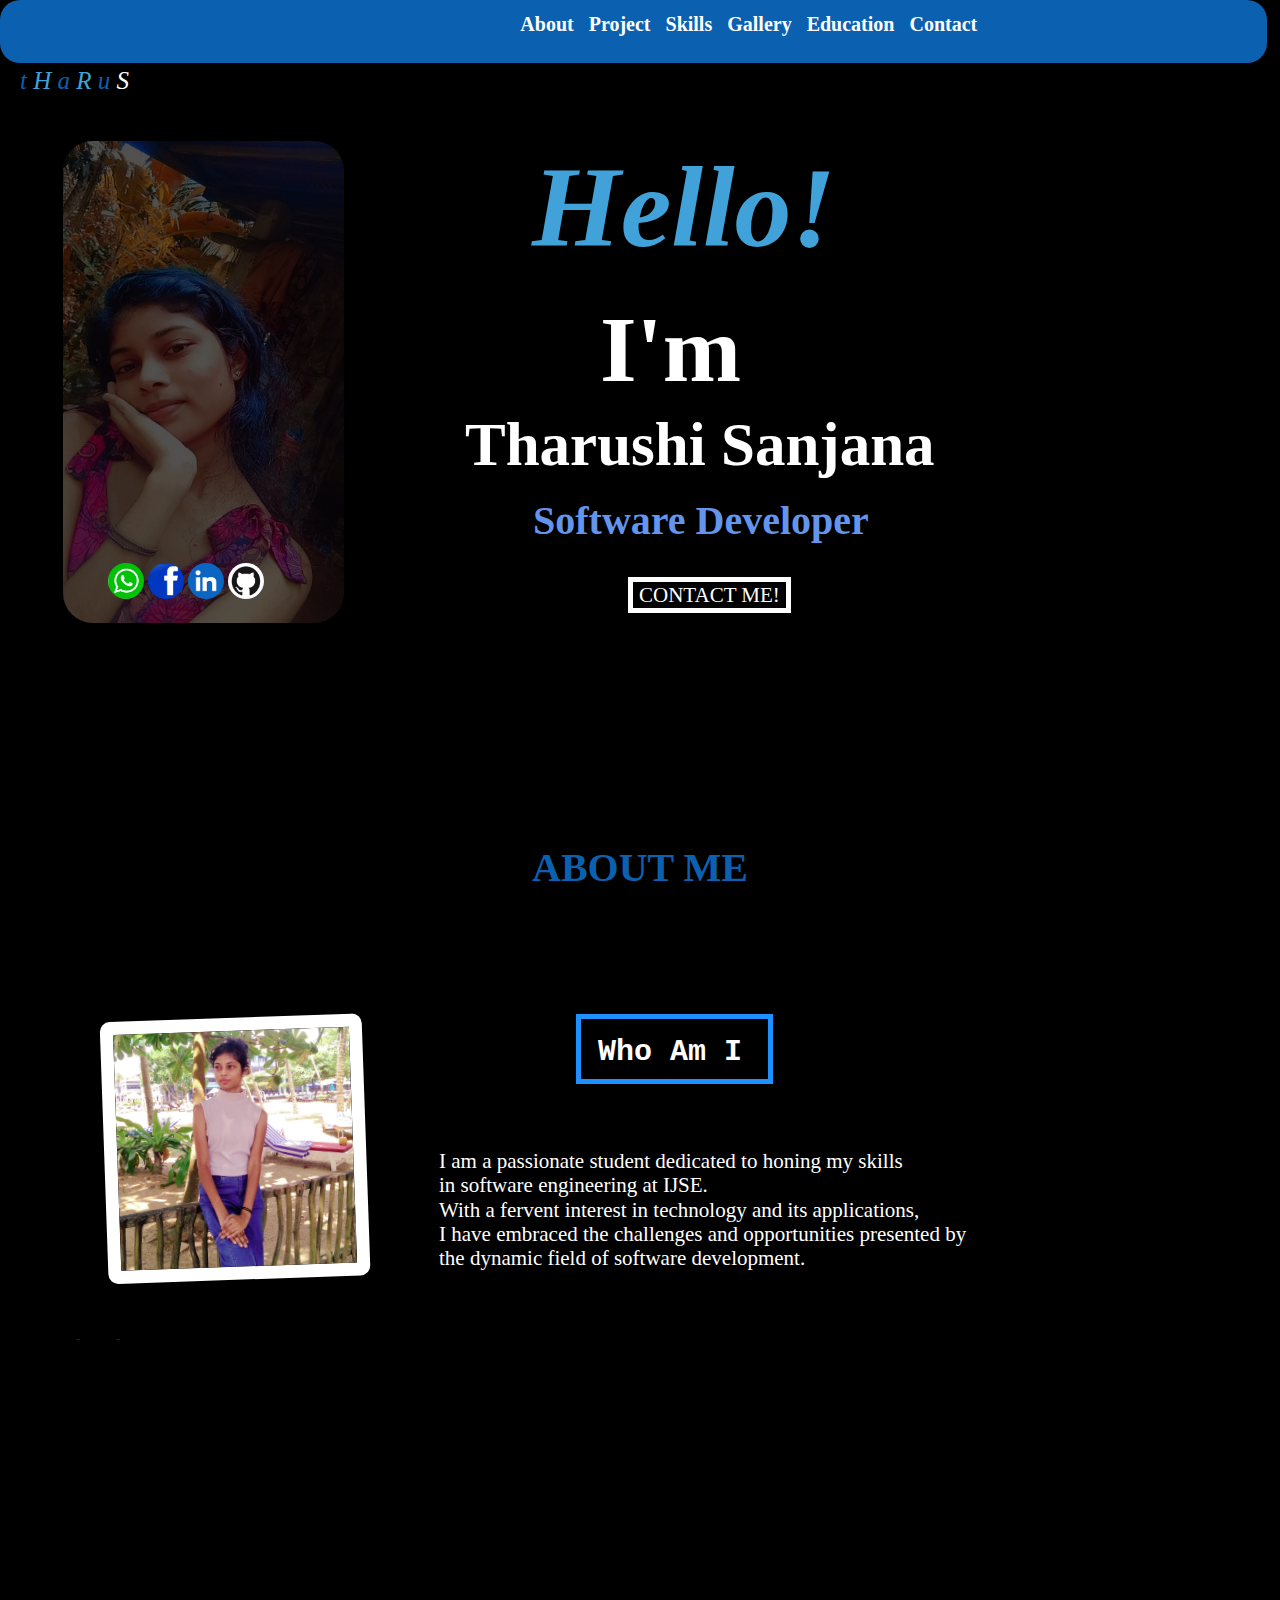
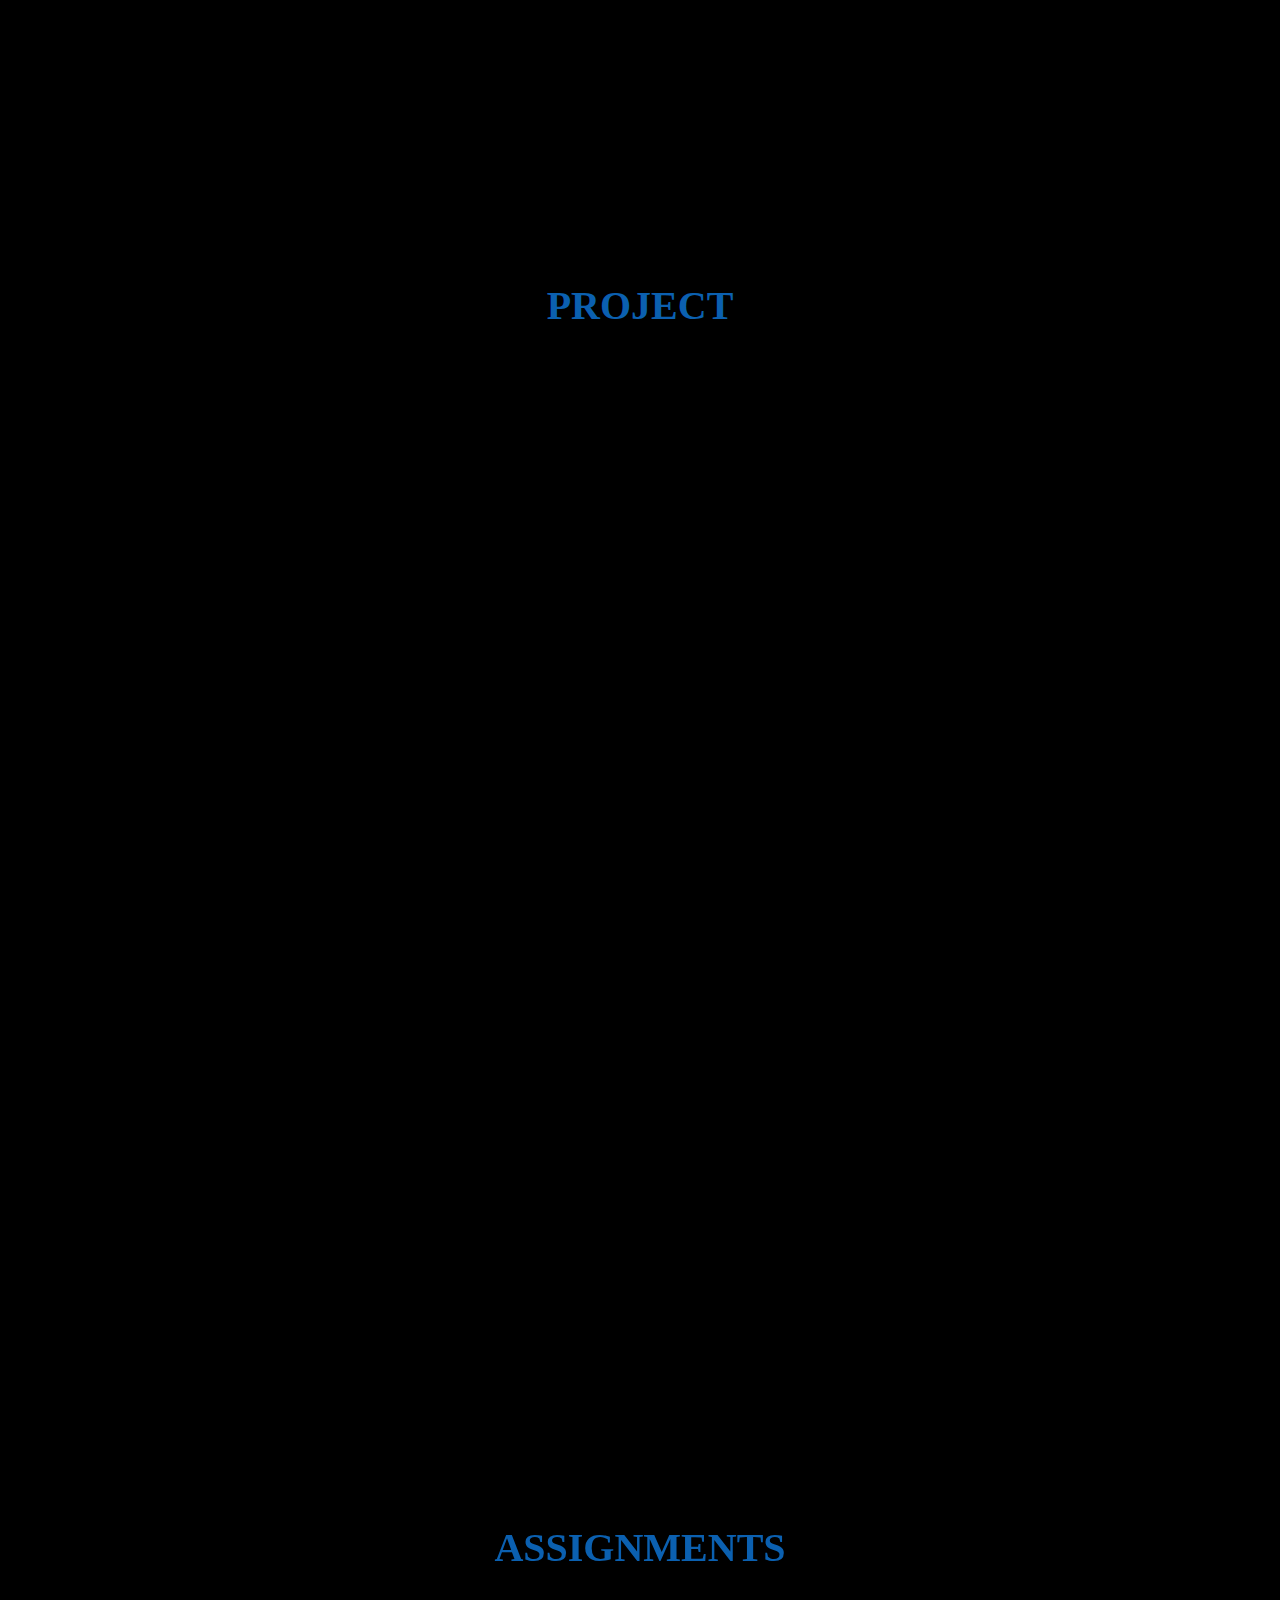
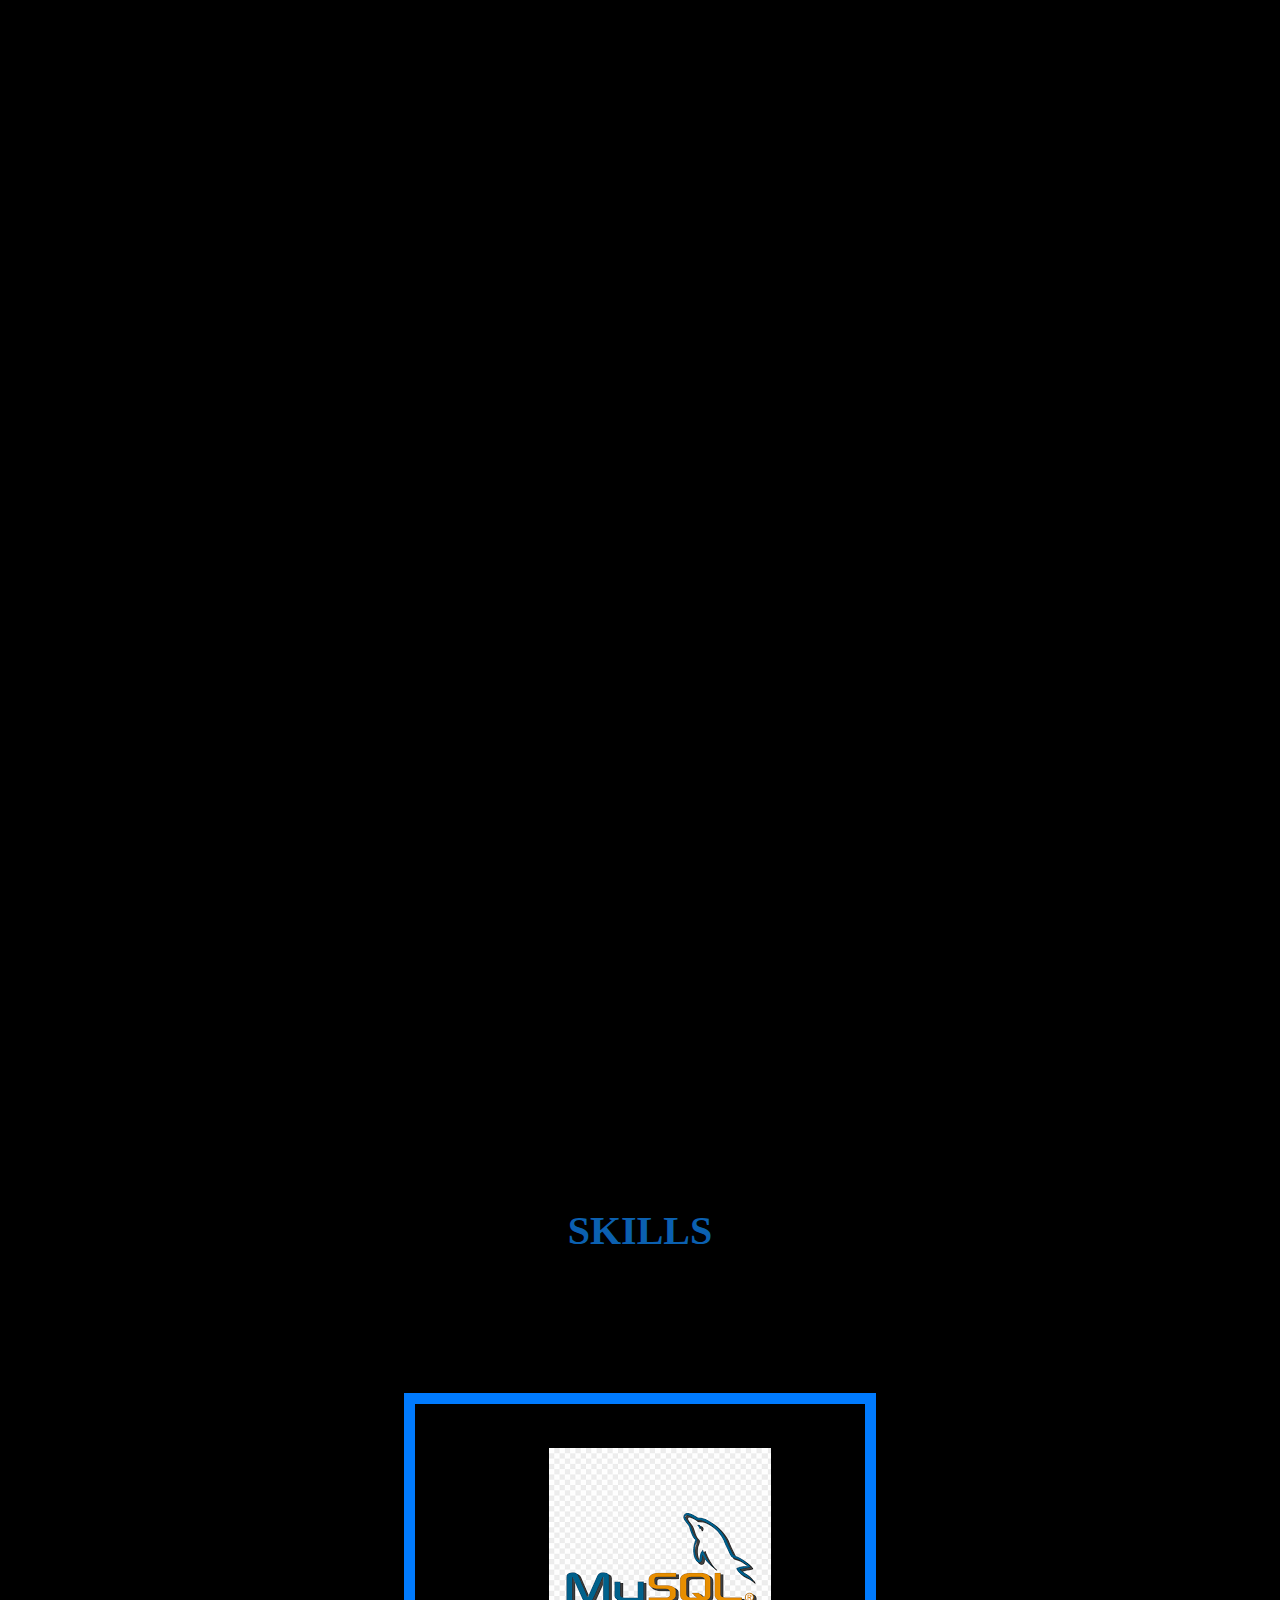
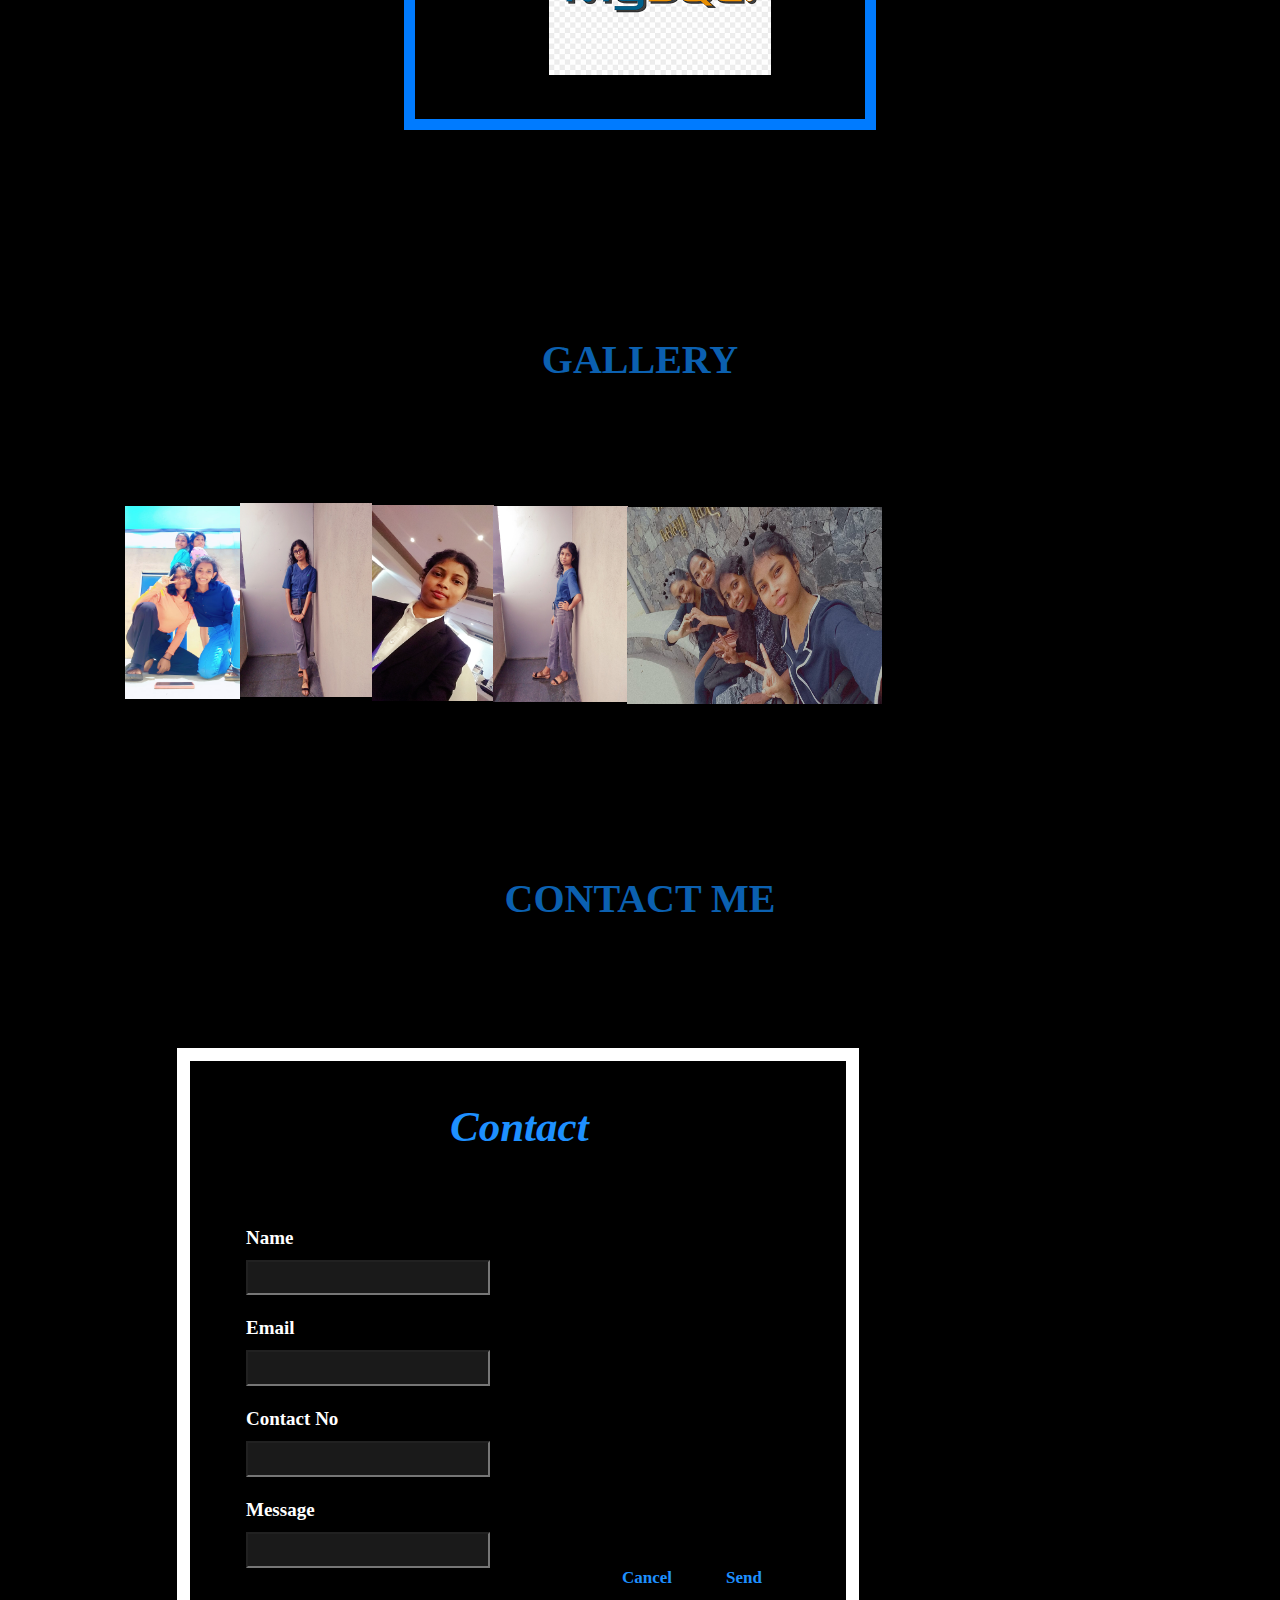
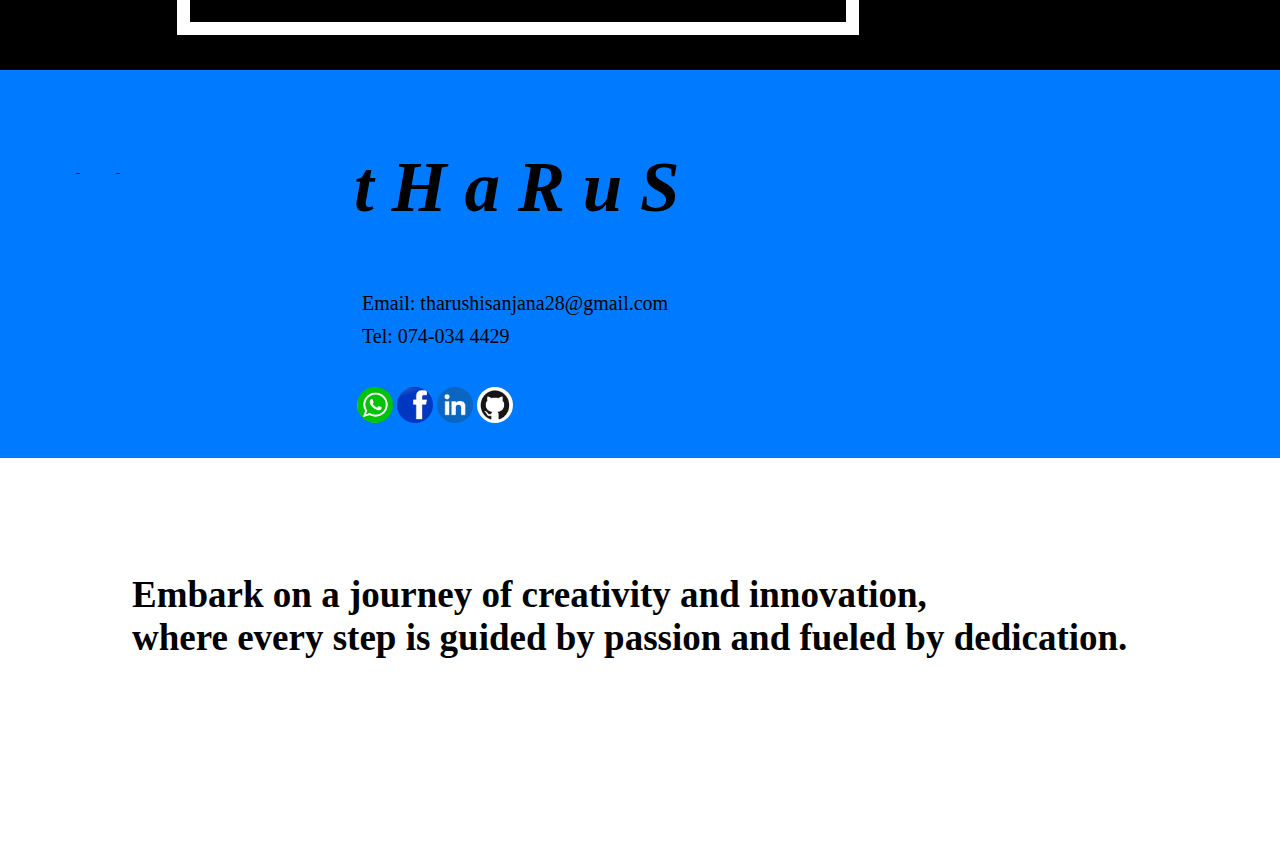
<file: index.html>
<!DOCTYPE html>
<html lang="en">
<head>
    <meta charset="UTF-8">
    <meta name="description" content="mockup design">
    <meta name="keywords" content="Tharushi Sanjana Software Developer">
    <meta name="author" content="Tharushi Sanjana">
    <meta name="viewport" content="width=device-width, initial-scale=1.0">
    <title>Home Page</title>
    <link rel="stylesheet" href="Home.css">
    <link rel="stylesheet" href="AboutMe.css">
    <link rel="stylesheet" href="Education.css">
    <link rel="stylesheet" href="Project.css">
    <link rel="stylesheet" href="Skill.css">
    <link rel="stylesheet" href="Gallery.css">
    <link rel="stylesheet" href="Contact.css">
    <link rel="stylesheet" href="Footer.css">
    <link rel="stylesheet" href="assets/normalize.css">
    <link rel="stylesheet" href="assets/fontawesome-free-6.5.1-web/css/all.min.css">
    <link rel="stylesheet" href="https://cdnjs.cloudflare.com/ajax/libs/animate.css/4.1.1/animate.min.css"/>
    <link href="https://unpkg.com/aos@2.3.1/dist/aos.css" rel="stylesheet">

    <style>





    </style>

</head>
<body>


<header>
    <nav >
        <a href="#about me"><b>About</b></a>
        <a href="#project"><b>Project</b></a>
        <a href="#skills"><b>Skills</b></a>
        <a href="#gallery"><b>Gallery</b></a>
        <a href="#education"><b>Education</b></a>
        <a href="#contact me"><b>Contact</b></a>
    </nav>

   <!-- <nav id="menu">
        <div class="menu-btn">
            <span></span>
            <span></span>
            <span></span>
        </div>
    </nav>-->

    <nav id="menu">
        <div class="menu-btn">
            <span></span>
            <span></span>
            <span></span>
        </div>
        <div class="menu-items" id="menu-items">
            <a href="#about me"><b>About</b></a>
            <a href="#project"><b>Project</b></a>
            <a href="#skills"><b>Skills</b></a>
            <a href="#gallery"><b>Gallery</b></a>
            <a href="#education"><b>Education</b></a>
            <a href="#contact me"><b>Contact</b></a>
        </div>
    </nav>


<!--    <div class="menu-button" onclick="toggleMenu()">
        <span></span>
        <span></span>
        <span></span>
    </div>
    <div id="dropdown-menu" class="dropdown-menu">
        <span onclick="navigateTo('education')">Education</span>
        <span onclick="navigateTo('about')">About</span>
        <span onclick="navigateTo('contact')">Contact</span>
        <span onclick="navigateTo('project')">Project</span>
    </div>-->


    <br><br>




</header>
<br><br>

<main>
    <div>
        <label id="letter1"><i>t</i></label>
        <label id="letter2"><i>H</i></label>
        <label id="letter3"><i>a</i></label>
        <label id="letter4"><i>R</i></label>
        <label id="letter5"><i>u</i></label>
        <label id="letter6"><i>S</i></label>
    </div>

    <section >
        <img src="assets/images/profilePic.jpg" title="profile_picture" alt="profile" >

        <div>
            <h1 class="animate__animated animate__bounceInUp"><i>Hello!</i></h1>
        </div>

        <div>
            <h3 id="im">I'm</h3>
            <h3 id="name">Tharushi Sanjana</h3>
        </div>

        <div>
            <h5>Software Developer</h5>

        </div>

        <div id="contactButton">

            <button data-aos="fade-up" id="contactBtn">CONTACT ME!
            </button>
        </div>
        <br><br>
        <div id="socialImages">
            <a>
                <img src="assets/images/whatsapp.png" title="whatsapp" alt="whatsapp logo">
            </a>

            <a href="https://www.facebook.com/tharushi.sanjana.5099?mibextid=ZbWKwL">
                <img src="assets/images/facebook.png" title="facebook" alt="facebook logo">
            </a>

            <a href="https://www.linkedin.com/in/tharushi-sanjana-27b335287/">
                <img src="assets/images/linkedin.png" title="linkedin" alt="linkedin logo">
            </a>
            <a href="https://github.com/tharuSanjana">
                <img src="assets/images/github.png" title="github" alt="github logo">
            </a>

        </div>


    </section>

    <section class="aboutMe">

        <div>
            <h3 id="about me">ABOUT ME</h3>
        </div>

        <div id="aboutPhoto">
            <img src="assets/images/photo.jpg" title="photo" alt="photo" >
        </div>
        <br><br>

        <div id="whoAmI">
            <h4>Who Am I</h4>
        </div>
        <p>
            I am a passionate student dedicated to honing my skills <br>in software engineering at IJSE.<br> With a fervent interest in technology and its applications,<br> I have embraced the challenges and opportunities presented by <br>the dynamic field of software development.
        </p>
        <br>
        <div id="downloadImage">
            <img src="assets/images/download.png" title="download" alt="download" data-aos="fade-up" >
            <button data-aos="fade-up" id="downloadCV"><b>Download</b></button>
        </div>

    </section>

    <section class="education">
        <div>
            <h3 id="education">EDUCATION</h3>
        </div>




        <div class="rec" data-aos="fade-up-right">
           <img src="assets/images/PMV.png" title="pmv" alt="pmv logo" >
                 <p class="desc">
                ⭐ Studied from grade 1-11 at WP/HO Polegoda M.V.<br>
                     ⭐ Completed O/L examination at Polegoda M.V. with grades A7 B1 and C1
           </p>



        </div>




        <div id="kcc" data-aos="fade-up-left">
            <img src="assets/images/KCC.png" title="kcc" alt="kcc logo" >
            <p id="aboutKcc">
                ⭐Studied from grade 12-13 at C.W.W.Kannangara M.M.V.
            </p>


            <br>

            <h2>
                ⭐ According to subject sequences
            </h2>
            <h4>
               <b> 1st attempt</b>
            </h4>

            <p id="result1">
                CSS (Combined Maths,Chemistry, Physics)
            </p>
            <br>
            <h4>
                <b>2st attempt</b>
            </h4>

            <p id="result2">
                CCS (Combined Maths,Physics,Chemistry)
            </p>
        </div>

        <div class="rec" data-aos="fade-up-right">
            <img src="assets/images/IJSE.png" title="ijse" alt="ijse logo" >
            <p class="desc">
                ⭐ Currently I’m studying in IJSE
            </p>
        </div>



    </section>

<br><br>
    <section class="proAss">

        <div>
            <h3 id="project">PROJECT</h3>
        </div>

        <div id="projectRec">
            <div class="about-project" data-aos="fade-up">
                <img src="assets/images/yummyFoodSs.png" title="Yummy Food" alt="Yummy Food photo" id="yummyFood-ss">

                <i class="fa-sharp fa-solid fa-eye"></i>
                <label id="yummyFood-label">Yummy Food</label>
                <p id="yummyFood-p"><b>This is my first semester <br>final project.<br>Created using javafx,and<br> mevan-based standalone<br> application</b> </p>
                <a href="https://github.com/tharuSanjana/yummy_food_project.git" target="_blank">
                    <img src="assets/images/github.png" title="Github" alt="Github photo" class="githubSearch-yf">
                </a>
            </div>

            <div class="about-project" data-aos="fade-up">
                <img src="assets/images/ClientServerSs.png" title="Chat Application" alt="Chat Application photo" id="chat-ss">
                <i class="fa-sharp fa-solid fa-eye"></i>
                <label id="chat-label">Chat Application</label>
                <p id="chat-p"><b>Java Socket Chat Application</b></p>
                <a href="https://github.com/tharuSanjana/Chat-Application.git" target="_blank">
                    <img src="assets/images/github.png" title="Github" alt="Github photo" class="githubSearch-ca">
                </a>

            </div>
            <div class="about-project" data-aos="fade-up">
                <img src="assets/images/libraryManagement.png" title="Library Management" alt="Library Management photo" id="library-ss">
                <i class="fa-sharp fa-solid fa-eye"></i>
                <label id="lidrary-label">Library Management System</label>
                <p id="library-p"><b>Created using Hibernate</b></p>
                <a href="https://github.com/tharuSanjana/LibraryManagementSystem.git" target="_blank">
                    <img src="assets/images/github.png" title="Github" alt="Github photo" class="githubSearch-li">
                </a>

            </div>
            <div class="second-row" data-aos="fade-up">
                <img src="assets/images/posSystem.png" title="Pos System" alt="Pos System photo" id="pos-ss">
                <i class="fa-sharp fa-solid fa-eye"></i>
                <label id="pos-label">Pos System</label>
                <p id="pos-p"><b>Created using HTML,CSS,JS</b></p>
                <a href="https://github.com/tharuSanjana/PosSystem.git" target="_blank">
                    <img src="assets/images/github.png" title="Github" alt="Github photo" class="githubSearch-po">
                </a>

            </div>
        </div>

        <div> <h3>ASSIGNMENTS</h3>
        </div>

        <div class="assignments">

            <div class="assignmentNumber" data-aos="fade-up">
                <label><b>Assignment 01</b></label>
                <a href="https://drive.google.com/file/d/15gg-oaXpODGzs7val_IbeVdupXGwkcBr/view?usp=classroom_web&authuser=0&hl=en_GB">
                    <i class="fa-sharp fa-solid fa-eye"></i>
                </a>

                <a href="https://github.com/tharuSanjana/my-profile.git">
                    <img src="assets/images/github.png" title="Github" alt="Github logo" class="assGit">
                </a>

            </div>
            <div  class="assignmentNumber" data-aos="fade-up">
                <label><b>Assignment 02</b></label>


                <a href="https://github.com/tharuSanjana/portpholio.git">
                    <img src="assets/images/github.png" title="Github" alt="Github logo" class="assGit">
                    <i class="fa-sharp fa-solid fa-eye"></i>
                </a>


                <a href="https://github.com/tharuSanjana/portpholio.git">
                    <i class="fa-sharp fa-solid fa-eye"></i>
                </a>

            </div>
            <div  class="assignmentNumber" data-aos="fade-up">
                <label><b>Assignment 03</b></label>

                <a href="https://github.com/tharuSanjana/HTMLAssignments.git">
                    <i class="fa-sharp fa-solid fa-eye"></i>
                </a>
                <a href="https://github.com/tharuSanjana/HTMLAssignments.git">
                    <img src="assets/images/github.png" title="Github" alt="Github logo" class="assGit">
                </a>


            </div>

            <div  class="assignmentNumber" data-aos="fade-up">
                <label><b>Assignment 04</b></label>
                <a href="https://github.com/tharuSanjana/CSSAssignment04.git">
                    <i class="fa-sharp fa-solid fa-eye"></i>
                </a>

                <a href="https://github.com/tharuSanjana/CSSAssignment04.git">
                    <img src="assets/images/github.png" title="Github" alt="Github logo" class="assGit">
                </a>

            </div>
            <div  class="assignmentNumber" data-aos="fade-up">
                <label><b>Assignment 05</b></label>
                <a href="https://github.com/tharuSanjana/portpholio.git">
                    <i class="fa-sharp fa-solid fa-eye"></i>
                </a>

                <a href="https://github.com/tharuSanjana/portpholio.git">
                    <img src="assets/images/github.png" title="Github" alt="Github logo" class="assGit">
                </a>


            </div>
            <div  class="assignmentNumber" data-aos="fade-up">
                <label><b>Assignment 06</b></label>
                <a href="https://github.com/tharuSanjana/PosSystem.git">
                    <i class="fa-sharp fa-solid fa-eye"></i>
                </a>

                <a href="https://github.com/tharuSanjana/PosSystem.git">
                    <img src="assets/images/github.png" title="Github" alt="Github logo" class="assGit">
                </a>

            </div>

            <div class="assignmentNumber" data-aos="fade-up">
                <label><b>Assignment 07</b></label>

                <a href="https://github.com/tharuSanjana/PosSystem.git">
                    <i class="fa-sharp fa-solid fa-eye"></i>
                </a>

                <a href="https://github.com/tharuSanjana/PosSystem.git">
                    <img src="assets/images/github.png" title="Github" alt="Github logo" class="assGit">
                </a>

            </div>
            <div class="assignmentNumber" data-aos="fade-up">
                <label><b>Assignment 08</b></label>
                <a href="https://github.com/tharuSanjana/Assignment_08.git">
                    <i class="fa-sharp fa-solid fa-eye"></i>
                </a>

                <a href="https://github.com/tharuSanjana/Assignment_08.git">
                    <img src="assets/images/github.png" title="Github" alt="Github logo" class="assGit">
                </a>

            </div>
            <div class="assignmentNumber" data-aos="fade-up">
                <label><b>Assignment 09</b></label>
                <a href="https://github.com/tharuSanjana/Assignment09.git">
                    <i class="fa-sharp fa-solid fa-eye"></i>
                </a>

                <a href="https://github.com/tharuSanjana/Assignment09.git">
                    <img src="assets/images/github.png" title="Github" alt="Github logo" class="assGit">
                </a>

            </div>
            <div class="assignmentNumber" data-aos="fade-up">
                <label><b>Assignment 10</b></label>
                <a href="https://github.com/tharuSanjana/Assignment10.git">
                    <i class="fa-sharp fa-solid fa-eye"></i>
                </a>

                <a href="https://github.com/tharuSanjana/Assignment10.git">
                    <img src="assets/images/github.png" title="Github" alt="Github logo" class="assGit">
                </a>


            </div>
            <div class="assignmentNumber" data-aos="fade-up">
                <label><b>Assignment 11</b></label>
                <a href="https://github.com/tharuSanjana/PosSystem.git">
                    <i class="fa-sharp fa-solid fa-eye"></i>
                </a>

                <a href="https://github.com/tharuSanjana/PosSystem.git">
                    <img src="assets/images/github.png" title="Github" alt="Github logo" class="assGit">
                </a>


            </div>
            <div class="assignmentNumber" data-aos="fade-up">
                <label><b>Assignment 12</b></label>
                <a href="https://github.com/tharuSanjana/PosSystem.git">
                    <i class="fa-sharp fa-solid fa-eye"></i>
                </a>

                <a href="https://github.com/tharuSanjana/PosSystem.git">
                    <img src="assets/images/github.png" title="Github" alt="Github logo" class="assGit">
                </a>
            </div>

        </div>

    </section>
<br><br>

    <section class="skill">
        <div>
            <h3 id="skills">SKILLS</h3>
        </div>

        <div id="blueRec">
<section class="skillImages">

    <div></div>
    <div></div>
    <div></div>
    <div></div>

</section>
        </div>   <!-- <img src="assets/images/mysql.png" title="Mysql" alt="Mysql logo">
            <img src="assets/images/java.png" title="Java" alt="Java logo">
            <img src="assets/images/html.png" title="Html" alt="Html logo">
            <img src="assets/images/css.png" title="Css" alt="Css logo">
            <img src="assets/images/hibernate.png" title="Hibernate" alt="Hibernate logo">-->




    </section>

    <section class="gallery">
    <div>
        <h3 id="gallery">GALLERY</h3>
    </div>

<div id="images">
    <div id="p1"   >
        <img src="assets/images/gallery%20Photo%205.jpg" title="gallery photo" alt="Gallery Photo">
    </div>

    <div id="p2">
        <img src="assets/images/gallery%20Photo%203.jpg" title="gallery photo" alt="Gallery Photo">
    </div>

    <div id="p3">
        <img src="assets/images/gallrery%20Photo%204.jpg" title="gallery photo" alt="Gallery Photo" >
    </div>

    <div id="p4">
        <img src="assets/images/gallery%20Photo%201.jpg" title="gallery photo" alt="Gallery Photo">
    </div>

    <div id="p5">
        <img src="assets/images/gallery%20Photo%206.jpg" title="gallery photo" alt="Gallery Photo">
    </div>
</div>

       <!-- <img src="assets/images/gallery%20Photo%203.jpg" title="gallery photo" alt="Gallery Photo" width="100" >
        <img src="assets/images/gallrery%20Photo%204.jpg" title="gallery photo" alt="Gallery Photo"width="100" >
        <br>
        <img src="assets/images/gallery%20Photo%201.jpg" title="gallery photo" alt="Gallery Photo" width="200">
        <img src="assets/images/galllery%20Photo%202.jpg" title="gallery photo" alt="Gallery Photo" width="100" height="120">-->

    </section>

    <section class="contact">

        <div>
            <h3 id="contact me">CONTACT ME</h3>
        </div>

        <div id="contactRec">
            <dt><b><i>Contact</i></b></dt>
            <br>


            <div class="details">
                <label>Name</label>
                <input type="text"  id="contactName">
            </div>

            <div class="details">
                <label >Email</label>
                <input type="text" id="contactEmail">
            </div>

            <div class="details">
                <label >Contact No</label>
                <input type="text" id="contactNum">
            </div>

            <div class="details">
                <label >Message</label>
                <input type="text" id="contactMsg">
            </div>

            <div id="button">
                <button id="cancelBtn"><b>Cancel</b></button>
                <button id="sendBtn"><b>Send</b></button>
            </div>

        </div>



    </section>



</main>

<footer>
    <div id="f">
       <!-- <img src="assets/images/whatsapp.png" title="whatsapp" alt="whatsapp logo" width="40">
        <img src="assets/images/facebook.png" title="facebook" alt="facebook logo" width="40">
        <img src="assets/images/linkedin.png" title="linkedin" alt="linkedin logo" width="40">
        <img src="assets/images/github.png" title="github" alt="github logo" width="40">-->
        <div id="le">
            <label id="l1"><b><i>t</i></b></label>
            <label id="l2"><b><i>H</i></b></label>
            <label id="l3"><b><i>a</i></b></label>
            <label id="l4"><b><i>R</i></b></label>
            <label id="l5"><b><i>u</i></b></label>
            <label id="l6"><b><i>S</i></b></label>
        </div>
<!--
        <label id="thank">Thank You</label>-->

        <label>Email: tharushisanjana28@gmail.com</label>
        <label>Tel: 074-034 4429</label>

        <div id="socialImg">
            <a>
                <img src="assets/images/whatsapp.png" title="whatsapp" alt="whatsapp logo">
            </a>

           <!-- <img src="assets/images/facebook.png" title="facebook" alt="facebook logo">
            <img src="assets/images/linkedin.png" title="linkedin" alt="linkedin logo">
            <img src="assets/images/github.png" title="github" alt="github logo">-->
            <a href="https://www.facebook.com/tharushi.sanjana.5099?mibextid=ZbWKwL">
                <img src="assets/images/facebook.png" title="facebook" alt="facebook logo">
            </a>

            <a href="https://www.linkedin.com/in/tharushi-sanjana-27b335287/">
                <img src="assets/images/linkedin.png" title="linkedin" alt="linkedin logo">
            </a>
            <a href="https://github.com/tharuSanjana">
                <img src="assets/images/github.png" title="github" alt="github logo">
            </a>
        </div>
    </div>






    <p><b>Embark on a journey of creativity and innovation, <br>where every step is guided by passion and fueled by dedication.</b></p>
</footer>
<script src="assets/lib/jquery-3.7.1.min.js"></script>
<script src="https://unpkg.com/aos@2.3.1/dist/aos.js"></script>

<script>
    AOS.init();

 /*   menu button*/
    document.addEventListener('DOMContentLoaded', function() {
        const menuBtn = document.querySelector('.menu-btn');
        const menuItems = document.getElementById('menu-items');

        menuBtn.addEventListener('click', function() {
            if (menuItems.style.display === 'block') {
                menuItems.style.display = 'none';
            } else {
                menuItems.style.display = 'block';
            }
        });
    });

/*    downloadCV*/
    document.getElementById('downloadCV').addEventListener('click', function() {
        const url = 'assets/cv.pdf';
        const link = document.createElement('a');
        link.href = url;
        link.download = 'CV.pdf';
        document.body.appendChild(link);
        link.click();
        document.body.removeChild(link);
    });

   /* contact*/
    let array=[];
    function cancelForm() {
        $('#contactName').val('');
        $('#contactEmail').val('');
        $('#contactNum').val('');
        $('#contactMsg').val('');
    }

    function sendForm() {
        let name = $('#contactName').val();
        let email = $('#contactEmail').val();
        let contactNo = $('#contactNum').val();
        let message = $('#contactMsg').val();


        let emailPattern = /^[a-zA-Z0-9._-]+@[a-zA-Z0-9.-]+\.[a-zA-Z]{2,6}$/;
        let contactPattern = /^[0-9]{10,15}$/;

        if (!name) {
            alert('Please enter your name.');
            return;
        }

        if (!email || !emailPattern.test(email)) {
            alert('Please enter a valid email address.');
            return;
        }

        if (!contactNo || !contactPattern.test(contactNo)) {
            alert('Please enter a valid contact number (10-15 digits).');
            return;
        }

        if (!message) {
            alert('Please enter your message.');
            return;
        }

        const data = {
            name: name,
            email: email,
            contactNo: contactNo,
            message: message
        };

        console.log('Sending data:', data);
        array.push(data);
        console.log('Array now contains:', array);
        $('#contactName').val('');
        $('#contactEmail').val('');
        $('#contactNum').val('');
        $('#contactMsg').val('');
    }

        $('#sendBtn').on('click', () => {
            sendForm();
        });

        $('#cancelBtn').on('click', () => {
            cancelForm();
        });

        document.getElementById('contactBtn').addEventListener('click', function () {
            var contactForm = document.getElementById('contactRec');
            if (contactForm.style.display === 'none' || contactForm.style.display === '') {
                contactForm.style.display = 'block';
                contactForm.scrollIntoView({behavior: 'smooth'});
            } else {
                contactForm.style.display = 'none';
            }
        });

</script>


</body>
</html>
</file>
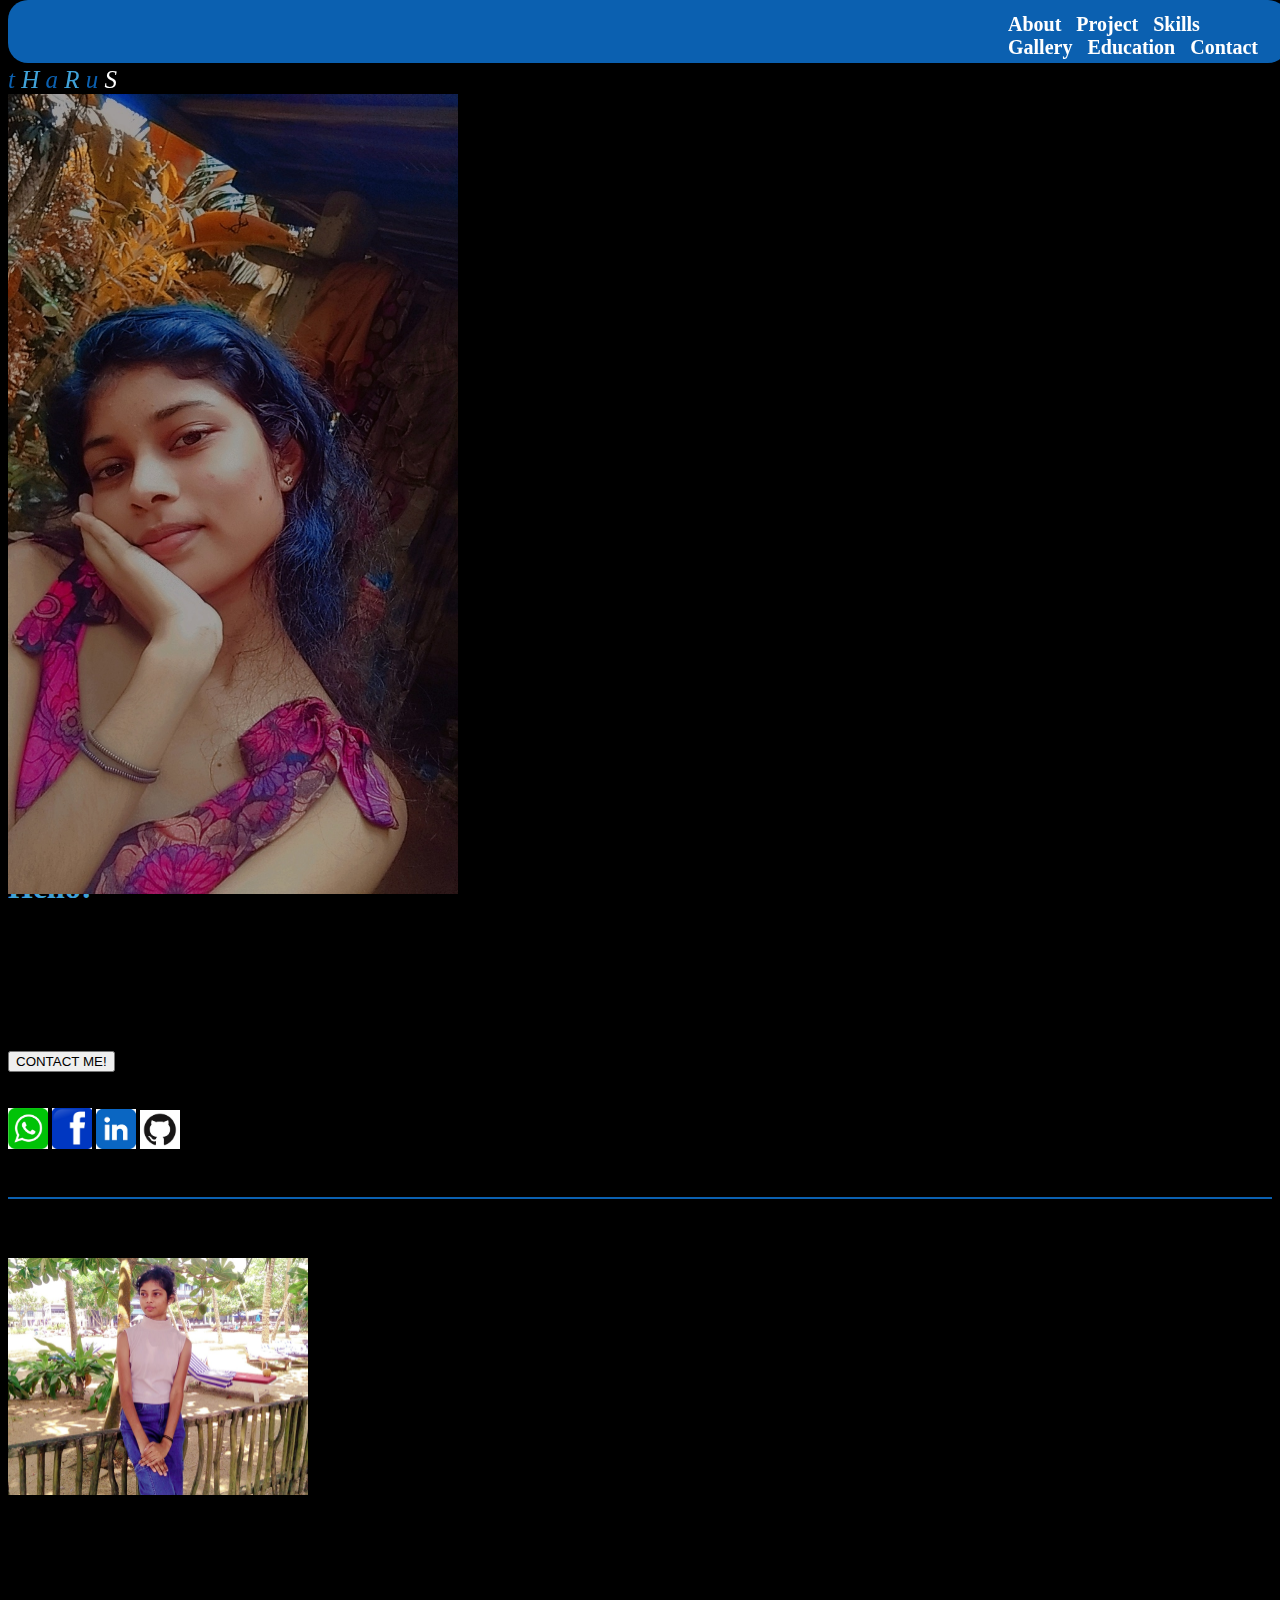
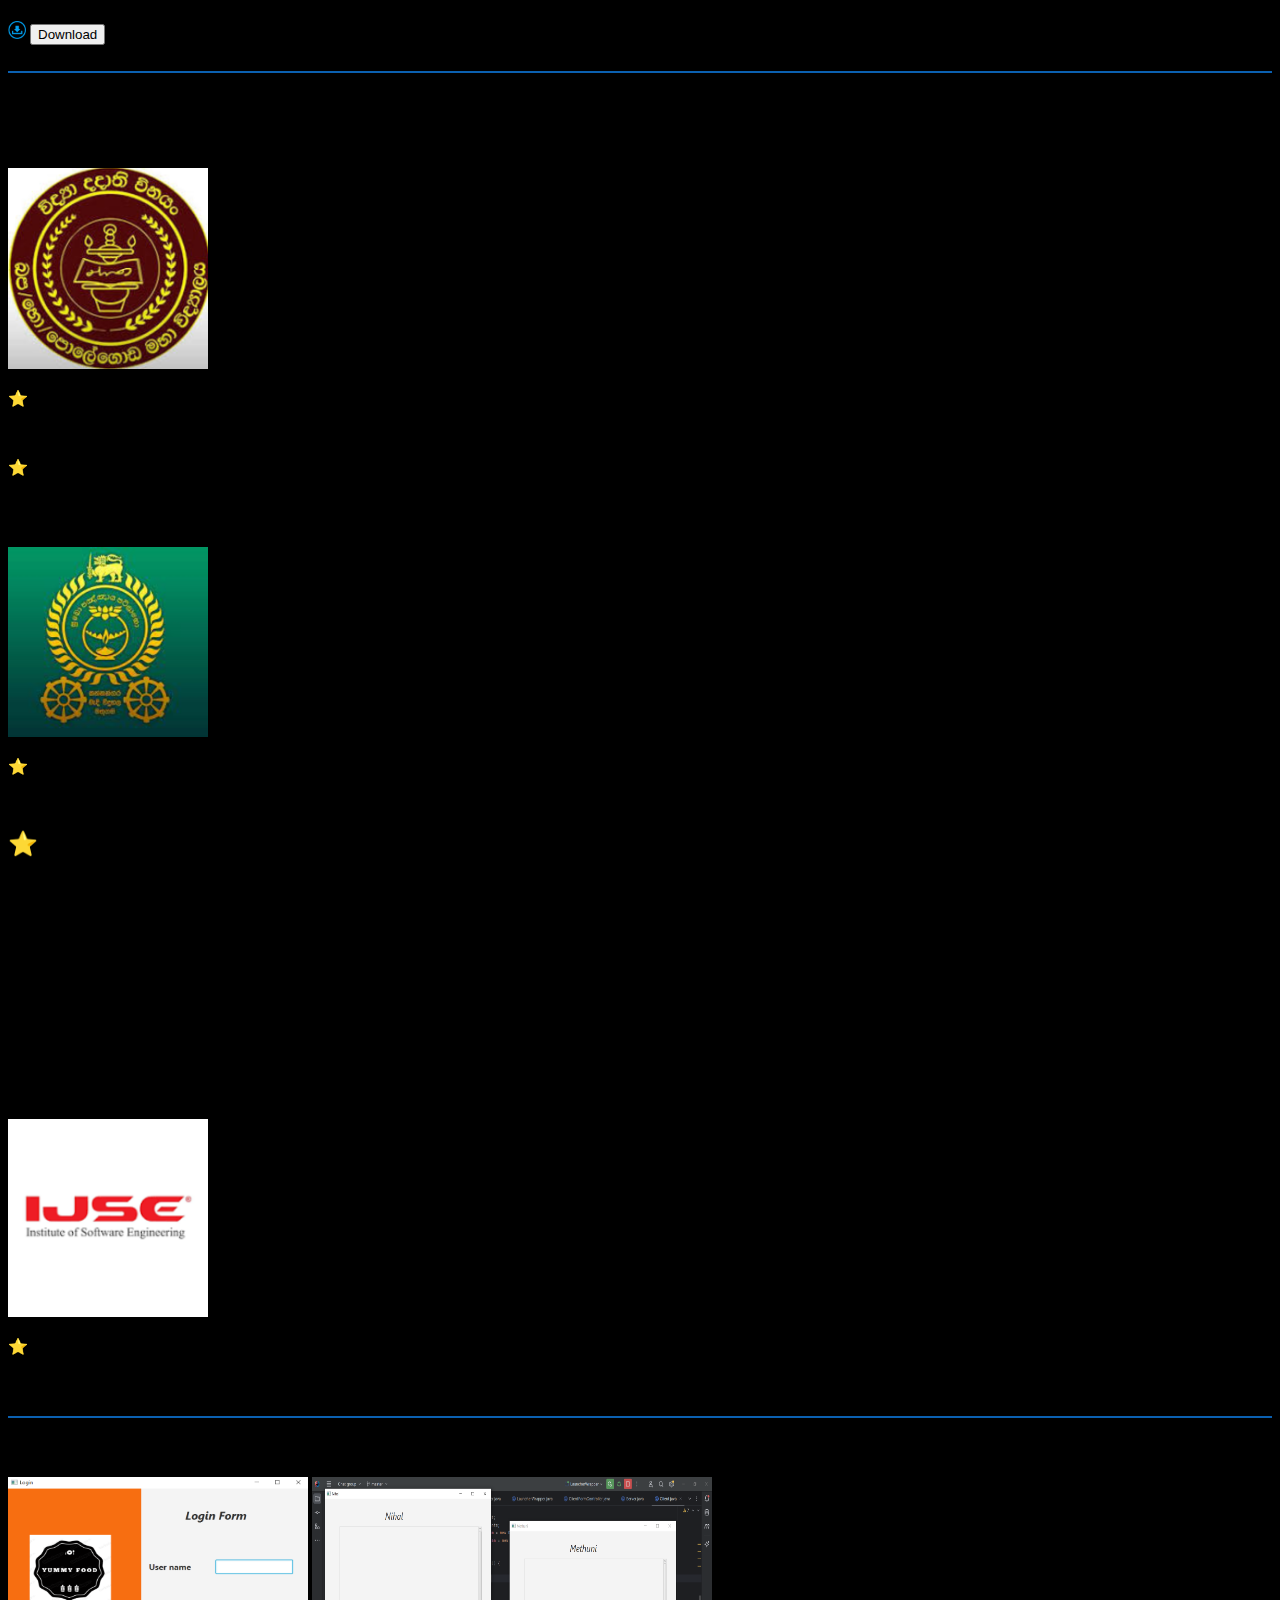
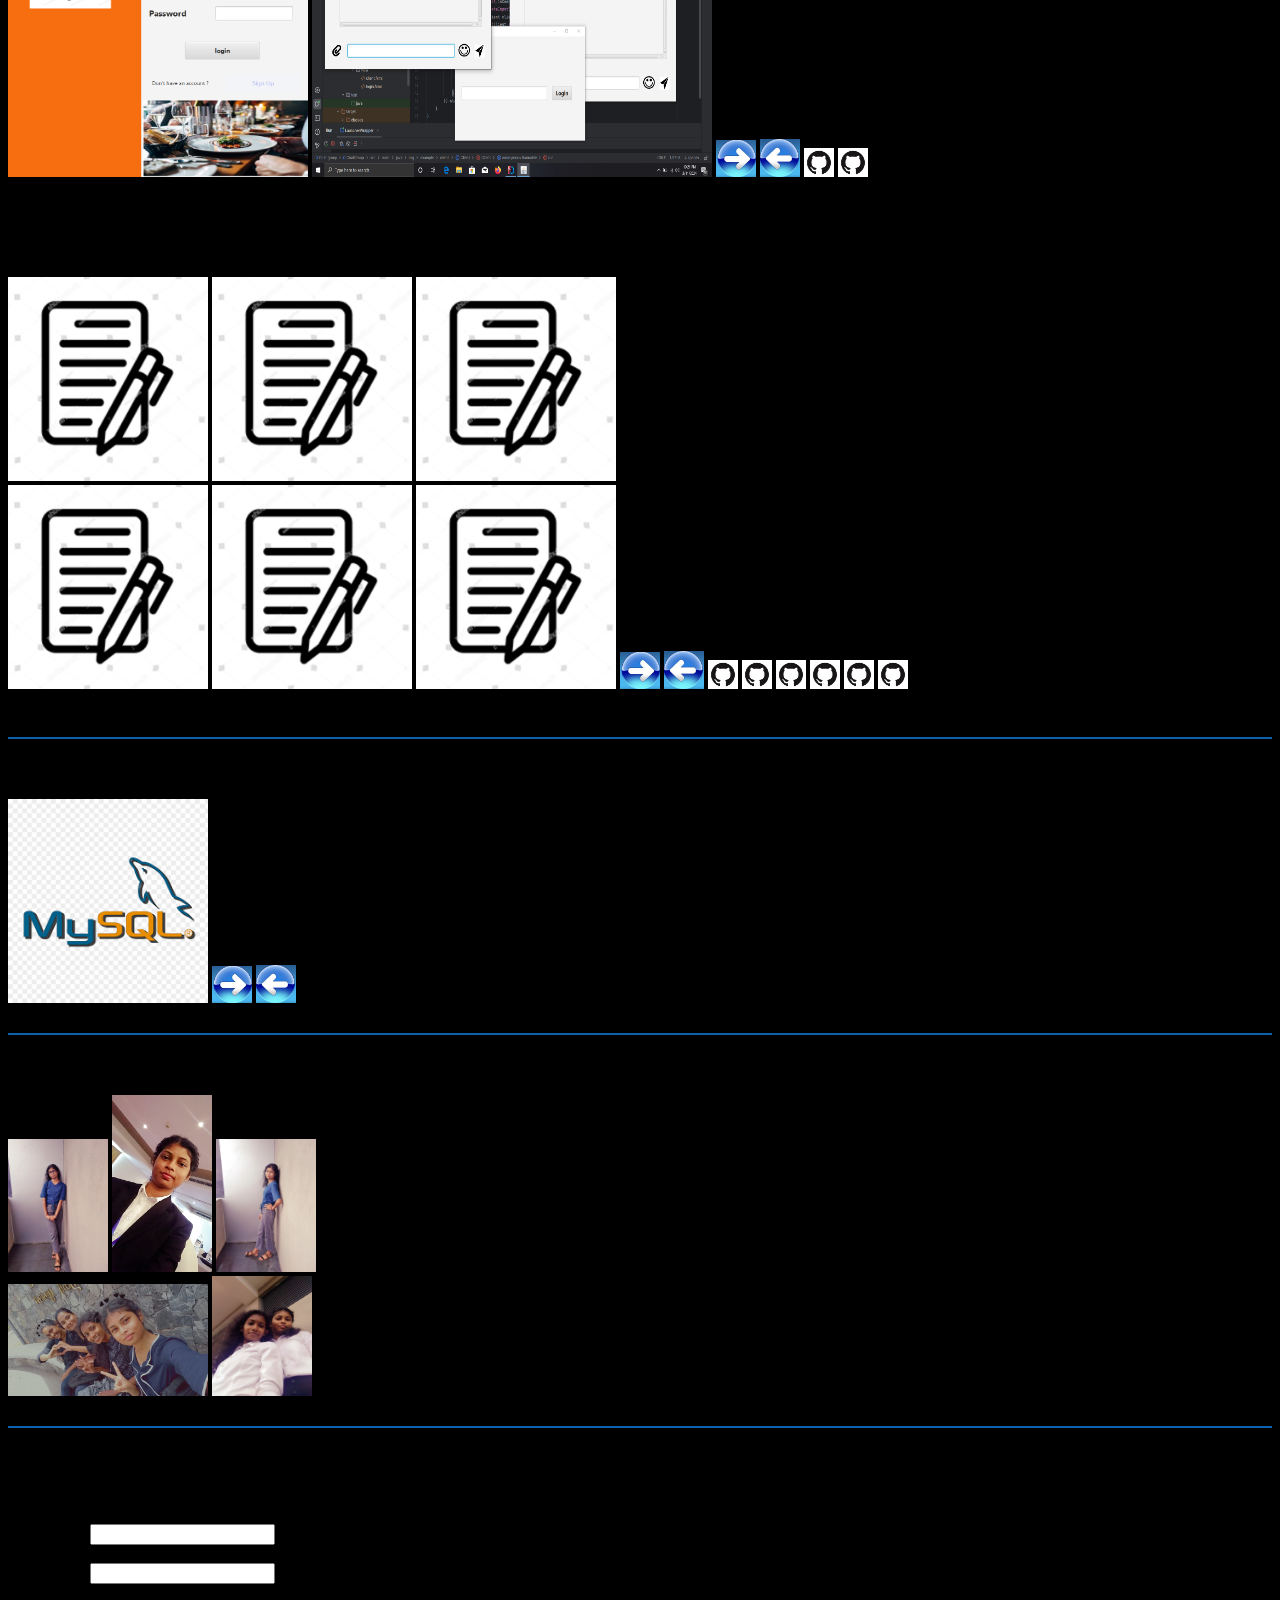
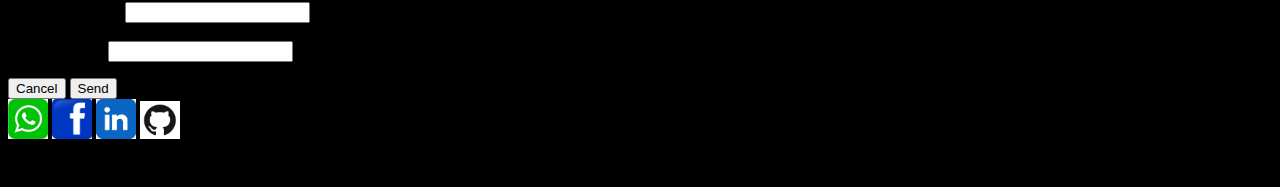
<file: HomePage.html>
<!DOCTYPE html>
<html lang="en">
<head>
    <meta charset="UTF-8">
    <meta name="description" content="mockup design">
    <meta name="keywords" content="Tharushi Sanjana Software Developer">
    <meta name="author" content="Tharushi Sanjana">
    <meta name="viewport" content="">
    <title>Home Page</title>

    <style>

        body{
    background-color: black;
}
        header{
            top: 0;
            position: fixed;
            width: 100vw;
            height: 7vh;
            background-color: #0B60B0;
            border-radius: 20px;
        }

        header>nav{
            font-size: 20px;
            position: absolute;
            top: 13px;
            left: 1000px;


        }

        header > nav a {
            color: white; /* Change text color of links */
            text-decoration: none; /* Remove underline from links */
            margin-right: 10px; /* Add margin between links */
        }

        header > nav a:hover {
            color: #40A2D8; /* Change text color on hover */
        }

        header>div{
            top: 30px;
            position: relative;
            display: inline-block;
            font-size: 25px;
        }

        #letter1{
            color:#0B60B0 ;
        }

        #letter2{
            color: #40A2D8;
        }

        #letter3{
            color:#0B60B0 ;
        }

        #letter4{
            color: #40A2D8;
        }

        #letter5{
            color: #0B60B0;
        }

        #letter6{
            color: white;
        }
        main>section>img{
            top: 50px;
            position: relative;
        }
    </style>

</head>
<body>


<header>
    <nav>
        <a href="#about me"><b>About</b></a>
        <a href="#project"><b>Project</b></a>
        <a href="#skills"><b>Skills</b></a>
        <a href="#gallery"><b>Gallery</b></a>
        <a href="#education"><b>Education</b></a>
        <a href="#contact me"><b>Contact</b></a>
    </nav>
    <br><br>

    <div>
        <label id="letter1"><i>t</i></label>
        <label id="letter2"><i>H</i></label>
        <label id="letter3"><i>a</i></label>
        <label id="letter4"><i>R</i></label>
        <label id="letter5"><i>u</i></label>
        <label id="letter6"><i>S</i></label>
    </div>

</header>
<br><br>

<main>
    <section >
        <img src="assets/images/profilePic.jpg" title="profile_picture" alt="profile"width="450" height="800" >

        <div>
            <h1><font color="#40A2D8">Hello!</font></h1>
        </div>

        <div>
            <h3>I'm</h3>
            <h3>Tharushi Sanjana</h3>
        </div>

        <div>
            <h5>Software Developer</h5>

        </div>

        <div>
            <button>CONTACT ME!</button>
        </div>
        <br><br>
        <div>
            <img src="assets/images/whatsapp.png" title="whatsapp" alt="whatsapp logo" width="40">
            <img src="assets/images/facebook.png" title="facebook" alt="facebook logo" width="40">
            <img src="assets/images/linkedin.png" title="linkedin" alt="linkedin logo" width="40">
            <img src="assets/images/github.png" title="github" alt="github logo" width="40">
        </div>

        <br><br>
        <hr color="0B60B0">
    </section>

    <section>

        <div>
            <h3 id="about me">ABOUT ME</h3>
        </div>

        <div>
            <img src="assets/images/photo.jpg" title="photo" alt="photo" width="300">
        </div>
        <br><br>

        <p>
            I am a passionate student dedicated to honing my skills in software engineering at IJSE. With a fervent interest in technology and its applications, I have embraced the challenges and opportunities presented by the dynamic field of software development.
        </p>
        <br>
        <div>
            <img src="assets/images/download.png" title="download" alt="download" width="18">
            <button>Download</button>
        </div>
        <br>
        <hr color="0B60B0">
    </section>

    <section>
        <div>
            <h3 id="education">EDUCATION</h3>
        </div>

        <br><br>


        <div>
            <img src="assets/images/PMV.png" title="pmv" alt="pmv logo" width="200">
        </div>

        <div>
            <p>
                ⭐ Studied from grade 1-11 at WP/HO Polegoda M.V.
            </p>
            <br>
            <p>
                ⭐ Completed O/L examination at Polegoda M.V. with grades A7 B1 and C1
            </p>
        </div>

        <br><br><br>

        <div>
            <img src="assets/images/KCC.png" title="kcc" alt="kcc logo" width="200">
        </div>

        <div>
            <p>
                ⭐Studied from grade 12-13 at C.W.W.Kannangara M.M.V.
            </p>
            <br>

            <h2>
                ⭐ According to subject sequences
            </h2>
            <h4>
                1st attempt
            </h4>

            <p>
                CSS (Combined Maths,Chemistry, Physics)
            </p>
            <br>
            <h4>
                2st attempt
            </h4>

            <p>
                CCS (Combined Maths, Physics,Chemistry)
            </p>
        </div>
        <br><br><br>

        <div>
            <img src="assets/images/IJSE.png" title="ijse" alt="ijse logo" width="200">
        </div>

        <div>
            <p>
                ⭐ Currently I’m studying in IJSE
            </p>
        </div>
        <br><br>

        <hr color="0B60B0">
    </section>


    <section>

        <div>
            <h3 id="project">PROJECT</h3>
        </div>

        <div>
            <img src="assets/images/yummyFoodSs.png" title="Yummy Food" alt="Yummy Food photo" width="300" height="300">
            <img src="assets/images/ClientServerSs.png" title="Chat Application" alt="Chat Application photo" width="400" height="300">
            <img src="assets/images/leftKey.png" title="Left" alt="left key" width="40">
            <img src="assets/images/rightKey.png"  title="Right" alt="right key" width="40">
            <img src="assets/images/github.png" title="Github"  alt="Github logo" width="30">
            <img src="assets/images/github.png" title="Github" alt="Github logo" width="30">
        </div>
        <br><br>

        <div>
            <h3>ASSIGNMENTS</h3>
        </div>

        <div>
            <img src="assets/images/assignments.png" title="Assignments" alt="Assignment photo" width="200">
            <img src="assets/images/assignments.png" title="Assignments" alt="Assignment photo" width="200">
            <img src="assets/images/assignments.png" title="Assignments" alt="Assignment photo" width="200">
            <br>
            <img src="assets/images/assignments.png" title="Assignments" alt="Assignment photo" width="200">
            <img src="assets/images/assignments.png" title="Assignments" alt="Assignment photo" width="200">
            <img src="assets/images/assignments.png" title="Assignments" alt="Assignment photo" width="200">
            <img src="assets/images/leftKey.png" title="Left key"alt="left key" width="40">
            <img src="assets/images/rightKey.png" title="Right key" alt="right key" width="40">
            <img src="assets/images/github.png" title="Github" alt="Github logo" width="30">
            <img src="assets/images/github.png" title="Github" alt="Github logo" width="30">
            <img src="assets/images/github.png" title="Github" alt="Github logo" width="30">
            <img src="assets/images/github.png" title="Github" alt="Github logo" width="30">
            <img src="assets/images/github.png" title="Github" alt="Github logo" width="30">
            <img src="assets/images/github.png" title="Github" alt="Github logo" width="30">
        </div>
        <br><br>

        <hr color="0B60B0">
    </section>

    <section>
        <div>
            <h3 id="skills">SKILLS</h3>
        </div>

        <div>
            <img src="assets/images/mysql.png"title="Mysql" alt="Mysql logo" width="200">
            <img src="assets/images/leftKey.png" title="Left key"alt="left key" width="40">
            <img src="assets/images/rightKey.png" title="Right key" alt="right key" width="40">
        </div>
        <br>

        <hr color="0B60B0">

    </section>

    <section>

        <h3 id="gallery">GALLERY</h3>
        <div>
            <img src="assets/images/gallery%20Photo%205.jpg" title="gallery photo" alt="Gallery Photo" width="100">
            <img src="assets/images/gallery%20Photo%203.jpg" title="gallery photo" alt="Gallery Photo" width="100" >
            <img src="assets/images/gallrery%20Photo%204.jpg" title="gallery photo" alt="Gallery Photo"width="100" >
            <br>
            <img src="assets/images/gallery%20Photo%201.jpg" title="gallery photo" alt="Gallery Photo" width="200">
            <img src="assets/images/galllery%20Photo%202.jpg" title="gallery photo" alt="Gallery Photo" width="100" height="120">
        </div>
        <br>
        <hr color="0B60B0">

    </section>

    <section>

        <div>
            <h3 id="contact me">CONTACT ME</h3>
        </div>

        <div>

            <dl>
                <dt>Contact</dt>
                <br>
                <dd style="display: inline;">Name</dd>
                <input type="text" style="display: inline;">
                <br><br>
                <dd style="display: inline;">Email</dd>
                <input type="text" style="display: inline;">
                <br><br>
                <dd style="display: inline;">Contact No</dd>
                <input type="text" style="display: inline;">
                <br><br>
                <dd style="display: inline;">Message</dd>
                <input type="text" style="display: inline;">

            </dl>
        </div>
    </section>
        <div>
            <button>Cancel</button>
            <button>Send</button>
        </div>


</main>

<footer>
    <div>
        <img src="assets/images/whatsapp.png" title="whatsapp" alt="whatsapp logo" width="40">
        <img src="assets/images/facebook.png" title="facebook" alt="facebook logo" width="40">
        <img src="assets/images/linkedin.png" title="linkedin" alt="linkedin logo" width="40">
        <img src="assets/images/github.png" title="github" alt="github logo" width="40">
    </div>
    <br>
    <div>
        <label ><i>tHaRu</i></label>
    </div>
</footer>




</section>
</body>
</html>
</file>
<file: Home.css>
body{
    background-color: black;
overflow-x: hidden;
}

/*body, h1, ul, header, main, section, footer {
    margin: 0;
    padding: 0;
}*/
header{
    top: 0;
    position: fixed;
    width: 100vw;
    height: 7vh;
    background-color: #0B60B0;
    border-radius: 20px;
    left: 0;
    z-index: 1000;

}

header>nav{
    font-size: 20px;
    position: absolute;
    top: 13px;
    left: 1000px;
transform: translateX(0%);

}

header > nav a {
    color: white;
    text-decoration: none;
    margin-right: 10px;

}

header > nav a:hover {
    color: #40A2D8;
}

main>div{
    top: 30px;
    left: 20px;
    position: relative;
    display: inline-block;
    font-size: 25px;
}

#letter1{
    color:#0B60B0 ;
}

#letter2{
    color: #40A2D8;
}

#letter3{
    color:#0B60B0 ;
}

#letter4{
    color: #40A2D8;
}

#letter5{
    color: #0B60B0;
}

#letter6{
    color: white;
}
main>section>img{
    top: 50px;
    position: relative;
}

main>section>img{
    filter: brightness(51%);
    position: relative;
    top: 75px;
    left: 63px;
    border-radius: 30px;
    width:281px ;
    height: 482px;
}
main>section>div>h1{
    color: #40A2D8;
    position: relative;
    top: -410px;
    bottom: 0;
    left: 745px;
    font-size: 132px;
    margin: auto;
}

#im{
    color: white;
    position: relative;
    top: -460px;
    bottom: 0;
    left: 801px;
    font-size: 99px;
}


#name{
    color: white;
    position: relative;
    top: -541px;
    bottom: 0;
    left: 674px;
    font-size: 61px;
}

section>div>h5{
    color: cornflowerblue;
    position: relative;
    top: -590px;
    bottom: 0;
    left: 742px;
    font-size: 40px;
}

#contactButton>button{
    position: relative;
    right: -1244px;
    top: -613px;
    font-size: 21px;
    color: white;
    background-color: black;
    border: 5px solid white;
}

#socialImages>a>img{
    position: relative;
    border-radius: 100%;
    width: 36px;
    aspect-ratio: 1/1;
    top: -697px;
    left: 108px;
}
/*
////////////////////////////////////////////////////////////////
*/
header {
    position: relative;
}

nav#main-nav {
    display: none; /* Hide main nav by default on small screens */
}

#menu {
    position: absolute;
    top: 34px;
    left: 76%;
    transform: translateX(-50%);
}

.menu-btn {
    display: block;
    width: 40px;
    height: 33px;
    position: absolute;
    top: 50%;
    left: 26px;
    transform: translateY(-50%);
    cursor: pointer;
}

/*.menu-btn span {
    display: block;
    width: 25px;
    height: 3px;
    background-color: white;
    margin-bottom: 6px;
}*/

.menu-items {
    display: none;
    position: absolute;
    top: 31px;
    left: -30px;
    background-color: white;
    border: 1px solid #ccc;
    border-radius: 5px;
    overflow: hidden;
}

.menu-items a {
    display: block;
    padding: 10px 15px;
    color: black;
    text-decoration: none;
}

.menu-items a:hover {
    background-color: #f0f0f0;
}


@media all and (max-width: 320px ){

   /* header > #menu {

        position: absolute;
        top: 34px;
        left: 76%;
        transform: translateX(-50%);
    }

    .menu-btn {
        display: block;
        width: 40px;
        height: 33px;
        position: absolute;
        top: 50%;
        left: 26px;
        transform: translateY(-50%);
        cursor: pointer;
    }

    .menu-btn span {
        display: block;
        width: 25px;
        height: 3px;
        background-color: white;
        margin-bottom: 6px;
    }

    main>div{
        top: 30px;
        left: 20px;
        position: relative;
        display: inline-block;
        font-size: 19px;
    }

    main>section>img{
        filter: brightness(51%);
        position: relative;
        top: 57px;
        left: 65px;
        border-radius: 30px;
        width:184px ;
        height: 313px;
    }

    #socialImages>a>img{
        position: relative;
        border-radius: 100%;
        width: 25px;
        aspect-ratio: 1/1;
        top: -424px;
        left: 99px;
    }

    main>section>div>h1{
        color: #40A2D8;
        position: relative;
        top: 104px;
        bottom: 0;
        left: 79px;
        font-size: 66px;
        margin: auto;
    }

    #im{
        color: white;
        position: relative;
        top: 45px;
        bottom: 0;
        left: 120px;
        font-size: 51px;
    }

    #name{
        color: white;
        position: relative;
        top: 2px;
        bottom: 0;
        left: 32px;
        font-size: 35px;
    }

    section>div>h5{
        color: cornflowerblue;
        position: relative;
        top: -43px;
        bottom: 0;
        left: 28px;
        font-size: 33px;
    }

    #contactButton>button{
        position: relative;
        left: 97px;
        top: -58px;
        font-size: 16px;
        color: white;
        background-color: black;
        border: 5px solid white;
    }*/
    header{
        top: 0;
        position: fixed;
        width: 100vw;
        height: 7vh;
        background-color: #0B60B0;
        border-radius: 20px;
        left: 0;
        z-index: 1000;

    }

    .menu-btn span {
        display: block;
        width: 25px;
        height: 3px;
        background-color: white;
        margin-bottom: 6px;
    }

    header > #menu {
        position: absolute;
        top: 34px;
        left: 76%;
        transform: translateX(-50%);
    }

    .menu-btn {
        display: block;
        width: 40px;
        height: 33px;
        position: absolute;
        top: 50%;
        left: 26px;
        transform: translateY(-50%);
        cursor: pointer;
    }

    .menu-btn span {
        display: block;
        width: 25px;
        height: 3px;
        background-color: black;
        margin-bottom: 6px;
    }

    main > div {
        top: 30px;
        left: 20px;
        position: relative;
        display: inline-block;
        font-size: 19px;
    }

    main > section > img {
        filter: brightness(51%);
        position: relative;
        top: 57px;
        left: 65px;
        border-radius: 30px;
        width: 184px;
        height: 313px;
    }

    #socialImages > a > img {
        position: relative;
        border-radius: 100%;
        width: 25px;
        aspect-ratio: 1/1;
        top: -424px;
        left: 99px;
    }

    main > section > div > h1 {
        color: #40A2D8;
        position: relative;
        top: 104px;
        bottom: 0;
        left: 79px;
        font-size: 66px;
        margin: auto;
    }

    #im {
        color: white;
        position: relative;
        top: 45px;
        bottom: 0;
        left: 120px;
        font-size: 51px;
    }

    #name {
        color: white;
        position: relative;
        top: 2px;
        bottom: 0;
        left: 32px;
        font-size: 35px;
    }

    section > div > h5 {
        color: cornflowerblue;
        position: relative;
        top: -43px;
        bottom: 0;
        left: 28px;
        font-size: 33px;
    }

    #contactButton > button {
        position: relative;
        left: 97px;
        top: -58px;
        font-size: 16px;
        color: white;
        background-color: black;
        border: 5px solid white;
    }

}
@media all and (min-width: 321px ) and (max-width: 376px){

    header{
        top: 0;
        position: fixed;
        width: 100vw;
        height: 11vh;
        background-color: #0B60B0;
        border-radius: 20px;
        left: 0;
        z-index: 1000;

    }

    header > #menu {

        position: absolute;
        top: 34px;
        left: 76%;
        transform: translateX(-50%);
    }

    .menu-btn {
        display: block;
        width: 40px;
        height: 33px;
        position: absolute;
        top: 50%;
        left: 36px;
        transform: translateY(-50%);
        cursor: pointer;
    }

    .menu-btn span {
        display: block;
        width: 25px;
        height: 3px;
        background-color: white;
        margin-bottom: 6px;
    }

    main>div{
        top: 30px;
        left: 20px;
        position: relative;
        display: inline-block;
        font-size: 19px;
    }

    main>section>img{
        filter: brightness(51%);
        position: relative;
        top: 57px;
        left: 95px;
        border-radius: 30px;
        width:184px ;
        height: 313px;
    }

    #socialImages>a>img{
        position: relative;
        border-radius: 100%;
        width: 25px;
        aspect-ratio: 1/1;
        top: -424px;
        left: 120px;
    }

    main>section>div>h1{
        color: #40A2D8;
        position: relative;
        top: 104px;
        bottom: 0;
        left: 105px;
        font-size: 66px;
        margin: auto;
    }

    #im{
        color: white;
        position: relative;
        top: 45px;
        bottom: 0;
        left: 146px;
        font-size: 51px;
    }

    #name{
        color: white;
        position: relative;
        top: 2px;
        bottom: 0;
        left: 57px;
        font-size: 35px;
    }

    section>div>h5{
        color: cornflowerblue;
        position: relative;
        top: -43px;
        bottom: 0;
        left: 51px;
        font-size: 33px;
    }

    #contactButton>button{
        position: relative;
        left: 123px;
        top: -58px;
        font-size: 16px;
        color: white;
        background-color: black;
        border: 5px solid white;
    }
}
@media all and (min-width: 377px ) and (max-width: 425px){

    header{
        top: 0;
        position: fixed;
        width: 100vw;
        height: 7vh;
        background-color: #0B60B0;
        border-radius: 20px;
        left: 0;
        z-index: 1000;

    }

    header > #menu {

        position: absolute;
        top: 34px;
        left: 76%;
        transform: translateX(-50%);
    }

    .menu-btn {
        display: block;
        width: 40px;
        height: 33px;
        position: absolute;
        top: 50%;
        left: 36px;
        transform: translateY(-50%);
        cursor: pointer;
    }

    .menu-btn span {
        display: block;
        width: 25px;
        height: 3px;
        background-color: white;
        margin-bottom: 6px;
    }
    main>section>img{
        filter: brightness(51%);
        position: relative;
        top: 57px;
        left: 114px;
        border-radius: 30px;
        width:184px ;
        height: 313px;
    }



    main>div{
        top: 30px;
        left: 20px;
        position: relative;
        display: inline-block;
        font-size: 19px;
    }

    #socialImages>a>img{
        position: relative;
        border-radius: 100%;
        width: 25px;
        aspect-ratio: 1/1;
        top: -423px;
        left: 144px;
    }

    main>section>div>h1{
        color: #40A2D8;
        position: relative;
        top: 133px;
        bottom: 0;
        left: 124px;
        font-size: 66px;
        margin: auto;
    }

    #im{
        color: white;
        position: relative;
        top: 80px;
        bottom: 0;
        left: 160px;
        font-size: 51px;
    }

    #name{
        color: white;
        position: relative;
        top: 24px;
        bottom: 0;
        left: 71px;
        font-size: 35px;
    }

    section>div>h5{
        color: cornflowerblue;
        position: relative;
        top: -29px;
        bottom: 0;
        left: 75px;
        font-size: 33px;
    }

    #contactButton>button{
        position: relative;
        left: 142px;
        top: -58px;
        font-size: 16px;
        color: white;
        background-color: black;
        border: 5px solid white;
    }
}

@media all and (min-width: 426px ) and (max-width: 526px){
    header{
        top: 0;
        position: fixed;
        width: 99vw;
        height: 7vh;
        background-color: #0B60B0;
        border-radius: 20px;
        left: 0;
        z-index: 1000;

    }

    header > #menu {

        position: absolute;
        top: 34px;
        left: 76%;
        transform: translateX(-50%);
    }

    .menu-btn {
        display: block;
        width: 40px;
        height: 33px;
        position: absolute;
        top: 50%;
        left: 36px;
        transform: translateY(-50%);
        cursor: pointer;
    }

    .menu-btn span {
        display: block;
        width: 25px;
        height: 3px;
        background-color: white;
        margin-bottom: 6px;
    }
    main>section>img{
        filter: brightness(51%);
        position: relative;
        top: 57px;
        left: 114px;
        border-radius: 30px;
        width:184px ;
        height: 313px;
    }



    main>div{
        top: 30px;
        left: 20px;
        position: relative;
        display: inline-block;
        font-size: 19px;
    }

    #socialImages>a>img{
        position: relative;
        border-radius: 100%;
        width: 25px;
        aspect-ratio: 1/1;
        top: -423px;
        left: 144px;
    }

    main>section>div>h1{
        color: #40A2D8;
        position: relative;
        top: 133px;
        bottom: 0;
        left: 124px;
        font-size: 66px;
        margin: auto;
    }

    #im{
        color: white;
        position: relative;
        top: 80px;
        bottom: 0;
        left: 160px;
        font-size: 51px;
    }

    #name{
        color: white;
        position: relative;
        top: 24px;
        bottom: 0;
        left: 71px;
        font-size: 35px;
    }

    section>div>h5{
        color: cornflowerblue;
        position: relative;
        top: -29px;
        bottom: 0;
        left: 75px;
        font-size: 33px;
    }

    #contactButton>button{
        position: relative;
        left: 142px;
        top: -58px;
        font-size: 16px;
        color: white;
        background-color: black;
        border: 5px solid white;
    }

}

@media all and (min-width: 527px ) and (max-width: 627px){

    body{
        overflow-x: hidden;
    }
    header{
        top: 0;
        position: fixed;
        width: 99vw;
        height: 7vh;
        background-color: #0B60B0;
        border-radius: 20px;
        left: 0;
        z-index: 1000;

    }

    header > #menu {

        position: absolute;
        top: 34px;
        left: 76%;
        transform: translateX(-50%);
    }

    .menu-btn {
        display: block;
        width: 40px;
        height: 33px;
        position: absolute;
        top: 50%;
        left: 36px;
        transform: translateY(-50%);
        cursor: pointer;
    }

    .menu-btn span {
        display: block;
        width: 25px;
        height: 3px;
        background-color: white;
        margin-bottom: 6px;
    }
    main>section>img{
        filter: brightness(51%);
        position: relative;
        top: 57px;
        left: 165px;
        border-radius: 30px;
        width:201px ;
        height: 341px;
    }



    main>div{
        top: 30px;
        left: 20px;
        position: relative;
        display: inline-block;
        font-size: 19px;
    }

    #socialImages>a>img{
        position: relative;
        border-radius: 100%;
        width: 30px;
        aspect-ratio: 1/1;
        top: -423px;
        left: 195px;
    }

    main>section>div>h1{
        color: #40A2D8;
        position: relative;
        top: 155px;
        bottom: 0;
        left: 166px;
        font-size: 77px;
        margin: auto;
    }

    #im{
        color: white;
        position: relative;
        top: 102px;
        bottom: 0;
        left: 206px;
        font-size: 51px;
    }

    #name{
        color: white;
        position: relative;
        top: 54px;
        bottom: 0;
        left: 122px;
        font-size: 35px;
    }

    section>div>h5{
        color: cornflowerblue;
        position: relative;
        top: 15px;
        bottom: 0;
        left: 115px;
        font-size: 33px;
    }

    #contactButton>button{
        position: relative;
        left: 201px;
        top: -12px;
        font-size: 16px;
        color: white;
        background-color: black;
        border: 5px solid white;
    }
}
@media all and (min-width: 628px ) and (max-width: 768px){
/*
    body{
        background-color: black;
    }
    header{
        top: 0;
        position: fixed;
        width: 99vw;
        height: 7vh;
        background-color: #0B60B0;
        border-radius: 20px;
        left: 0;
        z-index: 1000;

    }

    header>nav{
        font-size: 20px;
        position: absolute;
        top: 13px;
        left: -65px;
        transform: translateX(56%);

    }

    header > nav a {
        color: white;
        text-decoration: none;
        margin-right: 10px;

    }

    header > nav a:hover {
        color: #40A2D8;
    }

    main>section>div>h1{
        color: #40A2D8;
        position: relative;
        top: -410px;
        bottom: 0;
        left: 447px;
        font-size: 81px;
        margin: auto;
    }

    #im{
        color: white;
        position: relative;
        top: -463px;
        bottom: 0;
        left: 498px;
        font-size: 72px;
    }

    #name{
        color: white;
        position: relative;
        top: -508px;
        bottom: 0;
        left: 382px;
        font-size: 37px;
    }

    section>div>h5{
        color: cornflowerblue;
        position: relative;
        top: -553px;
        bottom: 0;
        left: 385px;
        font-size: 33px;
    }

    #contactButton>button{
        position: relative;
        left: 503px;
        top: -478px;
        font-size: 21px;
        color: white;
        background-color: black;
        border: 5px solid white;
    }

    #socialImages>a>img{
        position: relative;
        border-radius: 100%;
        width: 36px;
        aspect-ratio: 1/1;
        top: -567px;
        left: 108px;
    }*/

    header{
        top: 0;
        position: fixed;
        width: 100vw;
        height: 7vh;
        background-color: #0B60B0;
        border-radius: 20px;
        left: 0;
        z-index: 1000;

    }

    header > #menu {

        position: absolute;
        top: 34px;
        left: 76%;
        transform: translateX(-50%);
    }

    .menu-btn {
        display: block;
        width: 40px;
        height: 33px;
        position: absolute;
        top: 50%;
        left: 36px;
        transform: translateY(-50%);
        cursor: pointer;
    }

    .menu-btn span {
        display: block;
        width: 25px;
        height: 3px;
        background-color: white;
        margin-bottom: 6px;
    }
    main>section>img{
        filter: brightness(51%);
        position: relative;
        top: 57px;
        left: 211px;
        border-radius: 30px;
        width:222px ;
        height: 373px;
    }



    main>div{
        top: 30px;
        left: 20px;
        position: relative;
        display: inline-block;
        font-size: 19px;
    }

    #socialImages>a>img{
        position: relative;
        border-radius: 100%;
        width: 30px;
        aspect-ratio: 1/1;
        top: -452px;
        left: 251px;
    }

    main>section>div>h1{
        color: #40A2D8;
        position: relative;
        top: 133px;
        bottom: 0;
        left: 210px;
        font-size: 96px;
        margin: auto;
    }

    #im{
        color: white;
        position: relative;
        top: 80px;
        bottom: 0;
        left: 279px;
        font-size: 55px;
    }

    #name{
        color: white;
        position: relative;
        top: 24px;
        bottom: 0;
        left: 187px;
        font-size: 42px;
    }

    section>div>h5{
        color: cornflowerblue;
        position: relative;
        top: -29px;
        bottom: 0;
        left: 214px;
        font-size: 33px;
    }

    #contactButton>button{
        position: relative;
        left: 267px;
        top: -36px;
        font-size: 18px;
        color: white;
        background-color: black;
        border: 5px solid white;
    }

}
/*@media all and (min-width: 461px ) and (max-width: 768px){

    body{
        background-color: black;
    }
    header{
        top: 0;
        position: fixed;
        width: 99vw;
        height: 7vh;
        background-color: #0B60B0;
        border-radius: 20px;
        left: 0;
        z-index: 1000;

    }

    header>nav{
        font-size: 20px;
        position: absolute;
        top: 13px;
        left: 0;
        transform: translateX(56%);

    }

    header > nav a {
        color: white;
        text-decoration: none;
        margin-right: 10px;

    }

    header > nav a:hover {
        color: #40A2D8;
    }

    main>section>div>h1{
        color: #40A2D8;
        position: relative;
        top: -410px;
        bottom: 0;
        left: 447px;
        font-size: 81px;
        margin: auto;
    }

    #im{
        color: white;
        position: relative;
        top: -463px;
        bottom: 0;
        left: 498px;
        font-size: 72px;
    }

    #name{
        color: white;
        position: relative;
        top: -508px;
        bottom: 0;
        left: 382px;
        font-size: 46px;
    }

    section>div>h5{
        color: cornflowerblue;
        position: relative;
        top: -553px;
        bottom: 0;
        left: 410px;
        font-size: 38px;
    }

    #contactButton>button{
        position: relative;
        left: 503px;
        top: -568px;
        font-size: 21px;
        color: white;
        background-color: black;
        border: 5px solid white;
    }

    #socialImages>a>img{
        position: relative;
        border-radius: 100%;
        width: 36px;
        aspect-ratio: 1/1;
        top: -597px;
        left: 108px;
    }



}*/
@media all and (min-width: 835px ) and (max-width: 1024px){
    body{
        background-color: black;
    }
    header{
        top: 0;
        position: fixed;
        width: 99vw;
        height: 7vh;
        background-color: #0B60B0;
        border-radius: 20px;
        left: 0;
        z-index: 1000;

    }

    header>nav{
        font-size: 20px;
        position: absolute;
        top: 13px;
        left: 532px;
        transform: translateX(-6%);

    }

    header > nav a {
        color: white;
        text-decoration: none;
        margin-right: 10px;

    }

    header > nav a:hover {
        color: #40A2D8;
    }

    main>section>div>h1{
        color: #40A2D8;
        position: relative;
        top: -410px;
        bottom: 0;
        left: 575px;
        font-size: 108px;
        margin: auto;
    }

    #im{
        color: white;
        position: relative;
        top: -482px;
        bottom: 0;
        left: 638px;
        font-size: 88px;
    }

    #name{
        color: white;
        position: relative;
        top: -569px;
        bottom: 0;
        left: 509px;
        font-size: 57px;
    }

    section>div>h5{
        color: cornflowerblue;
        position: relative;
        top: -618px;
        bottom: 0;
        left: 579px;
        font-size: 38px;
    }

    #contactButton>button{
        position: relative;
        left: 647px;
        top: -639px;
        font-size: 21px;
        color: white;
        background-color: black;
        border: 5px solid white;
    }


}
@media all and (min-width: 1025px ) and (max-width: 1440px){
    body{
        background-color: black;
        overflow-x: hidden;
    }
    header{
        top: 0;
        position: fixed;
        width: 99vw;
        height: 7vh;
        background-color: #0B60B0;
        border-radius: 20px;
        left: 0;
        z-index: 1000;

    }

    header>nav{
        font-size: 20px;
        position: absolute;
        top: 13px;
        left: 525px;
        transform: translateX(-1%);

    }

    header > nav a {
        color: white;
        text-decoration: none;
        margin-right: 10px;

    }

    header > nav a:hover {
        color: #40A2D8;
    }

    main>section>div>h1{
        color: #40A2D8;
        position: relative;
        top: -410px;
        bottom: 0;
        left: 532px;
        font-size: 114px;
        margin: auto;
    }

    #im{
        color: white;
        position: relative;
        top: -482px;
        bottom: 0;
        left: 600px;
        font-size: 94px;
    }


    #name{
        color: white;
        position: relative;
        top: -569px;
        bottom: 0;
        left: 465px;
        font-size: 61px;
    }

    section>div>h5{
        color: cornflowerblue;
        position: relative;
        top: -618px;
        bottom: 0;
        left: 533px;
        font-size: 40px;
    }


    #socialImages>a>img{
        position: relative;
        border-radius: 100%;
        width: 36px;
        aspect-ratio: 1/1;
        top: -739px;
        left: 108px;
    }

    #contactButton>button{
        position: relative;
        left: 628px;
        top: -652px;
        font-size: 21px;
        color: white;
        background-color: black;
        border: 5px solid white;
    }

}
@media all and  (min-width:1440px){
    body{
        background-color: black;
    }
    header{
        top: 0;
        position: fixed;
        width: 99vw;
        height: 7vh;
        background-color: #0B60B0;
        border-radius: 20px;
        left: 0;
        z-index: 1000;

    }

    header>nav{
        font-size: 20px;
        position: absolute;
        top: 13px;
        left: 941px;
        transform: translateX(-1%);


    }

    header > nav a {
        color: white;
        text-decoration: none;
        margin-right: 10px;

    }

    header > nav a:hover {
        color: #40A2D8;
    }

    main>div{
        top: 30px;
        left: 20px;
        position: relative;
        display: inline-block;
        font-size: 25px;


    }

    #letter1{
        color:#0B60B0 ;
    }

    #letter2{
        color: #40A2D8;
    }

    #letter3{
        color:#0B60B0 ;
    }

    #letter4{
        color: #40A2D8;
    }

    #letter5{
        color: #0B60B0;
    }

    #letter6{
        color: white;
    }
    main>section>img{
        top: 50px;
        position: relative;
    }

    main>section>img{
        filter: brightness(51%);
        position: relative;
        top: 75px;
        left: 63px;
        border-radius: 30px;
        width:281px ;
        height: 482px;
    }
    main>section>div>h1{
        color: #40A2D8;
        position: relative;
        top: -410px;
        bottom: 0;
        left: 745px;
        font-size: 132px;
        margin: auto;
    }

    #im{
        color: white;
        position: relative;
        top: -460px;
        bottom: 0;
        left: 801px;
        font-size: 99px;
    }


    #name{
        color: white;
        position: relative;
        top: -541px;
        bottom: 0;
        left: 674px;
        font-size: 61px;
    }

    section>div>h5{
        color: cornflowerblue;
        position: relative;
        top: -590px;
        bottom: 0;
        left: 742px;
        font-size: 40px;
    }

    #contactButton>button{
        position: relative;
        right: -1244px;
        top: -613px;
        font-size: 21px;
        color: white;
        background-color: black;
        border: 5px solid white;
    }

    #socialImages>a>img{
        position: relative;
        border-radius: 100%;
        width: 36px;
        aspect-ratio: 1/1;
        top: -697px;
        left: 108px;
    }
}
</file>
<file: AboutMe.css>
/*header{
    top: 0;
    position: fixed;
    width: 99vw;
    height: 7vh;
    background-color: #0B60B0;
    border-radius: 20px;
    left: 0;
    z-index: 1000;

}

header>nav{
    font-size: 20px;
    position: absolute;
    top: 13px;
    left: 1000px;


}

header > nav a {
    color: white;
    text-decoration: none;
    margin-right: 10px;

}*/

#whoAmI{
    position: relative;
    width: 187px;
    height: 60px;
    border: 5px solid dodgerblue;
    left: 814px;
    top: -789px;
    animation: shine 2s infinite alternate;
}

#whoAmI>h4{
    position: absolute;
    color: white;
    font-size: 30px;
    text-align: center;
    top: -24px;
    left: 17px;
    font-family: "Lucida Console", "Courier New", monospace;
}
.aboutMe>div>h3{
    color: #0B60B0;
    text-align: center;
    font-size: 40px;
    position: relative;
    top: -537px;
}

.aboutMe>p{
    color: white;
    position: relative;
    top: -713px;
    left: 653px;
    font-size: 27px;
    font-family: Papyrus,fantasy;
}


#aboutPhoto > img {
    width: 288px;
    height: 288px;
    object-fit: cover;
    border-radius: 10px;
    border: 13px solid #fff;
    box-shadow: 0 2px 4px rgba(0, 0, 0, 0.1);
    transform: rotate(-2deg) translateX(-108px);
    top: -454px;
    position: relative;
    left: 212px;
}




.aboutMe>div>button{
    position: relative;
    background-color: #40A2D8;
    top: -646px;
    left: 852px;
    color: black;
    font-size: 20px;
    border: 2px solid black;

    width: 218px;
    height: 50px;
}

#downloadImage>img{
    left: 847px;
    top: -635px;
    position: relative;
    width: 34px;
    height: 33px;
    margin-right: 10px;
}
/*

@media all and (max-width: 768px) {
   !* header>nav{
        font-size: 20px;
        position: absolute;
        top: 13px;
        !*left: 270px;*!
        left: 16% !important;
        transform: translateX(33%) !important;


    }
*!
    #aboutPhoto>img{
        position: relative;
        top: 35px;
        left: 40px;
        width: 279px !important;
        height: 286px !important;



    }

    .aboutMe>p{
        color: white;
        position: relative;
        top: -263px !important;
        left: 367px !important;
        font-size: 11px;
    }

    #downloadImage>img{
        left: 661px !important;
        !* left: 50%;
         transform: translateX(-420%);*!
        top: -138px;
        position: relative;
        width: 34px;
        height: 33px;
        margin-right: 10px;
    }

    .aboutMe>div>button{

        position: relative;
        background-color: #40A2D8;
        top: -144px;
        left: 645px !important;
        !*left: 50%;
        transform: translateX(-80%);*!
        color: black;
        font-size: 20px;
        border: 2px solid black;

        width: 150px;
        height: 50px;

    }
}
*/

/*
@media all and (max-width: 1024px) {


   !* header {
        top: 0;
        position: fixed;
        width: 100vw;
        height: 7vh;
        background-color: #0B60B0;
        border-radius: 20px;
        left: 0;

    }

    header>nav{

        font-size: 20px;
        position: absolute;
        top: 13px;
        !*left: 518px;*!
        left: 50%;
        transform: translateX(1%);

    }
*!
    .aboutMe>p{
        color: white;
        position: relative;
        top: -299px;
        left: 490px;
        font-size: 18px !important;
    }

    #downloadImage>img{
        !*left: 661px;*!
        left: 50%;
        transform: translateX(-420%);
        top: -138px;
        position: relative;
        width: 34px;
        height: 33px;
        margin-right: 10px;
    }

    .aboutMe>div>button{

        position: relative;
        background-color: #40A2D8;
        top: -144px;
        !*left: 733px;*!
        left: 50%;
        transform: translateX(-80%);
        color: black;
        font-size: 20px;
        border: 2px solid black;

        width: 150px;
        height: 50px;

    }

}*/

@keyframes shine {
    from {
        background-color: dodgerblue;
        box-shadow: 0 0 10px 5px dodgerblue;
    }
    to {
        background-color: transparent;
        box-shadow: none;
    }
}
@media all and (max-width: 320px ){
    .aboutMe>div>h3{
        color: #0B60B0;
        text-align: center;
        font-size: 30px;
        position: relative;
        top: -43px;
    }

    #aboutPhoto > img {
        position: relative;
        width: 194px ;
        height: 194px ;
        object-fit: cover;
        border-radius: 10px;
        border: 13px solid #fff;
        box-shadow: 0 2px 4px rgba(0, 0, 0, 0.1);
        transform: rotate(-2deg) translateX(-108px);
        top: -5px;
        left: 161px;
    }

    .aboutMe>p{
        color: white;
        position: relative;
        top: 36px;
        left: 14px;
        font-size: 11px;
        font-family: Papyrus,fantasy;
    }

    #whoAmI{
        position: relative;
        width: 142px;
        height: 43px;
        border: 5px solid dodgerblue;
        left: 86px;
        top: 8px;
        animation: shine 2s infinite alternate;
    }

    #whoAmI>h4{
        position: absolute;
        color: white;
        font-size: 23px;
        text-align: center;
        top: -23px;
        left: 14px;
        font-family: "Lucida Console", "Courier New", monospace;
    }

    .aboutMe>div>button{
        position: relative;
        background-color: #40A2D8;
        top: 69px;
        left: 124px;
        color: black;
        font-size: 20px;
        border: 2px solid black;

        width: 134px;
        height: 34px;
    }

    #downloadImage>img{
        position: relative;
        left: 120px;
        top: 75px;

        width: 23px;
        height: 22px;
        margin-right: 10px;
    }
}
@media all and (min-width: 321px ) and (max-width: 376px){
    .aboutMe>div>h3{
        color: #0B60B0;
        text-align: center;
        font-size: 30px;
        position: relative;
        top: -43px;
    }

    #aboutPhoto > img {
        position: relative;
        width: 194px ;
        height: 194px ;
        object-fit: cover;
        border-radius: 10px;
        border: 13px solid #fff;
        box-shadow: 0 2px 4px rgba(0, 0, 0, 0.1);
        transform: rotate(-2deg) translateX(-108px);
        top: -5px;
        left: 185px;
    }

    .aboutMe>p{
        color: white;
        position: relative;
        top: 36px;
        left: 29px;
        font-size: 12px;
        font-family: Papyrus,fantasy;
    }

    #whoAmI{
        position: relative;
        width: 142px;
        height: 43px;
        border: 5px solid dodgerblue;
        left: 112px;
        top: 8px;
        animation: shine 2s infinite alternate;
    }

    #whoAmI>h4{
        position: absolute;
        color: white;
        font-size: 23px;
        text-align: center;
        top: -23px;
        left: 14px;
        font-family: "Lucida Console", "Courier New", monospace;
    }

    .aboutMe>div>button{
        position: relative;
        background-color: #40A2D8;
        top: 69px;
        left: 145px;
        color: black;
        font-size: 20px;
        border: 2px solid black;

        width: 145px;
        height: 36px;
    }

    #downloadImage>img{
        position: relative;
        left: 141px;
        top: 75px;

        width: 28px;
        height: 27px;
        margin-right: 10px;
    }

}
@media all and (min-width: 377px ) and (max-width: 425px){

    .aboutMe>div>h3{
        color: #0B60B0;
        text-align: center;
        font-size: 30px;
        position: relative;
        top: -43px;
    }

    #aboutPhoto > img {
        position: relative;
        width: 194px ;
        height: 194px ;
        object-fit: cover;
        border-radius: 10px;
        border: 13px solid #fff;
        box-shadow: 0 2px 4px rgba(0, 0, 0, 0.1);
        transform: rotate(-2deg) translateX(-108px);
        top: 9px;
        left: 209px;
    }

    .aboutMe>p{
        color: white;
        position: relative;
        top: 47px;
        left: 37px;
        font-size: 12px;
        font-family: Papyrus,fantasy;
    }

    #whoAmI{
        position: relative;
        width: 142px;
        height: 43px;
        border: 5px solid dodgerblue;
        left: 124px;
        top: 26px;
        animation: shine 2s infinite alternate;
    }

    #whoAmI>h4{
        position: absolute;
        color: white;
        font-size: 23px;
        text-align: center;
        top: -23px;
        left: 14px;
        font-family: "Lucida Console", "Courier New", monospace;
    }

    .aboutMe>div>button{
        position: relative;
        background-color: #40A2D8;
        top: 69px;
        left: 145px;
        color: black;
        font-size: 20px;
        border: 2px solid black;

        width: 145px;
        height: 36px;
    }

    #downloadImage>img{
        position: relative;
        left: 141px;
        top: 75px;

        width: 28px;
        height: 27px;
        margin-right: 10px;
    }

}

@media all and (min-width: 426px ) and (max-width: 526px){
    .aboutMe>div>h3{
        color: #0B60B0;
        text-align: center;
        font-size: 30px;
        position: relative;
        top: -43px;
    }

    #aboutPhoto > img {
        position: relative;
        width: 194px ;
        height: 194px ;
        object-fit: cover;
        border-radius: 10px;
        border: 13px solid #fff;
        box-shadow: 0 2px 4px rgba(0, 0, 0, 0.1);
        transform: rotate(-2deg) translateX(-108px);
        top: 9px;
        left: 209px;
    }

    .aboutMe>p{
        color: white;
        position: relative;
        top: 47px;
        left: 37px;
        font-size: 14px;
        font-family: Papyrus,fantasy;
    }

    #whoAmI{
        position: relative;
        width: 142px;
        height: 43px;
        border: 5px solid dodgerblue;
        left: 124px;
        top: 26px;
        animation: shine 2s infinite alternate;
    }

    #whoAmI>h4{
        position: absolute;
        color: white;
        font-size: 23px;
        text-align: center;
        top: -23px;
        left: 14px;
        font-family: "Lucida Console", "Courier New", monospace;
    }

    .aboutMe>div>button{
        position: relative;
        background-color: #40A2D8;
        top: 69px;
        left: 145px;
        color: black;
        font-size: 20px;
        border: 2px solid black;

        width: 145px;
        height: 36px;
    }

    #downloadImage>img{
        position: relative;
        left: 141px;
        top: 75px;

        width: 28px;
        height: 27px;
        margin-right: 10px;
    }

}

@media all and (min-width: 527px ) and (max-width: 627px){

    .aboutMe>div>h3{
        color: #0B60B0;
        text-align: center;
        font-size: 30px;
        position: relative;
        top: -43px;
    }

    #aboutPhoto > img {
        position: relative;
        width: 194px ;
        height: 194px ;
        object-fit: cover;
        border-radius: 10px;
        border: 13px solid #fff;
        box-shadow: 0 2px 4px rgba(0, 0, 0, 0.1);
        transform: rotate(-2deg) translateX(-108px);
        top: 9px;
        left: 255px;
    }

    .aboutMe>p{
        color: white;
        position: relative;
        top: 47px;
        left: 54px;
        font-size: 17px;
        font-family: Papyrus,fantasy;
    }

    #whoAmI{
        position: relative;
        width: 142px;
        height: 43px;
        border: 5px solid dodgerblue;
        left: 184px;
        top: 26px;
        animation: shine 2s infinite alternate;
    }

    #whoAmI>h4{
        position: absolute;
        color: white;
        font-size: 23px;
        text-align: center;
        top: -23px;
        left: 14px;
        font-family: "Lucida Console", "Courier New", monospace;
    }

    .aboutMe>div>button{
        position: relative;
        background-color: #40A2D8;
        top: 69px;
        left: 145px;
        color: black;
        font-size: 20px;
        border: 2px solid black;

        width: 145px;
        height: 36px;
    }

    #downloadImage>img{
        position: relative;
        left: 141px;
        top: 75px;

        width: 28px;
        height: 27px;
        margin-right: 10px;
    }
}

@media all and (min-width: 628px ) and (max-width: 768px){

    /*#whoAmI{
        position: relative;
        width: 169px;
        height: 50px;
        border: 5px solid dodgerblue;
        left: 452px;
        top: -716px;
        animation: shine 2s infinite alternate;
    }

    #whoAmI>h4{
        position: absolute;
        color: white;
        font-size: 30px;
        text-align: center;
        top: -30px;
        left: 14px;
        font-family: "Lucida Console", "Courier New", monospace;
    }
    .aboutMe>div>h3{
        color: #0B60B0;
        text-align: center;
        font-size: 40px;
        position: relative;
        top: -537px;
    }

    .aboutMe>p{
        color: white;
        position: relative;
        top: -660px ;
        left: 306px ;
        font-size: 15px;
        font-family: Papyrus,fantasy;
    }


    #aboutPhoto > img {
        position: relative;
        width: 194px ;
        height: 194px ;
        object-fit: cover;
        border-radius: 10px;
        border: 13px solid #fff;
        box-shadow: 0 2px 4px rgba(0, 0, 0, 0.1);
        transform: rotate(-2deg) translateX(-108px);
        top: -402px;
        left: 190px;
    }




    .aboutMe>div>button{
        position: relative;
        background-color: #40A2D8;
        top: -585px;
        left: 435px ;
        color: black;
        font-size: 20px;
        border: 2px solid black;

        width: 164px;
        height: 43px;
    }

    #downloadImage>img{
        position: relative;
        left: 437px;
        top: -585px;

        width: 28px;
        height: 27px;
        margin-right: 10px;
    }*/

    .aboutMe>div>h3{
        color: #0B60B0;
        text-align: center;
        font-size: 30px;
        position: relative;
        top: -43px;
    }

    #aboutPhoto > img {
        position: relative;
        width: 194px ;
        height: 194px ;
        object-fit: cover;
        border-radius: 10px;
        border: 13px solid #fff;
        box-shadow: 0 2px 4px rgba(0, 0, 0, 0.1);
        transform: rotate(-2deg) translateX(-108px);
        top: 9px;
        left: 209px;
    }

    .aboutMe>p{
        color: white;
        position: relative;
        top: 47px;
        left: 37px;
        font-size: 14px;
        font-family: Papyrus,fantasy;
    }

    #whoAmI{
        position: relative;
        width: 142px;
        height: 43px;
        border: 5px solid dodgerblue;
        left: 124px;
        top: 26px;
        animation: shine 2s infinite alternate;
    }

    #whoAmI>h4{
        position: absolute;
        color: white;
        font-size: 23px;
        text-align: center;
        top: -23px;
        left: 14px;
        font-family: "Lucida Console", "Courier New", monospace;
    }

    .aboutMe>div>button{
        position: relative;
        background-color: #40A2D8;
        top: 69px;
        left: 145px;
        color: black;
        font-size: 20px;
        border: 2px solid black;

        width: 145px;
        height: 36px;
    }

    #downloadImage>img{
        position: relative;
        left: 141px;
        top: 75px;

        width: 28px;
        height: 27px;
        margin-right: 10px;
    }

}
/*@media all and (min-width: 461px ) and (max-width: 768px){
    #whoAmI{
        position: relative;
        width: 169px;
        height: 50px;
        border: 5px solid dodgerblue;
        left: 452px;
        top: -716px;
        animation: shine 2s infinite alternate;
    }

    #whoAmI>h4{
        position: absolute;
        color: white;
        font-size: 30px;
        text-align: center;
        top: -30px;
        left: 14px;
        font-family: "Lucida Console", "Courier New", monospace;
    }
    .aboutMe>div>h3{
        color: #0B60B0;
        text-align: center;
        font-size: 40px;
        position: relative;
        top: -537px;
    }

    .aboutMe>p{
        color: white;
        position: relative;
        top: -660px ;
        left: 337px ;
        font-size: 15px;
        font-family: Papyrus,fantasy;
    }


    #aboutPhoto > img {
        position: relative;
        width: 194px ;
        height: 194px ;
        object-fit: cover;
        border-radius: 10px;
        border: 13px solid #fff;
        box-shadow: 0 2px 4px rgba(0, 0, 0, 0.1);
        transform: rotate(-2deg) translateX(-108px);
        top: -402px;
        left: 190px;
    }




    .aboutMe>div>button{
        position: relative;
        background-color: #40A2D8;
        top: -585px;
        left: 435px ;
        color: black;
        font-size: 20px;
        border: 2px solid black;

        width: 164px;
        height: 43px;
    }

    #downloadImage>img{
        position: relative;
        left: 437px;
        top: -585px;

        width: 28px;
        height: 27px;
        margin-right: 10px;
    }

}*/
@media all and (min-width: 835px ) and (max-width: 1024px){
    body{
        background-color: black;
    }
    header{
        top: 0;
        position: fixed;
        width: 100vw;
        height: 7vh;
        background-color: #0B60B0;
        border-radius: 20px;
        left: 0;
        z-index: 1000;

    }

    header>nav{
        font-size: 20px;
        position: absolute;
        top: 13px;
        left: 532px;
        transform: translateX(-6%);

    }

    header > nav a {
        color: white;
        text-decoration: none;
        margin-right: 10px;

    }

    header > nav a:hover {
        color: #40A2D8;
    }

    #whoAmI{
        position: relative;
        width: 187px;
        height: 60px;
        border: 5px solid dodgerblue;
        left: 576px;
        top: -757px;
        animation: shine 2s infinite alternate;
    }

    #whoAmI>h4{
        position: absolute;
        color: white;
        font-size: 30px;
        text-align: center;
        top: -24px;
        left: 17px;
        font-family: "Lucida Console", "Courier New", monospace;
    }
    .aboutMe>div>h3{
        color: #0B60B0;
        text-align: center;
        font-size: 40px;
        position: relative;
        top: -537px;
    }

    .aboutMe>p{
        color: white;
        position: relative;
        top: -713px;
        left: 439px;
        font-size: 21px;
        font-family: Papyrus,fantasy;
    }


    #aboutPhoto > img {
        width: 236px;
        height: 236px;
        object-fit: cover;
        border-radius: 10px;
        border: 13px solid #fff;
        box-shadow: 0 2px 4px rgba(0, 0, 0, 0.1);
        transform: rotate(-2deg) translateX(-108px);
        top: -454px;
        position: relative;
        left: 212px;
    }




    .aboutMe>div>button{
        position: relative;
        background-color: #40A2D8;
        top: -646px;
        left: 626px;
        color: black;
        font-size: 20px;
        border: 2px solid black;

        width: 218px;
        height: 50px;
    }

    #downloadImage>img{
        left: 624px;
        top: -635px;
        position: relative;
        width: 34px;
        height: 33px;
        margin-right: 10px;
    }

}
@media all and (min-width: 1025px ) and (max-width: 1440px) {

    #whoAmI {
        position: relative;
        width: 187px;
        height: 60px;
        border: 5px solid dodgerblue;
        left: 576px;
        top: -757px;
        animation: shine 2s infinite alternate;
    }

    #whoAmI > h4 {
        position: absolute;
        color: white;
        font-size: 30px;
        text-align: center;
        top: -24px;
        left: 17px;
        font-family: "Lucida Console", "Courier New", monospace;
    }

    .aboutMe > div > h3 {
        color: #0B60B0;
        text-align: center;
        font-size: 40px;
        position: relative;
        top: -537px;
    }

    .aboutMe > p {
        color: white;
        position: relative;
        top: -713px;
        left: 439px;
        font-size: 21px;
        font-family: Papyrus, fantasy;
    }


    #aboutPhoto > img {
        width: 236px;
        height: 236px;
        object-fit: cover;
        border-radius: 10px;
        border: 13px solid #fff;
        box-shadow: 0 2px 4px rgba(0, 0, 0, 0.1);
        transform: rotate(-2deg) translateX(-108px);
        top: -454px;
        position: relative;
        left: 212px;
    }


    .aboutMe > div > button {
        position: relative;
        background-color: #40A2D8;
        top: -646px;
        left: 626px;
        color: black;
        font-size: 20px;
        border: 2px solid black;

        width: 218px;
        height: 50px;
    }

    #downloadImage > img {
        left: 624px;
        top: -635px;
        position: relative;
        width: 34px;
        height: 33px;
        margin-right: 10px;
    }

}
@media all and  (min-width:1440px) {

    header{
        top: 0;
        position: fixed;
        width: 100vw;
        height: 7vh;
        background-color: #0B60B0;
        border-radius: 20px;
        left: 0;
        z-index: 1000;

    }

    #whoAmI {
        position: relative;
        width: 187px;
        height: 60px;
        border: 5px solid dodgerblue;
        left: 814px;
        top: -789px;
        animation: shine 2s infinite alternate;
    }

    #whoAmI > h4 {
        position: absolute;
        color: white;
        font-size: 30px;
        text-align: center;
        top: -24px;
        left: 17px;
        font-family: "Lucida Console", "Courier New", monospace;
    }

    .aboutMe > div > h3 {
        color: #0B60B0;
        text-align: center;
        font-size: 40px;
        position: relative;
        top: -537px;
    }

    .aboutMe > p {
        color: white;
        position: relative;
        top: -713px;
        left: 653px;
        font-size: 27px;
        font-family: Papyrus, fantasy;
    }


    #aboutPhoto > img {
        width: 288px;
        height: 288px;
        object-fit: cover;
        border-radius: 10px;
        border: 13px solid #fff;
        box-shadow: 0 2px 4px rgba(0, 0, 0, 0.1);
        transform: rotate(-2deg) translateX(-108px);
        top: -454px;
        position: relative;
        left: 212px;
    }


    .aboutMe > div > button {
        position: relative;
        background-color: #40A2D8;
        top: -646px;
        left: 852px;
        color: black;
        font-size: 20px;
        border: 2px solid black;

        width: 218px;
        height: 50px;
    }

    #downloadImage > img {
        left: 847px;
        top: -635px;
        position: relative;
        width: 34px;
        height: 33px;
        margin-right: 10px;
    }

}
</file>
<file: Education.css>
.education>div>h3{
    color: #0B60B0;
    text-align: center;
    font-size: 40px;
    position: relative;
    top: -456px;
}

.rec{
    position: relative;
    top: -399px;
    left: -8px;
    background-color: #40A2D8;
    width: 100vw;
    height: 52vh;
}

.rec>img{
    position: relative;
    top: 57px;
    left: 50px;
    width: 174px;
    height: 168px;
    border-radius: 100%;

}

.desc{
    position: absolute;
    top: 11px;
    left: 483px;
    font-size: 20px;
    line-height: 106px;
}

#kcc>img{
    position: relative;
    top: -275px;
    left: 102px;
    width: 174px;
    height: 168px;
}

#kcc>#aboutKcc{
    color: white;
    position: relative;
    top: -496px;
    left: 535px;
    font-size: 21px;
}

#kcc>#result1{
    color: white;
    position: relative;
    top: -496px;
    left: 340px;
    font-size: 21px;
}

#kcc>#result2{
    color: white;
    position: relative;
    top: -496px;
    left: 340px;
    font-size: 21px;
}

#kcc>h2{

    color: white;
    position: relative;
    top: -503px;
    left: 535px;
    font-size: 21px;
}

#kcc>h4{
    font-family: "Papyrus", Papyrus, fantasy, serif;
    font-size: 24px;
    color: deepskyblue;
    position: relative;
    top: -499px;
    left: 600px;
}

@media all and (max-width: 320px ){

    .education>div>h3{
        color: #0B60B0;
        text-align: center;
        font-size: 30px;
        position: relative;
        top: 106px;
    }

    .rec{
        position: relative;
        top: 150px;
        left: -8px;
        background-color: #40A2D8;
        width: 100vw;
        height: 52vh;
    }

    .rec>img{
        position: relative;
        top: 14px;
        left: 56px;
        width: 174px;
        height: 168px;
        border-radius: 100%;

    }

    .desc{
        position: absolute;
        top: 184px;
        left: 2px;
        font-size: 17px;
        line-height: 50px;
    }

    #kcc>img{
        position: relative;
        top: 173px;
        left: 78px;
        width: 174px;
        height: 168px;
    }

    #kcc>#aboutKcc{
        color: white;
        position: relative;
        top: 201px;
        left: 23px;
        font-size: 17px;
    }

    #kcc>#result1{
        color: white;
        position: relative;
        top: 191px;
        left: 11px;
        font-size: 21px;
    }

    #kcc>#result2{
        color: white;
        position: relative;
        top: 149px;
        left: 14px;
        font-size: 21px;
    }

    #kcc>h2{

        color: white;
        position: relative;
        top: 193px;
        left: 19px;
        font-size: 19px;
    }

    #kcc>h4{
        font-family: "Papyrus", Papyrus, fantasy, serif;
        font-size: 24px;
        color: deepskyblue;
        position: relative;
        top: 181px;
        left: 85px;
    }
}
@media all and (min-width: 321px ) and (max-width: 376px){

    .education>div>h3{
        color: #0B60B0;
        text-align: center;
        font-size: 30px;
        position: relative;
        top: 106px;
    }

    .rec{
        position: relative;
        top: 150px;
        left: -8px;
        background-color: #40A2D8;
        width: 103vw;
        height: 66vh;
    }

    .rec>img{
        position: relative;
        top: 14px;
        left: 88px;
        width: 174px;
        height: 168px;
        border-radius: 100%;

    }

    .desc{
        position: absolute;
        top: 184px;
        left: 19px;
        font-size: 16px;
        line-height: 50px;
    }

    #kcc>img{
        position: relative;
        top: 173px;
        left: 97px;
        width: 174px;
        height: 168px;
    }

    #kcc>#aboutKcc{
        color: white;
        position: relative;
        top: 200px;
        left: 14px;
        font-size: 16px;
    }

    #kcc>#result1{
        color: white;
        position: relative;
        top: 197px;
        left: 44px;
        font-size: 16px;
    }

    #kcc>#result2{
        color: white;
        position: relative;
        top: 156px;
        left: 44px;
        font-size: 16px;
    }

    #kcc>h2{

        color: white;
        position: relative;
        top: 193px;
        left: 19px;
        font-size: 17px;
    }

    #kcc>h4{
        font-family: "Papyrus", Papyrus, fantasy, serif;
        font-size: 24px;
        color: deepskyblue;
        position: relative;
        top: 176px;
        left: 85px;
    }
}
@media all and (min-width: 377px ) and (max-width: 425px){

    .education>div>h3{
        color: #0B60B0;
        text-align: center;
        font-size: 30px;
        position: relative;
        top: 106px;
    }

    .rec{
        position: relative;
        top: 150px;
        left: -8px;
        background-color: #40A2D8;
        width: 102vw;
        height: 65vh;
    }

    .rec>img{
        position: relative;
        top: 14px;
        left: 108px;
        width: 174px;
        height: 168px;
        border-radius: 100%;

    }

    .desc{
        position: absolute;
        top: 184px;
        left: 19px;
        font-size: 17px;
        line-height: 50px;
    }

    #kcc>img{
        position: relative;
        top: 173px;
        left: 93px;
        width: 174px;
        height: 168px;
    }

    #kcc>#aboutKcc{
        color: white;
        position: relative;
        top: 182px;
        left: 40px;
        font-size: 21px;
    }

    #kcc>#result1{
        color: white;
        position: relative;
        top: 153px;
        left: 24px;
        font-size: 19px;
    }

    #kcc>#result2{
        color: white;
        position: relative;
        top: 138px;
        left: 24px;
        font-size: 19px;
    }

    #kcc>h2{

        color: white;
        position: relative;
        top: 166px;
        left: 42px;
        font-size: 21px;
    }

    #kcc>h4{
        font-family: "Papyrus", Papyrus, fantasy, serif;
        font-size: 24px;
        color: deepskyblue;
        position: relative;
        top: 166px;
        left: 85px;
    }
}

@media all and (min-width: 426px ) and (max-width: 526px){

    .education>div>h3{
        color: #0B60B0;
        text-align: center;
        font-size: 30px;
        position: relative;
        top: 106px;
    }

    .rec{
        position: relative;
        top: 150px;
        left: -8px;
        background-color: #40A2D8;
        width: 100vw;
        height: 52vh;
    }

    .rec>img{
        position: relative;
        top: 14px;
        left: 108px;
        width: 174px;
        height: 168px;
        border-radius: 100%;

    }

    .desc{
        position: absolute;
        top: 184px;
        left: 27px;
        font-size: 17px;
        line-height: 50px;
    }

    #kcc>img{
        position: relative;
        top: 173px;
        left: 127px;
        width: 174px;
        height: 168px;
    }

    #kcc>#aboutKcc{
        color: white;
        position: relative;
        top: 182px;
        left: 23px;
        font-size: 21px;
    }

    #kcc>#result1{
        color: white;
        position: relative;
        top: 153px;
        left: 24px;
        font-size: 21px;
    }

    #kcc>#result2{
        color: white;
        position: relative;
        top: 138px;
        left: 24px;
        font-size: 21px;
    }

    #kcc>h2{

        color: white;
        position: relative;
        top: 166px;
        left: 23px;
        font-size: 21px;
    }

    #kcc>h4{
        font-family: "Papyrus", Papyrus, fantasy, serif;
        font-size: 24px;
        color: deepskyblue;
        position: relative;
        top: 166px;
        left: 85px;
    }
}

@media all and (min-width: 527px ) and (max-width: 627px){


    .education>div>h3{
        color: #0B60B0;
        text-align: center;
        font-size: 30px;
        position: relative;
        top: 106px;
    }

    .rec{
        position: relative;
        top: 150px;
        left: -8px;
        background-color: #40A2D8;
        width: 104vw;
        height: 52vh;
    }

    .rec>img{
        position: relative;
        top: 14px;
        left: 170px;
        width: 174px;
        height: 168px;
        border-radius: 100%;

    }

    .desc{
        position: absolute;
        top: 184px;
        left: 45px;
        font-size: 17px;
        line-height: 50px;
    }

    #kcc>img{
        position: relative;
        top: 173px;
        left: 159px;
        width: 174px;
        height: 168px;
    }

    #kcc>#aboutKcc{
        color: white;
        position: relative;
        top: 182px;
        left: 40px;
        font-size: 18px;
    }

    #kcc>#result1{
        color: white;
        position: relative;
        top: 153px;
        left: 50px;
        font-size: 21px;
    }

    #kcc>#result2{
        color: white;
        position: relative;
        top: 138px;
        left: 50px;
        font-size: 21px;
    }

    #kcc>h2{

        color: white;
        position: relative;
        top: 166px;
        left: 42px;
        font-size: 21px;
    }

    #kcc>h4{
        font-family: "Papyrus", Papyrus, fantasy, serif;
        font-size: 24px;
        color: deepskyblue;
        position: relative;
        top: 166px;
        left: 85px;
    }
}

@media all and (min-width: 628px ) and (max-width: 768px){
   /* .education>div>h3{
        color: #0B60B0;
        text-align: center;
        font-size: 40px;
        position: relative;
        top: -456px;
    }

    .rec{
        position: relative;
        top: -399px;
        left: -8px;
        background-color: #40A2D8;
        width: 100vw;
        height: 52vh;
    }

    .rec>img{
        position: relative;
        top: 57px;
        left: 50px;
        width: 174px;
        height: 168px;
        border-radius: 100%;

    }

    .desc{
        position: absolute;
        top: 11px;
        left: 243px;
        font-size: 20px;
        line-height: 106px;
    }

    #kcc>img{
        position: relative;
        top: -275px;
        left: 39px;
        width: 174px;
        height: 168px;
    }

    #kcc>#aboutKcc{
        color: white;
        position: relative;
        top: -496px;
        left: 226px;
        font-size: 21px;
    }
    #kcc>#result1{
        color: white;
        position: relative;
        top: -496px;
        left: 264px;
        font-size: 21px;
    }
    #kcc>#result2{
        color: white;
        position: relative;
        top: -496px;
        left: 264px;
        font-size: 21px;
    }

    #kcc>h2{

        color: white;
        position: relative;
        top: -503px;
        left: 226px;
        font-size: 21px;
    }

    #kcc>h4{
        font-family: "Papyrus", Papyrus, fantasy, serif;
        font-size: 24px;
        color: deepskyblue;
        position: relative;
        top: -499px;
        left: 281px;
    }*/
    .education>div>h3{
        color: #0B60B0;
        text-align: center;
        font-size: 30px;
        position: relative;
        top: 106px;
    }

    .rec{
        position: relative;
        top: 150px;
        left: -8px;
        background-color: #40A2D8;
        width: 102vw;
        height: 44vh;
    }

    .rec>img{
        position: relative;
        top: 40px;
        left: 232px;
        width: 174px;
        height: 168px;
        border-radius: 100%;

    }

    .desc{
        position: absolute;
        top: 215px;
        left: 52px;
        font-size: 17px;
        line-height: 50px;
    }

    #kcc>img{
        position: relative;
        top: 173px;
        left: 233px;
        width: 174px;
        height: 168px;
    }

    #kcc>#aboutKcc{
        color: white;
        position: relative;
        top: 182px;
        left: 23px;
        font-size: 21px;
    }

    #kcc>#result1{
        color: white;
        position: relative;
        top: 153px;
        left: 88px;
        font-size: 21px;
    }

    #kcc>#result2{
        color: white;
        position: relative;
        top: 138px;
        left: 88px;
        font-size: 21px;
    }

    #kcc>h2{

        color: white;
        position: relative;
        top: 166px;
        left: 23px;
        font-size: 21px;
    }

    #kcc>h4{
        font-family: "Papyrus", Papyrus, fantasy, serif;
        font-size: 24px;
        color: deepskyblue;
        position: relative;
        top: 166px;
        left: 193px;
    }
}
/*@media all and (min-width: 461px ) and (max-width: 768px){

    .education>div>h3{
        color: #0B60B0;
        text-align: center;
        font-size: 40px;
        position: relative;
        top: -456px;
    }

    .rec{
        position: relative;
        top: -399px;
        left: -8px;
        background-color: #40A2D8;
        width: 100vw;
        height: 52vh;
    }

    .rec>img{
        position: relative;
        top: 57px;
        left: 50px;
        width: 174px;
        height: 168px;
        border-radius: 100%;

    }

    .desc{
        position: absolute;
        top: 11px;
        left: 243px;
        font-size: 20px;
        line-height: 106px;
    }

    #kcc>img{
        position: relative;
        top: -275px;
        left: 39px;
        width: 174px;
        height: 168px;
    }

    #kcc>#aboutKcc{
        color: white;
        position: relative;
        top: -496px;
        left: 226px;
        font-size: 21px;
    }
    #kcc>#result1{
        color: white;
        position: relative;
        top: -496px;
        left: 264px;
        font-size: 21px;
    }
    #kcc>#result2{
        color: white;
        position: relative;
        top: -496px;
        left: 264px;
        font-size: 21px;
    }

    #kcc>h2{

        color: white;
        position: relative;
        top: -503px;
        left: 226px;
        font-size: 21px;
    }

    #kcc>h4{
        font-family: "Papyrus", Papyrus, fantasy, serif;
        font-size: 24px;
        color: deepskyblue;
        position: relative;
        top: -499px;
        left: 281px;
    }
}*/
@media all and (min-width: 835px ) and (max-width: 1024px){

    .education>div>h3{
        color: #0B60B0;
        text-align: center;
        font-size: 40px;
        position: relative;
        top: -456px;
    }

    .rec{
        position: relative;
        top: -399px;
        left: -8px;
        background-color: #40A2D8;
        width: 100vw;
        height: 87vh;
    }

    .rec>img{
        position: relative;
        top: 57px;
        left: 50px;
        width: 174px;
        height: 168px;
        border-radius: 100%;

    }

    .desc{
        position: absolute;
        top: 11px;
        left: 284px;
        font-size: 20px;
        line-height: 106px;
    }

    #kcc>img{
        position: relative;
        top: -275px;
        left: 102px;
        width: 174px;
        height: 168px;
    }

    #kcc>#aboutKcc{
        color: white;
        position: relative;
        top: -496px;
        left: 340px;
        font-size: 21px;
    }

    #kcc>#result1{
        color: white;
        position: relative;
        top: -496px;
        left: 349px;
        font-size: 21px;
    }
    #kcc>#result2{
        color: white;
        position: relative;
        top: -496px;
        left: 349px;
        font-size: 21px;
    }

    #kcc>h2{

        color: white;
        position: relative;
        top: -503px;
        left: 339px;
        font-size: 21px;
    }

    #kcc>h4{
        font-family: "Papyrus", Papyrus, fantasy, serif;
        font-size: 24px;
        color: deepskyblue;
        position: relative;
        top: -499px;
        left: 357px;
    }
}
@media all and (min-width: 1025px ) and (max-width: 1440px) {

    .education>div>h3{
        color: #0B60B0;
        text-align: center;
        font-size: 40px;
        position: relative;
        top: -456px;
    }

    .rec{
        position: relative;
        top: -399px;
        left: -8px;
        background-color: #40A2D8;
        width: 100vw;
        height: 52vh;
    }

    .rec>img{
        position: relative;
        top: 57px;
        left: 50px;
        width: 174px;
        height: 168px;
        border-radius: 100%;

    }

    .desc{
        position: absolute;
        top: 11px;
        left: 284px;
        font-size: 20px;
        line-height: 106px;
    }

    #kcc>img{
        position: relative;
        top: -275px;
        left: 102px;
        width: 174px;
        height: 168px;
    }

    #kcc>#aboutKcc{
        color: white;
        position: relative;
        top: -496px;
        left: 340px;
        font-size: 21px;
    }

    #kcc>#result1{
        color: white;
        position: relative;
        top: -496px;
        left: 349px;
        font-size: 21px;
    }

    #kcc>#result2{
        color: white;
        position: relative;
        top: -496px;
        left: 349px;
        font-size: 21px;
    }

    #kcc>h2{

        color: white;
        position: relative;
        top: -503px;
        left: 339px;
        font-size: 21px;
    }

    #kcc>h4{
        font-family: "Papyrus", Papyrus, fantasy, serif;
        font-size: 24px;
        color: deepskyblue;
        position: relative;
        top: -499px;
        left: 357px;
    }
}

@media all and (min-width: 1440px) {
    .education>div>h3{
        color: #0B60B0;
        text-align: center;
        font-size: 40px;
        position: relative;
        top: -456px;
    }

    .rec{
        position: relative;
        top: -399px;
        left: -8px;
        background-color: #40A2D8;
        width: 100vw;
        height: 52vh;
    }

    .rec>img{
        position: relative;
        top: 57px;
        left: 50px;
        width: 174px;
        height: 168px;
        border-radius: 100%;


    }

    .desc{
        position: absolute;
        top: 11px;
        left: 483px;
        font-size: 20px;
        line-height: 106px;
    }

    #kcc>img{
        position: relative;
        top: -275px;
        left: 102px;
        width: 174px;
        height: 168px;
    }

    #kcc>#aboutKcc{
        color: white;
        position: relative;
        top: -496px;
        left: 535px;
        font-size: 21px;
    }


    #kcc>#result1{
        color: white;
        position: relative;
        top: -496px;
        left: 535px;
        font-size: 21px;
    }


    #kcc>#result2{
        color: white;
        position: relative;
        top: -496px;
        left: 535px;
        font-size: 21px;
    }

    #kcc>h2{

        color: white;
        position: relative;
        top: -503px;
        left: 535px;
        font-size: 21px;
    }

    #kcc>h4{
        font-family: "Papyrus", Papyrus, fantasy, serif;
        font-size: 24px;
        color: deepskyblue;
        position: relative;
        top: -499px;
        left: 600px;
    }
}
</file>
<file: Project.css>
.proAss>div>h3{
    color: #0B60B0;
    text-align: center;
    font-size: 40px;
    position: relative;
    top: -320px;
}

.proAss>#pro>img{
    filter: brightness(51%);
    position: relative;
    top: 50px;
    width: 200px;
    height: 200px;
    left: 517px;
    margin: 10px;
    border: 7px solid white;
}

.arrowKeys {
    display: flex;
    justify-content: center;
    align-items: center;
    gap: 527px;
}

.arrow {
    position: relative;
    top: -94px;
    left: 5px;
    width: 0;
    height: 0;
    border-style: solid;
}

.left {
    border-width: 20px 20px 20px 0;
    border-color: transparent #007bff transparent transparent;
}

.right {
    border-width: 20px 0 20px 20px;
    border-color: transparent transparent transparent #007bff;
}

.yummy-description {
    position: absolute;
    bottom: -3122px;
    left: 566px ;
    width: 12%;
    text-align: center;
    color: white;
    font-weight: bold;
    background-color: rgba(0, 0, 0, 0.5);
    padding: 13px 0;
    font-size: 15px;
    transform: translate(-3%, -126%);
}

.chat-description {
    position: absolute;
    bottom: -3122px;
    left: 795px ;
    width: 12%;
    text-align: center;
    color: white;
    font-weight: bold;
    background-color: rgba(0, 0, 0, 0.5);
    padding: 13px 0;
    font-size: 15px;
    transform: translate(-5%, -199%);
}

.githubSearch-yf{
    position: relative;
    left: 24px;
    top: 389px;
    border-radius: 100%;
    width: 34px;
    aspect-ratio: 1/1;
    margin: 0 95px;
}
.githubSearch-ca{
    position: relative;
    left: 24px;
    top: 389px;
    border-radius: 100%;
    width: 34px;
    aspect-ratio: 1/1;
    margin: 0 95px;
}
.githubSearch-li{
    position: relative;
    left: 24px;
    top: 389px;
    border-radius: 100%;
    width: 34px;
    aspect-ratio: 1/1;
    margin: 0 95px;
}

.githubSearch-po{
    position: relative;
    left: 24px;
    top: 389px;
    border-radius: 100%;
    width: 34px;
    aspect-ratio: 1/1;
    margin: 0 95px;
}
.assignments{
    display: grid;
    grid-template-columns: repeat(3, 1fr);
    column-gap: 20px;
    row-gap: 20px;
}


.assignments>div{
    border-radius: 10%;
    filter: brightness(68%);
    position: relative;
    top: 100px;
    width: 200px;
    height: 200px;

    margin: 15px auto;

    background-image: url("assets/images/assignments.png");
    background-size: cover;
    background-position: center;
    background-repeat: no-repeat;
}

.assignmentNumber>label{
    color:#0B60B0;
    font-size: 28px;
    position: absolute;
    top: 76px;
    left: 20px;

}



.assignmentNumber>a>img {
    width: 50px;
    height: auto;
    display: block;
    margin: 10px auto;
    animation: jump 0.3s infinite alternate;
}


img.assGit {
    filter: brightness(300%);
    border-radius: 50%;
}

#projectRec {
    display: grid;
    grid-template-columns: repeat(3, 1fr); /* Three columns */
   margin: 21px auto;
    position: relative;
    top: -241px;
    left: 113px;
    overflow-x: auto;
    overflow-y: auto;

}

#projectRec > div {
    filter: brightness(96%);
    width: 283px;
    height: 441px;
    border-radius: 35px;
    border: 2px solid white;
    background-color: #007bff;
    margin-right: 40px;
    margin-bottom: 113px;
}

.second-row {
    grid-column: span 2;
}

#projectRec>.about-project>#yummyFood-ss{
    width: 117px;
    aspect-ratio: 1/1;
    position: absolute;
    top: 40px;
    left: 76px;
}

#projectRec>.about-project>#chat-ss{
    width: 117px;
    aspect-ratio: 1/1;
    position: absolute;
    top: 40px;
    left: 76px;
}

#projectRec>.about-project>#chat-label{

   /* font-family: Ravie;*/
    position: absolute;
    top: 186px;
    left: 16px;
    font-size: 29px;
}

#projectRec>.about-project>#chat-p{
    font-size: 22px;
    color: white;
    position: absolute;
    top: 257px;
    left: 32px;

}
#projectRec>.about-project>#yummyFood-label{

   /* font-family: Ravie;*/
    position: absolute;
    top: 186px;
    left: 16px;
    font-size: 29px;
}

#projectRec>.about-project>#yummyFood-p{
    font-size: 22px;
    color: white;
    position: absolute;
    top: 227px;
    left: 32px;

}

#projectRec>.about-project>#library-ss{
    width: 117px;
    aspect-ratio: 1/1;
    position: absolute;
    top: 40px;
    left: 76px;
}

#projectRec>.about-project>#lidrary-label{

   /* font-family: Ravie;*/
    position: absolute;
    top: 186px;
    left: 16px;
    font-size: 29px;
}

#projectRec>.about-project>#library-p{
    font-size: 22px;
    color: white;
    position: absolute;
    top: 294px;
    left: 32px;

}

#projectRec>.second-row>#pos-ss{
    width: 117px;
    aspect-ratio: 1/1;
    position: absolute;
    top: 40px;
    left: 76px;
}

#projectRec>.second-row>#pos-label{

   /* font-family: Ravie;*/
    position: absolute;
    top: 186px;
    left: 16px;
    font-size: 29px;
}

#projectRec>.second-row>#pos-p{
    font-size: 22px;
    color: white;
    position: absolute;
    top: 255px;
    left: 72px;

}

@media all and (max-width: 320px ){
    .proAss>div>h3{
        color: #0B60B0;
        text-align: center;
        font-size: 40px;
        position: relative;
        top: 146px;
    }

    .proAss>#pro>img{
        filter: brightness(51%);
        position: relative;
        top: 50px;
        width: 200px;
        height: 200px;
        left: 517px;
        margin: 10px;
        border: 7px solid white;
    }

    .arrowKeys {
        display: flex;
        justify-content: center;
        align-items: center;
        gap: 527px;
    }

    .arrow {
        position: relative;
        top: -94px;
        left: 5px;
        width: 0;
        height: 0;
        border-style: solid;
    }

    .left {
        border-width: 20px 20px 20px 0;
        border-color: transparent #007bff transparent transparent;
    }

    .right {
        border-width: 20px 0 20px 20px;
        border-color: transparent transparent transparent #007bff;
    }

    .yummy-description {
        position: absolute;
        bottom: -3122px;
        left: 566px ;
        width: 12%;
        text-align: center;
        color: white;
        font-weight: bold;
        background-color: rgba(0, 0, 0, 0.5);
        padding: 13px 0;
        font-size: 15px;
        transform: translate(-3%, -126%);
    }

    .chat-description {
        position: absolute;
        bottom: -3122px;
        left: 795px ;
        width: 12%;
        text-align: center;
        color: white;
        font-weight: bold;
        background-color: rgba(0, 0, 0, 0.5);
        padding: 13px 0;
        font-size: 15px;
        transform: translate(-5%, -199%);
    }

    .githubSearch-yf{
        position: relative;
        left: -4px;
        top: 389px;
        border-radius: 100%;
        width: 34px;
        aspect-ratio: 1/1;
        margin: 0 95px;
        animation: jump 0.3s infinite alternate;
    }
    .githubSearch-ca{
        position: relative;
        left: -4px;
        top: 389px;
        border-radius: 100%;
        width: 34px;
        aspect-ratio: 1/1;
        margin: 0 95px;
        animation: jump 0.3s infinite alternate;
    }
    .githubSearch-li{
        position: relative;
        left: -4px;
        top: 389px;
        border-radius: 100%;
        width: 34px;
        aspect-ratio: 1/1;
        margin: 0 95px;
        animation: jump 0.3s infinite alternate;
    }

    .githubSearch-po{
        position: relative;
        left: -4px;
        top: 389px;
        border-radius: 100%;
        width: 34px;
        aspect-ratio: 1/1;
        margin: 0 95px;
        animation: jump 0.3s infinite alternate;
    }
    .assignments{
        display: grid;
        grid-template-columns: repeat(1, 1fr);
        column-gap: 20px;
        row-gap: 20px;
    }


    .assignments>div{
        border-radius: 10%;
        filter: brightness(68%);
        position: relative;
        top: 163px;
        width: 200px;
        height: 200px;

        margin: 15px auto;

        background-image: url("assets/images/assignments.png");
        background-size: cover;
        background-position: center;
        background-repeat: no-repeat;
    }

    .assignmentNumber>label{
        color:#0B60B0;
        font-size: 28px;
        position: absolute;
        top: 76px;
        left: 20px;

    }

    #projectRec {
        display: grid;
        grid-template-columns: repeat(1, 1fr);
        margin: 21px auto;
        position: relative;
        top: 177px;
        left: 20px;
        overflow-x: auto;
        overflow-y: auto;

    }

    #projectRec > div {
        filter: brightness(96%);
        width: 274px;
        height: 441px;
        border-radius: 35px;
        border: 2px solid white;
        background-color: #007bff;
        margin-right: 40px;
        margin-bottom: 113px;
        animation: borderShine 3s infinite;
    }

    .second-row {
        grid-column: span 1;
    }

    .assignmentNumber>a>img {
        width: 50px;
        height: auto;
        display: block;
        margin: 10px auto;
        animation: jump 0.3s infinite alternate;
    }


    img.assGit {
        filter: brightness(300%);
        border-radius: 50%;
    }



    #projectRec>.about-project>#yummyFood-ss{
        width: 117px;
        aspect-ratio: 1/1;
        position: absolute;
        top: 40px;
        left: 76px;
    }

    #projectRec>.about-project>#chat-ss{
        width: 117px;
        aspect-ratio: 1/1;
        position: absolute;
        top: 40px;
        left: 76px;
    }

    #projectRec>.about-project>#chat-label{

        font-family: Serif;
        position: absolute;
        top: 186px;
        left: 36px;
        font-size: 29px;
    }

    #projectRec>.about-project>#chat-p{
        font-size: 22px;
        color: white;
        position: absolute;
        top: 257px;
        left: 32px;

    }
    #projectRec>.about-project>#yummyFood-label{

        font-family: Serif;
        position: absolute;
        top: 186px;
        left: 49px;
        font-size: 29px;
    }

    #projectRec>.about-project>#yummyFood-p{
        font-size: 22px;
        color: white;
        position: absolute;
        top: 227px;
        left: 17px;

    }

    #projectRec>.about-project>#library-ss{
        width: 117px;
        aspect-ratio: 1/1;
        position: absolute;
        top: 40px;
        left: 76px;
    }

    #projectRec>.about-project>#lidrary-label{

        font-family: Serif;
        position: absolute;
        top: 186px;
        left: 16px;
        font-size: 29px;
    }

    #projectRec>.about-project>#library-p{
        font-size: 22px;
        color: white;
        position: absolute;
        top: 294px;
        left: 15px;

    }

    #projectRec>.second-row>#pos-ss{
        width: 117px;
        aspect-ratio: 1/1;
        position: absolute;
        top: 40px;
        left: 76px;
    }

    #projectRec>.second-row>#pos-label{

        font-family: Serif;
        position: absolute;
        top: 186px;
        left: 68px;
        font-size: 29px;
    }

    #projectRec>.second-row>#pos-p{
        font-size: 22px;
        color: white;
        position: absolute;
        top: 255px;
        left: 70px;

    }

    .assignmentNumber>a>i {
        font-size: 30px;
        position: absolute;
        top: 170px;
        left: 76px;
        bottom: 0;
        right: 0;
        animation: jump 0.3s infinite alternate;

    }

    .about-project>i{
        font-size: 30px;
        position: absolute;
        top: 388px;
        left: 156px;
    }

    .second-row>i{
        font-size: 30px;
        position: absolute;
        top: 388px;
        left: 156px;
    }

    #projectRec>div{
        animation: borderShine 3s infinite;
    }
}

@media all and (min-width: 321px ) and (max-width: 376px){
    .proAss>div>h3{
        color: #0B60B0;
        text-align: center;
        font-size: 40px;
        position: relative;
        top: 146px;
    }

    .proAss>#pro>img{
        filter: brightness(51%);
        position: relative;
        top: 50px;
        width: 200px;
        height: 200px;
        left: 517px;
        margin: 10px;
        border: 7px solid white;
    }

    .arrowKeys {
        display: flex;
        justify-content: center;
        align-items: center;
        gap: 527px;
    }

    .arrow {
        position: relative;
        top: -94px;
        left: 5px;
        width: 0;
        height: 0;
        border-style: solid;
    }

    .left {
        border-width: 20px 20px 20px 0;
        border-color: transparent #007bff transparent transparent;
    }

    .right {
        border-width: 20px 0 20px 20px;
        border-color: transparent transparent transparent #007bff;
    }

    .yummy-description {
        position: absolute;
        bottom: -3122px;
        left: 566px ;
        width: 12%;
        text-align: center;
        color: white;
        font-weight: bold;
        background-color: rgba(0, 0, 0, 0.5);
        padding: 13px 0;
        font-size: 15px;
        transform: translate(-3%, -126%);
    }

    .chat-description {
        position: absolute;
        bottom: -3122px;
        left: 795px ;
        width: 12%;
        text-align: center;
        color: white;
        font-weight: bold;
        background-color: rgba(0, 0, 0, 0.5);
        padding: 13px 0;
        font-size: 15px;
        transform: translate(-5%, -199%);
    }

    .githubSearch-yf{
        position: relative;
        left: -4px;
        top: 389px;
        border-radius: 100%;
        width: 34px;
        aspect-ratio: 1/1;
        margin: 0 95px;
        animation: jump 0.3s infinite alternate;
    }
    .githubSearch-ca{
        position: relative;
        left: -4px;
        top: 389px;
        border-radius: 100%;
        width: 34px;
        aspect-ratio: 1/1;
        margin: 0 95px;
        animation: jump 0.3s infinite alternate;
    }
    .githubSearch-li{
        position: relative;
        left: -4px;
        top: 389px;
        border-radius: 100%;
        width: 34px;
        aspect-ratio: 1/1;
        margin: 0 95px;
        animation: jump 0.3s infinite alternate;
    }

    .githubSearch-po{
        position: relative;
        left: -4px;
        top: 389px;
        border-radius: 100%;
        width: 34px;
        aspect-ratio: 1/1;
        margin: 0 95px;
        animation: jump 0.3s infinite alternate;
    }
    .assignments{
        display: grid;
        grid-template-columns: repeat(1, 1fr);
        column-gap: 20px;
        row-gap: 20px;
    }


    .assignments>div{
        border-radius: 10%;
        filter: brightness(68%);
        position: relative;
        top: 163px;
        width: 200px;
        height: 200px;

        margin: 15px auto;

        background-image: url("assets/images/assignments.png");
        background-size: cover;
        background-position: center;
        background-repeat: no-repeat;
    }

    .assignmentNumber>label{
        color:#0B60B0;
        font-size: 28px;
        position: absolute;
        top: 76px;
        left: 20px;

    }

    #projectRec {
        display: grid;
        grid-template-columns: repeat(1, 1fr);
        margin: 21px auto;
        position: relative;
        top: 177px;
        left: 41px;
        overflow-x: auto;
        overflow-y: auto;

    }

    #projectRec > div {
        filter: brightness(96%);
        width: 283px;
        height: 441px;
        border-radius: 35px;
        border: 2px solid white;
        background-color: #007bff;
        margin-right: 40px;
        margin-bottom: 113px;
        animation: borderShine 3s infinite;
    }

    .second-row {
        grid-column: span 1;
    }

    .assignmentNumber>a>img {
        width: 50px;
        height: auto;
        display: block;
        margin: 10px auto;
        animation: jump 0.3s infinite alternate;
    }


    img.assGit {
        filter: brightness(300%);
        border-radius: 50%;
    }



    #projectRec>.about-project>#yummyFood-ss{
        width: 117px;
        aspect-ratio: 1/1;
        position: absolute;
        top: 40px;
        left: 76px;
    }

    #projectRec>.about-project>#chat-ss{
        width: 117px;
        aspect-ratio: 1/1;
        position: absolute;
        top: 40px;
        left: 76px;
    }

    #projectRec>.about-project>#chat-label{

        font-family: Serif;
        position: absolute;
        top: 186px;
        left: 40px;
        font-size: 29px;
    }

    #projectRec>.about-project>#chat-p{
        font-size: 22px;
        color: white;
        position: absolute;
        top: 257px;
        left: 32px;

    }
    #projectRec>.about-project>#yummyFood-label{
        font-family: Serif;
        position: absolute;
        top: 186px;
        left: 55px;
        font-size: 29px;
    }

    #projectRec>.about-project>#yummyFood-p{
        font-size: 22px;
        color: white;
        position: absolute;
        top: 227px;
        left: 17px;

    }

    #projectRec>.about-project>#library-ss{
        width: 117px;
        aspect-ratio: 1/1;
        position: absolute;
        top: 40px;
        left: 76px;
    }

    #projectRec>.about-project>#lidrary-label{

        font-family: Serif;
        position: absolute;
        top: 186px;
        left: 16px;
        font-size: 29px;
    }

    #projectRec>.about-project>#library-p{
        font-size: 22px;
        color: white;
        position: absolute;
        top: 294px;
        left: 15px;

    }

    #projectRec>.second-row>#pos-ss{
        width: 117px;
        aspect-ratio: 1/1;
        position: absolute;
        top: 40px;
        left: 76px;
    }

    #projectRec>.second-row>#pos-label{

        font-family: Serif;
        position: absolute;
        top: 186px;
        left: 65px;
        font-size: 29px;
    }

    #projectRec>.second-row>#pos-p{
        font-size: 22px;
        color: white;
        position: absolute;
        top: 255px;
        left: 70px;

    }

    .assignmentNumber>a>i {
        font-size: 30px;
        position: absolute;
        top: 170px;
        left: 76px;
        bottom: 0;
        right: 0;
        animation: jump 0.3s infinite alternate;

    }

    .about-project>i{
        font-size: 30px;
        position: absolute;
        top: 388px;
        left: 156px;
    }

    .second-row>i{
        font-size: 30px;
        position: absolute;
        top: 388px;
        left: 156px;
    }
}
@media all and (min-width: 377px ) and (max-width: 425px){


    .proAss>div>h3{
        color: #0B60B0;
        text-align: center;
        font-size: 40px;
        position: relative;
        top: 146px;
    }

    .proAss>#pro>img{
        filter: brightness(51%);
        position: relative;
        top: 50px;
        width: 200px;
        height: 200px;
        left: 517px;
        margin: 10px;
        border: 7px solid white;
    }

    .arrowKeys {
        display: flex;
        justify-content: center;
        align-items: center;
        gap: 527px;
    }

    .arrow {
        position: relative;
        top: -94px;
        left: 5px;
        width: 0;
        height: 0;
        border-style: solid;
    }

    .left {
        border-width: 20px 20px 20px 0;
        border-color: transparent #007bff transparent transparent;
    }

    .right {
        border-width: 20px 0 20px 20px;
        border-color: transparent transparent transparent #007bff;
    }

    .yummy-description {
        position: absolute;
        bottom: -3122px;
        left: 566px ;
        width: 12%;
        text-align: center;
        color: white;
        font-weight: bold;
        background-color: rgba(0, 0, 0, 0.5);
        padding: 13px 0;
        font-size: 15px;
        transform: translate(-3%, -126%);
    }

    .chat-description {
        position: absolute;
        bottom: -3122px;
        left: 795px ;
        width: 12%;
        text-align: center;
        color: white;
        font-weight: bold;
        background-color: rgba(0, 0, 0, 0.5);
        padding: 13px 0;
        font-size: 15px;
        transform: translate(-5%, -199%);
    }

    .githubSearch-yf{
        position: relative;
        left: -4px;
        top: 389px;
        border-radius: 100%;
        width: 34px;
        aspect-ratio: 1/1;
        margin: 0 95px;
        animation: jump 0.3s infinite alternate;
    }
    .githubSearch-ca{
        position: relative;
        left: -4px;
        top: 389px;
        border-radius: 100%;
        width: 34px;
        aspect-ratio: 1/1;
        margin: 0 95px;
        animation: jump 0.3s infinite alternate;
    }
    .githubSearch-li{
        position: relative;
        left: -4px;
        top: 389px;
        border-radius: 100%;
        width: 34px;
        aspect-ratio: 1/1;
        margin: 0 95px;
        animation: jump 0.3s infinite alternate;
    }

    .githubSearch-po{
        position: relative;
        left: -4px;
        top: 389px;
        border-radius: 100%;
        width: 34px;
        aspect-ratio: 1/1;
        margin: 0 95px;
        animation: jump 0.3s infinite alternate;
    }
    .assignments{
        display: grid;
        grid-template-columns: repeat(2, 1fr);
        column-gap: 1px;
        row-gap: 20px;
    }


    .assignments>div{
        border-radius: 10%;
        filter: brightness(68%);
        position: relative;
        top: 184px;
        width: 183px;
        height: 192px;

        margin: 15px auto;

        background-image: url("assets/images/assignments.png");
        background-size: cover;
        background-position: center;
        background-repeat: no-repeat;
    }

    .assignmentNumber>label{
        color:#0B60B0;
        font-size: 28px;
        position: absolute;
        top: 76px;
        left: 20px;

    }

    #projectRec {
        display: grid;
        grid-template-columns: repeat(1, 1fr);
        margin: 21px auto;
        position: relative;
        top: 177px;
        left: 47px;
        overflow-x: auto;
        overflow-y: auto;

    }

    #projectRec > div {
        filter: brightness(96%);
        width: 283px;
        height: 441px;
        border-radius: 35px;
        border: 2px solid white;
        background-color: #007bff;
        margin-right: 40px;
        margin-bottom: 113px;
        animation: borderShine 3s infinite;
    }

    .second-row {
        grid-column: span 1;
    }

    .assignmentNumber>a>img {
        width: 50px;
        height: auto;
        display: block;
        margin: 10px auto;
        animation: jump 0.3s infinite alternate;
    }


    img.assGit {
        filter: brightness(300%);
        border-radius: 50%;
    }



    #projectRec>.about-project>#yummyFood-ss{
        width: 117px;
        aspect-ratio: 1/1;
        position: absolute;
        top: 40px;
        left: 76px;
    }

    #projectRec>.about-project>#chat-ss{
        width: 117px;
        aspect-ratio: 1/1;
        position: absolute;
        top: 40px;
        left: 76px;
    }

    #projectRec>.about-project>#chat-label{

        font-family: Serif;
        position: absolute;
        top: 186px;
        left: 40px;
        font-size: 29px;
    }

    #projectRec>.about-project>#chat-p{
        font-size: 22px;
        color: white;
        position: absolute;
        top: 257px;
        left: 32px;

    }
    #projectRec>.about-project>#yummyFood-label{

        font-family: Serif;
        position: absolute;
        top: 186px;
        left: 56px;
        font-size: 29px;
    }

    #projectRec>.about-project>#yummyFood-p{
        font-size: 22px;
        color: white;
        position: absolute;
        top: 227px;
        left: 17px;

    }

    #projectRec>.about-project>#library-ss{
        width: 117px;
        aspect-ratio: 1/1;
        position: absolute;
        top: 40px;
        left: 76px;
    }

    #projectRec>.about-project>#lidrary-label{

        font-family: Serif;
        position: absolute;
        top: 186px;
        left: 16px;
        font-size: 29px;
    }

    #projectRec>.about-project>#library-p{
        font-size: 22px;
        color: white;
        position: absolute;
        top: 294px;
        left: 15px;

    }

    #projectRec>.second-row>#pos-ss{
        width: 117px;
        aspect-ratio: 1/1;
        position: absolute;
        top: 40px;
        left: 76px;
    }

    #projectRec>.second-row>#pos-label{

        font-family: Serif;
        position: absolute;
        top: 186px;
        left: 72px;
        font-size: 29px;
    }

    #projectRec>.second-row>#pos-p{
        font-size: 22px;
        color: white;
        position: absolute;
        top: 255px;
        left: 70px;

    }

    .assignmentNumber>a>i {
        font-size: 30px;
        position: absolute;
        top: 162px;
        left: 76px;
        bottom: 0;
        right: 0;
        animation: jump 0.3s infinite alternate;

    }

    .about-project>i{
        font-size: 30px;
        position: absolute;
        top: 388px;
        left: 156px;
    }

    .second-row>i{
        font-size: 30px;
        position: absolute;
        top: 388px;
        left: 156px;
    }

}

@media all and (min-width: 426px ) and (max-width: 526px){

    .proAss>div>h3{
        color: #0B60B0;
        text-align: center;
        font-size: 40px;
        position: relative;
        top: 146px;
    }

    .proAss>#pro>img{
        filter: brightness(51%);
        position: relative;
        top: 50px;
        width: 200px;
        height: 200px;
        left: 517px;
        margin: 10px;
        border: 7px solid white;
    }

    .arrowKeys {
        display: flex;
        justify-content: center;
        align-items: center;
        gap: 527px;
    }

    .arrow {
        position: relative;
        top: -94px;
        left: 5px;
        width: 0;
        height: 0;
        border-style: solid;
    }

    .left {
        border-width: 20px 20px 20px 0;
        border-color: transparent #007bff transparent transparent;
    }

    .right {
        border-width: 20px 0 20px 20px;
        border-color: transparent transparent transparent #007bff;
    }

    .yummy-description {
        position: absolute;
        bottom: -3122px;
        left: 566px ;
        width: 12%;
        text-align: center;
        color: white;
        font-weight: bold;
        background-color: rgba(0, 0, 0, 0.5);
        padding: 13px 0;
        font-size: 15px;
        transform: translate(-3%, -126%);
    }

    .chat-description {
        position: absolute;
        bottom: -3122px;
        left: 795px ;
        width: 12%;
        text-align: center;
        color: white;
        font-weight: bold;
        background-color: rgba(0, 0, 0, 0.5);
        padding: 13px 0;
        font-size: 15px;
        transform: translate(-5%, -199%);
    }

    .githubSearch-yf{
        position: relative;
        left: -4px;
        top: 389px;
        border-radius: 100%;
        width: 34px;
        aspect-ratio: 1/1;
        margin: 0 95px;
        animation: jump 0.3s infinite alternate;
    }
    .githubSearch-ca{
        position: relative;
        left: -4px;
        top: 389px;
        border-radius: 100%;
        width: 34px;
        aspect-ratio: 1/1;
        margin: 0 95px;
        animation: jump 0.3s infinite alternate;
    }
    .githubSearch-li{
        position: relative;
        left: -4px;
        top: 389px;
        border-radius: 100%;
        width: 34px;
        aspect-ratio: 1/1;
        margin: 0 95px;
        animation: jump 0.3s infinite alternate;
    }

    .githubSearch-po{
        position: relative;
        left: -4px;
        top: 389px;
        border-radius: 100%;
        width: 34px;
        aspect-ratio: 1/1;
        margin: 0 95px;
        animation: jump 0.3s infinite alternate;
    }
    .assignments{
        display: grid;
        grid-template-columns: repeat(2, 1fr);
        column-gap: 1px;
        row-gap: 20px;
    }


    .assignments>div{
        border-radius: 10%;
        filter: brightness(68%);
        position: relative;
        top: 184px;
        width: 183px;
        height: 192px;

        margin: 15px auto;

        background-image: url("assets/images/assignments.png");
        background-size: cover;
        background-position: center;
        background-repeat: no-repeat;
    }

    .assignmentNumber>label{
        color:#0B60B0;
        font-size: 28px;
        position: absolute;
        top: 76px;
        left: 20px;

    }

    #projectRec {
        display: grid;
        grid-template-columns: repeat(1, 1fr);
        margin: 21px auto;
        position: relative;
        top: 177px;
        left: 69px;
        overflow-x: auto;
        overflow-y: auto;

    }

    #projectRec > div {
        filter: brightness(96%);
        width: 283px;
        height: 441px;
        border-radius: 35px;
        border: 2px solid white;
        background-color: #007bff;
        margin-right: 40px;
        margin-bottom: 113px;
        animation: borderShine 3s infinite;
    }

    .second-row {
        grid-column: span 1;
    }

    .assignmentNumber>a>img {
        width: 50px;
        height: auto;
        display: block;
        margin: 10px auto;
        animation: jump 0.3s infinite alternate;
    }


    img.assGit {
        filter: brightness(300%);
        border-radius: 50%;
    }



    #projectRec>.about-project>#yummyFood-ss{
        width: 117px;
        aspect-ratio: 1/1;
        position: absolute;
        top: 40px;
        left: 76px;
    }

    #projectRec>.about-project>#chat-ss{
        width: 117px;
        aspect-ratio: 1/1;
        position: absolute;
        top: 40px;
        left: 76px;
    }

    #projectRec>.about-project>#chat-label{

        font-family: Serif;
        position: absolute;
        top: 186px;
        left: 40px;
        font-size: 29px;
    }

    #projectRec>.about-project>#chat-p{
        font-size: 22px;
        color: white;
        position: absolute;
        top: 257px;
        left: 32px;

    }
    #projectRec>.about-project>#yummyFood-label{

        font-family: Serif;
        position: absolute;
        top: 186px;
        left: 56px;
        font-size: 29px;
    }

    #projectRec>.about-project>#yummyFood-p{
        font-size: 22px;
        color: white;
        position: absolute;
        top: 227px;
        left: 17px;

    }

    #projectRec>.about-project>#library-ss{
        width: 117px;
        aspect-ratio: 1/1;
        position: absolute;
        top: 40px;
        left: 76px;
    }

    #projectRec>.about-project>#lidrary-label{

        font-family: Serif;
        position: absolute;
        top: 186px;
        left: 16px;
        font-size: 29px;
    }

    #projectRec>.about-project>#library-p{
        font-size: 22px;
        color: white;
        position: absolute;
        top: 294px;
        left: 15px;

    }

    #projectRec>.second-row>#pos-ss{
        width: 117px;
        aspect-ratio: 1/1;
        position: absolute;
        top: 40px;
        left: 76px;
    }

    #projectRec>.second-row>#pos-label{

        font-family: Serif;
        position: absolute;
        top: 186px;
        left: 72px;
        font-size: 29px;
    }

    #projectRec>.second-row>#pos-p{
        font-size: 22px;
        color: white;
        position: absolute;
        top: 255px;
        left: 70px;

    }

    .assignmentNumber>a>i {
        font-size: 30px;
        position: absolute;
        top: 162px;
        left: 76px;
        bottom: 0;
        right: 0;
        animation: jump 0.3s infinite alternate;

    }

    .about-project>i{
        font-size: 30px;
        position: absolute;
        top: 388px;
        left: 156px;
    }

    .second-row>i{
        font-size: 30px;
        position: absolute;
        top: 388px;
        left: 156px;
    }
}

@media all and (min-width: 527px ) and (max-width: 627px){


    .proAss>div>h3{
        color: #0B60B0;
        text-align: center;
        font-size: 40px;
        position: relative;
        top: 146px;
    }

    .proAss>#pro>img{
        filter: brightness(51%);
        position: relative;
        top: 50px;
        width: 200px;
        height: 200px;
        left: 517px;
        margin: 10px;
        border: 7px solid white;
    }

    .arrowKeys {
        display: flex;
        justify-content: center;
        align-items: center;
        gap: 527px;
    }

    .arrow {
        position: relative;
        top: -94px;
        left: 5px;
        width: 0;
        height: 0;
        border-style: solid;
    }

    .left {
        border-width: 20px 20px 20px 0;
        border-color: transparent #007bff transparent transparent;
    }

    .right {
        border-width: 20px 0 20px 20px;
        border-color: transparent transparent transparent #007bff;
    }

    .yummy-description {
        position: absolute;
        bottom: -3122px;
        left: 566px ;
        width: 12%;
        text-align: center;
        color: white;
        font-weight: bold;
        background-color: rgba(0, 0, 0, 0.5);
        padding: 13px 0;
        font-size: 15px;
        transform: translate(-3%, -126%);
    }

    .chat-description {
        position: absolute;
        bottom: -3122px;
        left: 795px ;
        width: 12%;
        text-align: center;
        color: white;
        font-weight: bold;
        background-color: rgba(0, 0, 0, 0.5);
        padding: 13px 0;
        font-size: 15px;
        transform: translate(-5%, -199%);
    }

    .githubSearch-yf{
        position: relative;
        left: -4px;
        top: 389px;
        border-radius: 100%;
        width: 34px;
        aspect-ratio: 1/1;
        margin: 0 95px;
        animation: jump 0.3s infinite alternate;
    }
    .githubSearch-ca{
        position: relative;
        left: -4px;
        top: 389px;
        border-radius: 100%;
        width: 34px;
        aspect-ratio: 1/1;
        margin: 0 95px;
        animation: jump 0.3s infinite alternate;
    }
    .githubSearch-li{
        position: relative;
        left: -4px;
        top: 389px;
        border-radius: 100%;
        width: 34px;
        aspect-ratio: 1/1;
        margin: 0 95px;
        animation: jump 0.3s infinite alternate;
    }

    .githubSearch-po{
        position: relative;
        left: -4px;
        top: 389px;
        border-radius: 100%;
        width: 34px;
        aspect-ratio: 1/1;
        margin: 0 95px;
        animation: jump 0.3s infinite alternate;
    }
    .assignments{
        display: grid;
        grid-template-columns: repeat(2, 1fr);
        column-gap: 1px;
        row-gap: 20px;
    }


    .assignments>div{
        border-radius: 10%;
        filter: brightness(68%);
        position: relative;
        top: 184px;
        width: 183px;
        height: 192px;

        margin: 15px auto;

        background-image: url("assets/images/assignments.png");
        background-size: cover;
        background-position: center;
        background-repeat: no-repeat;
    }

    .assignmentNumber>label{
        color:#0B60B0;
        font-size: 28px;
        position: absolute;
        top: 76px;
        left: 20px;

    }

    #projectRec {
        display: grid;
        grid-template-columns: repeat(1, 1fr);
        margin: 21px auto;
        position: relative;
        top: 177px;
        left: 131px;
        overflow-x: auto;
        overflow-y: auto;

    }

    #projectRec > div {
        filter: brightness(96%);
        width: 283px;
        height: 441px;
        border-radius: 35px;
        border: 2px solid white;
        background-color: #007bff;
        margin-right: 40px;
        margin-bottom: 113px;
        animation: borderShine 3s infinite;
    }

    .second-row {
        grid-column: span 1;
    }

    .assignmentNumber>a>img {
        width: 50px;
        height: auto;
        display: block;
        margin: 10px auto;
        animation: jump 0.3s infinite alternate;
    }


    img.assGit {
        filter: brightness(300%);
        border-radius: 50%;
    }



    #projectRec>.about-project>#yummyFood-ss{
        width: 117px;
        aspect-ratio: 1/1;
        position: absolute;
        top: 40px;
        left: 76px;
    }

    #projectRec>.about-project>#chat-ss{
        width: 117px;
        aspect-ratio: 1/1;
        position: absolute;
        top: 40px;
        left: 76px;
    }

    #projectRec>.about-project>#chat-label{

        font-family: Serif;
        position: absolute;
        top: 186px;
        left: 40px;
        font-size: 29px;
    }

    #projectRec>.about-project>#chat-p{
        font-size: 22px;
        color: white;
        position: absolute;
        top: 257px;
        left: 32px;

    }
    #projectRec>.about-project>#yummyFood-label{

        font-family: Serif;
        position: absolute;
        top: 186px;
        left: 56px;
        font-size: 29px;
    }

    #projectRec>.about-project>#yummyFood-p{
        font-size: 22px;
        color: white;
        position: absolute;
        top: 227px;
        left: 17px;

    }

    #projectRec>.about-project>#library-ss{
        width: 117px;
        aspect-ratio: 1/1;
        position: absolute;
        top: 40px;
        left: 76px;
    }

    #projectRec>.about-project>#lidrary-label{

        font-family: Serif;
        position: absolute;
        top: 186px;
        left: 16px;
        font-size: 29px;
    }

    #projectRec>.about-project>#library-p{
        font-size: 22px;
        color: white;
        position: absolute;
        top: 294px;
        left: 15px;

    }

    #projectRec>.second-row>#pos-ss{
        width: 117px;
        aspect-ratio: 1/1;
        position: absolute;
        top: 40px;
        left: 76px;
    }

    #projectRec>.second-row>#pos-label{

        font-family: Serif;
        position: absolute;
        top: 186px;
        left: 72px;
        font-size: 29px;
    }

    #projectRec>.second-row>#pos-p{
        font-size: 22px;
        color: white;
        position: absolute;
        top: 255px;
        left: 70px;

    }

    .assignmentNumber>a>i {
        font-size: 30px;
        position: absolute;
        top: 162px;
        left: 76px;
        bottom: 0;
        right: 0;
        animation: jump 0.3s infinite alternate;

    }

    .about-project>i{
        font-size: 30px;
        position: absolute;
        top: 388px;
        left: 156px;
    }

    .second-row>i{
        font-size: 30px;
        position: absolute;
        top: 388px;
        left: 156px;
    }
}

@media all and (min-width: 628px ) and (max-width: 768px){
    /*.proAss>div>h3{
        color: #0B60B0;
        text-align: center;
        font-size: 40px;
        position: relative;
        top: -294px;
    }

    .proAss>#pro>img{
        filter: brightness(51%);
        position: relative;
        top: 50px;
        width: 200px;
        height: 200px;
        left: 517px;
        margin: 10px;
        border: 7px solid white;
    }

    .arrowKeys {
        display: flex;
        justify-content: center;
        align-items: center;
        gap: 527px;
    }

    .arrow {
        position: relative;
        top: -94px;
        left: 5px;
        width: 0;
        height: 0;
        border-style: solid;
    }

    .left {
        border-width: 20px 20px 20px 0;
        border-color: transparent #007bff transparent transparent;
    }

    .right {
        border-width: 20px 0 20px 20px;
        border-color: transparent transparent transparent #007bff;
    }

    .yummy-description {
        position: absolute;
        bottom: -3122px;
        left: 566px ;
        width: 12%;
        text-align: center;
        color: white;
        font-weight: bold;
        background-color: rgba(0, 0, 0, 0.5);
        padding: 13px 0;
        font-size: 15px;
        transform: translate(-3%, -126%);
    }

    .chat-description {
        position: absolute;
        bottom: -3122px;
        left: 795px ;
        width: 12%;
        text-align: center;
        color: white;
        font-weight: bold;
        background-color: rgba(0, 0, 0, 0.5);
        padding: 13px 0;
        font-size: 15px;
        transform: translate(-5%, -199%);
    }

    .githubSearch-yf{
        position: relative;
        left: -4px;
        top: 389px;
        border-radius: 100%;
        width: 34px;
        aspect-ratio: 1/1;
        margin: 0 95px;
        animation: jump 0.3s infinite alternate;
    }
    .githubSearch-ca{
        position: relative;
        left: -4px;
        top: 389px;
        border-radius: 100%;
        width: 34px;
        aspect-ratio: 1/1;
        margin: 0 95px;
        animation: jump 0.3s infinite alternate;
    }
    .githubSearch-li{
        position: relative;
        left: -4px;
        top: 389px;
        border-radius: 100%;
        width: 34px;
        aspect-ratio: 1/1;
        margin: 0 95px;
        animation: jump 0.3s infinite alternate;
    }

    .githubSearch-po{
        position: relative;
        left: -4px;
        top: 389px;
        border-radius: 100%;
        width: 34px;
        aspect-ratio: 1/1;
        margin: 0 95px;
        animation: jump 0.3s infinite alternate;
    }
    .assignments{
        display: grid;
        grid-template-columns: repeat(3, 1fr);
        column-gap: 20px;
        row-gap: 20px;
    }


    .assignments>div{
        border-radius: 10%;
        filter: brightness(68%);
        position: relative;
        top: -250px;
        width: 200px;
        height: 200px;

        margin: 15px auto;

        background-image: url("assets/images/assignments.png");
        background-size: cover;
        background-position: center;
        background-repeat: no-repeat;
    }

    .assignmentNumber>label{
        color:#0B60B0;
        font-size: 28px;
        position: absolute;
        top: 76px;
        left: 20px;

    }

    #projectRec {
        display: grid;
        grid-template-columns: repeat(2, 1fr);
        margin: 21px auto;
        position: relative;
        top: -241px;
        left: 27px;
        overflow-x: auto;
        overflow-y: auto;

    }

    #projectRec > div {
        filter: brightness(96%);
        width: 283px;
        height: 441px;
        border-radius: 35px;
        border: 2px solid white;
        background-color: #007bff;
        margin-right: 40px;
        margin-bottom: 113px;
        animation: borderShine 3s infinite;
    }

    .second-row {
        grid-column: span 1;
    }

    .assignmentNumber>a>img {
        width: 50px;
        height: auto;
        display: block;
        margin: 10px auto;
        animation: jump 0.3s infinite alternate;
    }


    img.assGit {
        filter: brightness(300%);
        border-radius: 50%;
    }



    #projectRec>.about-project>#yummyFood-ss{
        width: 117px;
        aspect-ratio: 1/1;
        position: absolute;
        top: 40px;
        left: 76px;
    }

    #projectRec>.about-project>#chat-ss{
        width: 117px;
        aspect-ratio: 1/1;
        position: absolute;
        top: 40px;
        left: 76px;
    }

    #projectRec>.about-project>#chat-label{

        font-family: Serif;
        position: absolute;
        top: 186px;
        left: 39px;
        font-size: 29px;
    }

    #projectRec>.about-project>#chat-p{
        font-size: 22px;
        color: white;
        position: absolute;
        top: 257px;
        left: 32px;

    }
    #projectRec>.about-project>#yummyFood-label{

        font-family: Serif;
        position: absolute;
        top: 186px;
        left: 45px;
        font-size: 29px;
    }

    #projectRec>.about-project>#yummyFood-p{
        font-size: 22px;
        color: white;
        position: absolute;
        top: 227px;
        left: 17px;

    }

    #projectRec>.about-project>#library-ss{
        width: 117px;
        aspect-ratio: 1/1;
        position: absolute;
        top: 40px;
        left: 76px;
    }

    #projectRec>.about-project>#lidrary-label{

        font-family: Serif;
        position: absolute;
        top: 186px;
        left: 16px;
        font-size: 29px;
    }

    #projectRec>.about-project>#library-p{
        font-size: 22px;
        color: white;
        position: absolute;
        top: 294px;
        left: 15px;

    }

    #projectRec>.second-row>#pos-ss{
        width: 117px;
        aspect-ratio: 1/1;
        position: absolute;
        top: 40px;
        left: 76px;
    }

    #projectRec>.second-row>#pos-label{

        font-family: Serif;
        position: absolute;
        top: 186px;
        left: 64px;
        font-size: 29px;
    }

    #projectRec>.second-row>#pos-p{
        font-size: 22px;
        color: white;
        position: absolute;
        top: 255px;
        left: 70px;

    }

    .assignmentNumber>a>i {
        font-size: 30px;
        position: absolute;
        top: 168px;
        left: 76px;
        bottom: 0;
        right: 0;
        animation: jump 0.3s infinite alternate;

    }



    .about-project>i{
        font-size: 30px;
        position: absolute;
        top: 388px;
        left: 156px;
    }

    .second-row>i{
        font-size: 30px;
        position: absolute;
        top: 388px;
        left: 156px;
    }*/


    .proAss>div>h3{
        color: #0B60B0;
        text-align: center;
        font-size: 40px;
        position: relative;
        top: 146px;
    }

    .proAss>#pro>img{
        filter: brightness(51%);
        position: relative;
        top: 50px;
        width: 200px;
        height: 200px;
        left: 517px;
        margin: 10px;
        border: 7px solid white;
    }

    .arrowKeys {
        display: flex;
        justify-content: center;
        align-items: center;
        gap: 527px;
    }

    .arrow {
        position: relative;
        top: -94px;
        left: 5px;
        width: 0;
        height: 0;
        border-style: solid;
    }

    .left {
        border-width: 20px 20px 20px 0;
        border-color: transparent #007bff transparent transparent;
    }

    .right {
        border-width: 20px 0 20px 20px;
        border-color: transparent transparent transparent #007bff;
    }

    .yummy-description {
        position: absolute;
        bottom: -3122px;
        left: 566px ;
        width: 12%;
        text-align: center;
        color: white;
        font-weight: bold;
        background-color: rgba(0, 0, 0, 0.5);
        padding: 13px 0;
        font-size: 15px;
        transform: translate(-3%, -126%);
    }

    .chat-description {
        position: absolute;
        bottom: -3122px;
        left: 795px ;
        width: 12%;
        text-align: center;
        color: white;
        font-weight: bold;
        background-color: rgba(0, 0, 0, 0.5);
        padding: 13px 0;
        font-size: 15px;
        transform: translate(-5%, -199%);
    }

    .githubSearch-yf{
        position: relative;
        left: -4px;
        top: 389px;
        border-radius: 100%;
        width: 34px;
        aspect-ratio: 1/1;
        margin: 0 95px;
        animation: jump 0.3s infinite alternate;
    }
    .githubSearch-ca{
        position: relative;
        left: -4px;
        top: 389px;
        border-radius: 100%;
        width: 34px;
        aspect-ratio: 1/1;
        margin: 0 95px;
        animation: jump 0.3s infinite alternate;
    }
    .githubSearch-li{
        position: relative;
        left: -4px;
        top: 389px;
        border-radius: 100%;
        width: 34px;
        aspect-ratio: 1/1;
        margin: 0 95px;
        animation: jump 0.3s infinite alternate;
    }

    .githubSearch-po{
        position: relative;
        left: -4px;
        top: 389px;
        border-radius: 100%;
        width: 34px;
        aspect-ratio: 1/1;
        margin: 0 95px;
        animation: jump 0.3s infinite alternate;
    }
    .assignments{
        display: grid;
        grid-template-columns: repeat(2, 1fr);
        column-gap: 1px;
        row-gap: 20px;
    }


    .assignments>div{
        border-radius: 10%;
        filter: brightness(68%);
        position: relative;
        top: 184px;
        width: 183px;
        height: 192px;

        margin: 15px auto;

        background-image: url("assets/images/assignments.png");
        background-size: cover;
        background-position: center;
        background-repeat: no-repeat;
    }

    .assignmentNumber>label{
        color:#0B60B0;
        font-size: 28px;
        position: absolute;
        top: 76px;
        left: 20px;

    }

    #projectRec {
        display: grid;
        grid-template-columns: repeat(1, 1fr);
        margin: 21px auto;
        position: relative;
        top: 177px;
        left: 69px;
        overflow-x: auto;
        overflow-y: auto;

    }

    #projectRec > div {
        filter: brightness(96%);
        width: 283px;
        height: 441px;
        border-radius: 35px;
        border: 2px solid white;
        background-color: #007bff;
        margin-right: 40px;
        margin-bottom: 113px;
        animation: borderShine 3s infinite;
    }

    .second-row {
        grid-column: span 1;
    }

    .assignmentNumber>a>img {
        width: 50px;
        height: auto;
        display: block;
        margin: 10px auto;
        animation: jump 0.3s infinite alternate;
    }


    img.assGit {
        filter: brightness(300%);
        border-radius: 50%;
    }



    #projectRec>.about-project>#yummyFood-ss{
        width: 117px;
        aspect-ratio: 1/1;
        position: absolute;
        top: 40px;
        left: 76px;
    }

    #projectRec>.about-project>#chat-ss{
        width: 117px;
        aspect-ratio: 1/1;
        position: absolute;
        top: 40px;
        left: 76px;
    }

    #projectRec>.about-project>#chat-label{

        font-family: Serif;
        position: absolute;
        top: 186px;
        left: 40px;
        font-size: 29px;
    }

    #projectRec>.about-project>#chat-p{
        font-size: 22px;
        color: white;
        position: absolute;
        top: 257px;
        left: 32px;

    }
    #projectRec>.about-project>#yummyFood-label{

        font-family: Serif;
        position: absolute;
        top: 186px;
        left: 56px;
        font-size: 29px;
    }

    #projectRec>.about-project>#yummyFood-p{
        font-size: 22px;
        color: white;
        position: absolute;
        top: 227px;
        left: 17px;

    }

    #projectRec>.about-project>#library-ss{
        width: 117px;
        aspect-ratio: 1/1;
        position: absolute;
        top: 40px;
        left: 76px;
    }

    #projectRec>.about-project>#lidrary-label{

        font-family: Serif;
        position: absolute;
        top: 186px;
        left: 16px;
        font-size: 29px;
    }

    #projectRec>.about-project>#library-p{
        font-size: 22px;
        color: white;
        position: absolute;
        top: 294px;
        left: 15px;

    }

    #projectRec>.second-row>#pos-ss{
        width: 117px;
        aspect-ratio: 1/1;
        position: absolute;
        top: 40px;
        left: 76px;
    }

    #projectRec>.second-row>#pos-label{

        font-family: Serif;
        position: absolute;
        top: 186px;
        left: 72px;
        font-size: 29px;
    }

    #projectRec>.second-row>#pos-p{
        font-size: 22px;
        color: white;
        position: absolute;
        top: 255px;
        left: 70px;

    }

    .assignmentNumber>a>i {
        font-size: 30px;
        position: absolute;
        top: 162px;
        left: 76px;
        bottom: 0;
        right: 0;
        animation: jump 0.3s infinite alternate;

    }

    .about-project>i{
        font-size: 30px;
        position: absolute;
        top: 388px;
        left: 156px;
    }

    .second-row>i{
        font-size: 30px;
        position: absolute;
        top: 388px;
        left: 156px;
    }
}
/*@media all and (min-width: 461px ) and (max-width: 768px){

    .proAss>div>h3{
        color: #0B60B0;
        text-align: center;
        font-size: 40px;
        position: relative;
        top: -294px;
    }

    .proAss>#pro>img{
        filter: brightness(51%);
        position: relative;
        top: 50px;
        width: 200px;
        height: 200px;
        left: 517px;
        margin: 10px;
        border: 7px solid white;
    }

    .arrowKeys {
        display: flex;
        justify-content: center;
        align-items: center;
        gap: 527px;
    }

    .arrow {
        position: relative;
        top: -94px;
        left: 5px;
        width: 0;
        height: 0;
        border-style: solid;
    }

    .left {
        border-width: 20px 20px 20px 0;
        border-color: transparent #007bff transparent transparent;
    }

    .right {
        border-width: 20px 0 20px 20px;
        border-color: transparent transparent transparent #007bff;
    }

    .yummy-description {
        position: absolute;
        bottom: -3122px;
        left: 566px ;
        width: 12%;
        text-align: center;
        color: white;
        font-weight: bold;
        background-color: rgba(0, 0, 0, 0.5);
        padding: 13px 0;
        font-size: 15px;
        transform: translate(-3%, -126%);
    }

    .chat-description {
        position: absolute;
        bottom: -3122px;
        left: 795px ;
        width: 12%;
        text-align: center;
        color: white;
        font-weight: bold;
        background-color: rgba(0, 0, 0, 0.5);
        padding: 13px 0;
        font-size: 15px;
        transform: translate(-5%, -199%);
    }

    .githubSearch-yf{
        position: relative;
        left: -4px;
        top: 389px;
        border-radius: 100%;
        width: 34px;
        aspect-ratio: 1/1;
        margin: 0 95px;
        animation: jump 0.3s infinite alternate;
    }
    .githubSearch-ca{
        position: relative;
        left: -4px;
        top: 389px;
        border-radius: 100%;
        width: 34px;
        aspect-ratio: 1/1;
        margin: 0 95px;
        animation: jump 0.3s infinite alternate;
    }
    .githubSearch-li{
        position: relative;
        left: -4px;
        top: 389px;
        border-radius: 100%;
        width: 34px;
        aspect-ratio: 1/1;
        margin: 0 95px;
        animation: jump 0.3s infinite alternate;
    }

    .githubSearch-po{
        position: relative;
        left: -4px;
        top: 389px;
        border-radius: 100%;
        width: 34px;
        aspect-ratio: 1/1;
        margin: 0 95px;
        animation: jump 0.3s infinite alternate;
    }
    .assignments{
        display: grid;
        grid-template-columns: repeat(3, 1fr);
        column-gap: 20px;
        row-gap: 20px;
    }


    .assignments>div{
        border-radius: 10%;
        filter: brightness(68%);
        position: relative;
        top: -250px;
        width: 200px;
        height: 200px;

        margin: 15px auto;

        background-image: url("assets/images/assignments.png");
        background-size: cover;
        background-position: center;
        background-repeat: no-repeat;
    }

    .assignmentNumber>label{
        color:#0B60B0;
        font-size: 28px;
        position: absolute;
        top: 76px;
        left: 20px;

    }

    #projectRec {
        display: grid;
        grid-template-columns: repeat(2, 1fr);
        margin: 21px auto;
        position: relative;
        top: -241px;
        left: 56px;
        overflow-x: auto;
        overflow-y: auto;

    }

    #projectRec > div {
        filter: brightness(96%);
        width: 283px;
        height: 441px;
        border-radius: 35px;
        border: 2px solid white;
        background-color: #007bff;
        margin-right: 40px;
        margin-bottom: 113px;
        animation: borderShine 3s infinite;
    }

    .second-row {
        grid-column: span 1;
    }

    .assignmentNumber>a>img {
        width: 50px;
        height: auto;
        display: block;
        margin: 10px auto;
        animation: jump 0.3s infinite alternate;
    }


    img.assGit {
        filter: brightness(300%);
        border-radius: 50%;
    }



    #projectRec>.about-project>#yummyFood-ss{
        width: 117px;
        aspect-ratio: 1/1;
        position: absolute;
        top: 40px;
        left: 76px;
    }

    #projectRec>.about-project>#chat-ss{
        width: 117px;
        aspect-ratio: 1/1;
        position: absolute;
        top: 40px;
        left: 76px;
    }

    #projectRec>.about-project>#chat-label{

        font-family: Serif;
        position: absolute;
        top: 186px;
        left: 39px;
        font-size: 29px;
    }

    #projectRec>.about-project>#chat-p{
        font-size: 22px;
        color: white;
        position: absolute;
        top: 257px;
        left: 32px;

    }
    #projectRec>.about-project>#yummyFood-label{

        font-family: Serif;
        position: absolute;
        top: 186px;
        left: 45px;
        font-size: 29px;
    }

    #projectRec>.about-project>#yummyFood-p{
        font-size: 22px;
        color: white;
        position: absolute;
        top: 227px;
        left: 17px;

    }

    #projectRec>.about-project>#library-ss{
        width: 117px;
        aspect-ratio: 1/1;
        position: absolute;
        top: 40px;
        left: 76px;
    }

    #projectRec>.about-project>#lidrary-label{

        font-family: Serif;
        position: absolute;
        top: 186px;
        left: 16px;
        font-size: 29px;
    }

    #projectRec>.about-project>#library-p{
        font-size: 22px;
        color: white;
        position: absolute;
        top: 294px;
        left: 15px;

    }

    #projectRec>.second-row>#pos-ss{
        width: 117px;
        aspect-ratio: 1/1;
        position: absolute;
        top: 40px;
        left: 76px;
    }

    #projectRec>.second-row>#pos-label{

        font-family: Serif;
        position: absolute;
        top: 186px;
        left: 64px;
        font-size: 29px;
    }

    #projectRec>.second-row>#pos-p{
        font-size: 22px;
        color: white;
        position: absolute;
        top: 255px;
        left: 70px;

    }

    .assignmentNumber>a>i {
        font-size: 30px;
        position: absolute;
        top: 168px;
        left: 76px;
        bottom: 0;
        right: 0;
        animation: jump 0.3s infinite alternate;

    }



    .about-project>i{
        font-size: 30px;
        position: absolute;
        top: 388px;
        left: 156px;
    }

    .second-row>i{
        font-size: 30px;
        position: absolute;
        top: 388px;
        left: 156px;
    }
}*/
@media all and (min-width: 835px ) and (max-width: 1024px){

    .proAss>div>h3{
        color: #0B60B0;
        text-align: center;
        font-size: 40px;
        position: relative;
        top: -320px;
    }

    .proAss>#pro>img{
        filter: brightness(51%);
        position: relative;
        top: 50px;
        width: 200px;
        height: 200px;
        left: 517px;
        margin: 10px;
        border: 7px solid white;
    }

    .arrowKeys {
        display: flex;
        justify-content: center;
        align-items: center;
        gap: 527px;
    }

    .arrow {
        position: relative;
        top: -94px;
        left: 5px;
        width: 0;
        height: 0;
        border-style: solid;
    }

    .left {
        border-width: 20px 20px 20px 0;
        border-color: transparent #007bff transparent transparent;
    }

    .right {
        border-width: 20px 0 20px 20px;
        border-color: transparent transparent transparent #007bff;
    }

    .yummy-description {
        position: absolute;
        bottom: -3122px;
        left: 566px ;
        width: 12%;
        text-align: center;
        color: white;
        font-weight: bold;
        background-color: rgba(0, 0, 0, 0.5);
        padding: 13px 0;
        font-size: 15px;
        transform: translate(-3%, -126%);
    }

    .chat-description {
        position: absolute;
        bottom: -3122px;
        left: 795px ;
        width: 12%;
        text-align: center;
        color: white;
        font-weight: bold;
        background-color: rgba(0, 0, 0, 0.5);
        padding: 13px 0;
        font-size: 15px;
        transform: translate(-5%, -199%);
    }

    .githubSearch-yf{
        position: relative;
        left: -10px;
        top: 389px;
        border-radius: 100%;
        width: 34px;
        aspect-ratio: 1/1;
        margin: 0 95px;
        animation: jump 0.3s infinite alternate;
    }
    .githubSearch-ca{
        position: relative;
        left: -10px;
        top: 389px;
        border-radius: 100%;
        width: 34px;
        aspect-ratio: 1/1;
        margin: 0 95px;
        animation: jump 0.3s infinite alternate;
    }
    .githubSearch-li{
        position: relative;
        left: -10px;
        top: 389px;
        border-radius: 100%;
        width: 34px;
        aspect-ratio: 1/1;
        margin: 0 95px;
        animation: jump 0.3s infinite alternate;
    }

    .githubSearch-po{
        position: relative;
        left: -10px;
        top: 389px;
        border-radius: 100%;
        width: 34px;
        aspect-ratio: 1/1;
        margin: 0 95px;
        animation: jump 0.3s infinite alternate;
    }
    .assignments{
        display: grid;
        grid-template-columns: repeat(3, 1fr);
        column-gap: 20px;
        row-gap: 20px;
    }


    .assignments>div{
        border-radius: 10%;
        filter: brightness(68%);
        position: relative;
        top: -250px;
        width: 200px;
        height: 200px;

        margin: 15px auto;

        background-image: url("assets/images/assignments.png");
        background-size: cover;
        background-position: center;
        background-repeat: no-repeat;
    }

    .assignmentNumber>label{
        color:#0B60B0;
        font-size: 28px;
        position: absolute;
        top: 76px;
        left: 20px;

    }



    .assignmentNumber>a>img {
        width: 50px;
        height: auto;
        display: block;
        margin: 10px auto;
    }


    img.assGit {
        filter: brightness(300%);
        border-radius: 50%;
    }

    #projectRec {
        display: grid;
        grid-template-columns: repeat(3, 1fr);
        margin: 21px auto;
        position: relative;
        top: -241px;
        left: 41px;
        overflow-x: auto;
        overflow-y: auto;

    }

    #projectRec > div {
        filter: brightness(96%);
        width: 264px;
        height: 441px;
        border-radius: 35px;
        border: 2px solid white;
        background-color: #007bff;
        margin-right: 40px;
        margin-bottom: 113px;
        animation: borderShine 3s infinite;
    }

    .second-row {
        grid-column: span 2;
    }

    #projectRec>.about-project>#yummyFood-ss{
        width: 117px;
        aspect-ratio: 1/1;
        position: absolute;
        top: 40px;
        left: 76px;
    }

    #projectRec>.about-project>#chat-ss{
        width: 117px;
        aspect-ratio: 1/1;
        position: absolute;
        top: 40px;
        left: 76px;
    }

    #projectRec>.about-project>#chat-label{

        font-family: Serif;
        position: absolute;
        top: 186px;
        left: 26px;
        font-size: 29px;
    }

    #projectRec>.about-project>#chat-p{
        font-size: 22px;
        color: white;
        position: absolute;
        top: 257px;
        left: 32px;

    }
    #projectRec>.about-project>#yummyFood-label{

        font-family: Serif;
        position: absolute;
        top: 186px;
        left: 44px;
        font-size: 29px;
    }

    #projectRec>.about-project>#yummyFood-p{
        font-size: 22px;
        color: white;
        position: absolute;
        top: 227px;
        left: 17px;

    }

    #projectRec>.about-project>#library-ss{
        width: 117px;
        aspect-ratio: 1/1;
        position: absolute;
        top: 40px;
        left: 76px;
    }

    #projectRec>.about-project>#lidrary-label{

        font-family: Serif;
        position: absolute;
        top: 186px;
        left: 16px;
        font-size: 29px;
    }

    #projectRec>.about-project>#library-p{
        font-size: 22px;
        color: white;
        position: absolute;
        top: 294px;
        left: 15px;

    }

    #projectRec>.second-row>#pos-ss{
        width: 117px;
        aspect-ratio: 1/1;
        position: absolute;
        top: 40px;
        left: 76px;
    }

    #projectRec>.second-row>#pos-label{

        font-family: Serif;
        position: absolute;
        top: 186px;
        left: 62px;
        font-size: 29px;
    }

    #projectRec>.second-row>#pos-p{
        font-size: 22px;
        color: white;
        position: absolute;
        top: 255px;
        left: 55px;

    }

    .assignmentNumber>a>i {
        font-size: 30px;
        position: absolute;
        top: 168px;
        left: 76px;
        bottom: 0;
        right: 0;
        animation: jump 0.3s infinite alternate;

    }

    .assignmentNumber>a>img{
        animation: jump 0.3s infinite alternate;
    }

    .about-project>i{
        font-size: 30px;
        position: absolute;
        top: 388px;
        left: 156px;
    }

    .second-row>i{
        font-size: 30px;
        position: absolute;
        top: 388px;
        left: 156px;
    }
}
@media all and (min-width: 1025px ) and (max-width: 1440px){
    .proAss>div>h3{
        color: #0B60B0;
        text-align: center;
        font-size: 40px;
        position: relative;
        top: -320px;
    }

    .proAss>#pro>img{
        filter: brightness(51%);
        position: relative;
        top: 50px;
        width: 200px;
        height: 200px;
        left: 517px;
        margin: 10px;
        border: 7px solid white;
    }

    .arrowKeys {
        display: flex;
        justify-content: center;
        align-items: center;
        gap: 527px;
    }

    .arrow {
        position: relative;
        top: -94px;
        left: 5px;
        width: 0;
        height: 0;
        border-style: solid;
    }

    .left {
        border-width: 20px 20px 20px 0;
        border-color: transparent #007bff transparent transparent;
    }

    .right {
        border-width: 20px 0 20px 20px;
        border-color: transparent transparent transparent #007bff;
    }

    .yummy-description {
        position: absolute;
        bottom: -3122px;
        left: 566px ;
        width: 12%;
        text-align: center;
        color: white;
        font-weight: bold;
        background-color: rgba(0, 0, 0, 0.5);
        padding: 13px 0;
        font-size: 15px;
        transform: translate(-3%, -126%);
    }

    .chat-description {
        position: absolute;
        bottom: -3122px;
        left: 795px ;
        width: 12%;
        text-align: center;
        color: white;
        font-weight: bold;
        background-color: rgba(0, 0, 0, 0.5);
        padding: 13px 0;
        font-size: 15px;
        transform: translate(-5%, -199%);
    }

    .githubSearch-yf{
        position: relative;
        left: -4px;
        top: 389px;
        border-radius: 100%;
        width: 34px;
        aspect-ratio: 1/1;
        margin: 0 95px;
        animation: jump 0.3s infinite alternate;
    }
    .githubSearch-ca{
        position: relative;
        left: -4px;
        top: 389px;
        border-radius: 100%;
        width: 34px;
        aspect-ratio: 1/1;
        margin: 0 95px;
        animation: jump 0.3s infinite alternate;
    }
    .githubSearch-li{
        position: relative;
        left: -4px;
        top: 389px;
        border-radius: 100%;
        width: 34px;
        aspect-ratio: 1/1;
        margin: 0 95px;
        animation: jump 0.3s infinite alternate;
    }

    .githubSearch-po{
        position: relative;
        left: -4px;
        top: 389px;
        border-radius: 100%;
        width: 34px;
        aspect-ratio: 1/1;
        margin: 0 95px;
        animation: jump 0.3s infinite alternate;
    }
    .assignments{
        display: grid;
        grid-template-columns: repeat(3, 1fr);
        column-gap: 20px;
        row-gap: 20px;
    }


    .assignments>div{
        border-radius: 10%;
        filter: brightness(68%);
        position: relative;
        top: -250px;
        width: 200px;
        height: 200px;

        margin: 15px auto;

        background-image: url("assets/images/assignments.png");
        background-size: cover;
        background-position: center;
        background-repeat: no-repeat;
    }

    .assignmentNumber>label{
        color:#0B60B0;
        font-size: 28px;
        position: absolute;
        top: 76px;
        left: 20px;

    }



    .assignmentNumber>a>img {
        width: 50px;
        height: auto;
        display: block;
        margin: 10px auto;
    }


    img.assGit {
        filter: brightness(300%);
        border-radius: 50%;
    }

    #projectRec {
        display: grid;
        grid-template-columns: repeat(3, 1fr);
        margin: 21px auto;
        position: relative;
        top: -241px;
        left: 30px;
        overflow-x: auto;
        overflow-y: auto;

    }

    #projectRec > div {
        filter: brightness(96%);
        width: 283px;
        height: 441px;
        border-radius: 35px;
        border: 2px solid white;
        background-color: #007bff;
        margin-right: 40px;
        margin-bottom: 113px;
        animation: borderShine 3s infinite;
    }

    .second-row {
        grid-column: span 2;
    }

    #projectRec>.about-project>#yummyFood-ss{
        width: 117px;
        aspect-ratio: 1/1;
        position: absolute;
        top: 40px;
        left: 76px;
    }

    #projectRec>.about-project>#chat-ss{
        width: 117px;
        aspect-ratio: 1/1;
        position: absolute;
        top: 40px;
        left: 76px;
    }

    #projectRec>.about-project>#chat-label{

        font-family: Serif;
        position: absolute;
        top: 186px;
        left: 16px;
        font-size: 29px;
    }

    #projectRec>.about-project>#chat-p{
        font-size: 22px;
        color: white;
        position: absolute;
        top: 257px;
        left: 32px;

    }
    #projectRec>.about-project>#yummyFood-label{
        font-family: Serif;
        position: absolute;
        top: 186px;
        left: 16px;
        font-size: 29px;
    }

    #projectRec>.about-project>#yummyFood-p{
        font-size: 22px;
        color: white;
        position: absolute;
        top: 227px;
        left: 32px;

    }

    #projectRec>.about-project>#library-ss{
        width: 117px;
        aspect-ratio: 1/1;
        position: absolute;
        top: 40px;
        left: 76px;
    }

    #projectRec>.about-project>#lidrary-label{

        font-family: Serif;
        position: absolute;
        top: 186px;
        left: 16px;
        font-size: 29px;
    }

    #projectRec>.about-project>#library-p{
        font-size: 22px;
        color: white;
        position: absolute;
        top: 294px;
        left: 32px;

    }

    #projectRec>.second-row>#pos-ss{
        width: 117px;
        aspect-ratio: 1/1;
        position: absolute;
        top: 40px;
        left: 76px;
    }

    #projectRec>.second-row>#pos-label{

        font-family: Serif;
        position: absolute;
        top: 186px;
        left: 16px;
        font-size: 29px;
    }

    #projectRec>.second-row>#pos-p{
        font-size: 22px;
        color: white;
        position: absolute;
        top: 255px;
        left: 72px;

    }

    .assignmentNumber>a>i {
        font-size: 30px;
        position: absolute;
        top: 168px;
        left: 76px;
        bottom: 0;
        right: 0;
        animation: jump 0.3s infinite alternate;

    }

    .assignmentNumber>a>img{
        animation: jump 0.3s infinite alternate;
    }

    .about-project>i{
        font-size: 30px;
        position: absolute;
        top: 388px;
        left: 156px;
    }

    .second-row>i{
        font-size: 30px;
        position: absolute;
        top: 388px;
        left: 156px;
    }
}
@media all and  (min-width:1440px){

    .proAss>div>h3{
        color: #0B60B0;
        text-align: center;
        font-size: 40px;
        position: relative;
        top: -268px;
    }

    .proAss>#pro>img{
        filter: brightness(51%);
        position: relative;
        top: 50px;
        width: 200px;
        height: 200px;
        left: 517px;
        margin: 10px;
        border: 7px solid white;
    }

    .arrowKeys {
        display: flex;
        justify-content: center;
        align-items: center;
        gap: 527px;
    }

    .arrow {
        position: relative;
        top: -94px;
        left: 5px;
        width: 0;
        height: 0;
        border-style: solid;
    }

    .left {
        border-width: 20px 20px 20px 0;
        border-color: transparent #007bff transparent transparent;
    }

    .right {
        border-width: 20px 0 20px 20px;
        border-color: transparent transparent transparent #007bff;
    }

    .yummy-description {
        position: absolute;
        bottom: -3122px;
        left: 566px ;
        width: 12%;
        text-align: center;
        color: white;
        font-weight: bold;
        background-color: rgba(0, 0, 0, 0.5);
        padding: 13px 0;
        font-size: 15px;
        transform: translate(-3%, -126%);
    }

    .chat-description {
        position: absolute;
        bottom: -3122px;
        left: 795px ;
        width: 12%;
        text-align: center;
        color: white;
        font-weight: bold;
        background-color: rgba(0, 0, 0, 0.5);
        padding: 13px 0;
        font-size: 15px;
        transform: translate(-5%, -199%);
    }

    .githubSearch-yf{
        position: relative;
        left: -5px;
        top: 389px;
        border-radius: 100%;
        width: 34px;
        aspect-ratio: 1/1;
        margin: 0 95px;
        animation: jump 0.3s infinite alternate;
    }

    .about-project>i{
        font-size: 30px;
        position: absolute;
        top: 388px;
        left: 156px;
    }

    .second-row>i{
        font-size: 30px;
        position: absolute;
        top: 388px;
        left: 156px;
    }
    .githubSearch-ca{
        position: relative;
        left: -5px;
        top: 389px;
        border-radius: 100%;
        width: 34px;
        aspect-ratio: 1/1;
        margin: 0 95px;
        animation: jump 0.3s infinite alternate;
    }
    .githubSearch-li{
        position: relative;
        left: -5px;
        top: 389px;
        border-radius: 100%;
        width: 34px;
        aspect-ratio: 1/1;
        margin: 0 95px;
        animation: jump 0.3s infinite alternate;
    }

    .githubSearch-po{
        position: relative;
        left: -5px;
        top: 389px;
        border-radius: 100%;
        width: 34px;
        aspect-ratio: 1/1;
        margin: 0 95px;
        animation: jump 0.3s infinite alternate;
    }
    .assignments{
        display: grid;
        grid-template-columns: repeat(3, 1fr);
        column-gap: 20px;
        row-gap: 20px;
    }


    .assignments>div{
        border-radius: 10%;
        filter: brightness(68%);
        position: relative;
        top: -180px;
        width: 200px;
        height: 200px;

        margin: 15px auto;

        background-image: url("assets/images/assignments.png");
        background-size: cover;
        background-position: center;
        background-repeat: no-repeat;
    }

    .assignmentNumber>label{
        color:#0B60B0;
        font-size: 28px;
        position: absolute;
        top: 76px;
        left: 20px;

    }



    .assignmentNumber>a>img  {
        width: 50px;
        height: auto;
        display: block;
        margin: 10px auto;
        animation: jump 0.3s infinite alternate;
        color: black;
    }

    .assignmentNumber>a>i {
      font-size: 30px;
      position: absolute;
        top: 168px;
        left: 76px;
        bottom: 0;
        right: 0;
        animation: jump 0.3s infinite alternate;

    }


    img.assGit {
        filter: brightness(300%);
        border-radius: 50%;
    }

    #projectRec {
        display: grid;
        grid-template-columns: repeat(3, 1fr);
        margin: 21px auto;
        position: relative;
        top: -241px;
        left: 113px;
        overflow-x: auto;
        overflow-y: auto;

    }

    #projectRec > div {
        filter: brightness(96%);
        width: 283px;
        height: 441px;
        border-radius: 35px;
        border: 2px solid white;
        background-color: #007bff;
        margin-right: 40px;
        margin-bottom: 113px;
        animation: borderShine 3s infinite;
    }

    .second-row {
        grid-column: span 2;
    }

    #projectRec>.about-project>#yummyFood-ss{
        width: 117px;
        aspect-ratio: 1/1;
        position: absolute;
        top: 40px;
        left: 76px;
    }

    #projectRec>.about-project>#chat-ss{
        width: 117px;
        aspect-ratio: 1/1;
        position: absolute;
        top: 40px;
        left: 76px;
    }

    #projectRec>.about-project>#chat-label{

        font-family: Serif;
        position: absolute;
        top: 186px;
        left: 37px;
        font-size: 29px;
    }

    #projectRec>.about-project>#chat-p{
        font-size: 22px;
        color: white;
        position: absolute;
        top: 257px;
        left: 32px;

    }
    #projectRec>.about-project>#yummyFood-label{

        font-family: Serif;
        position: absolute;
        top: 186px;
        left: 47px;
        font-size: 29px;
    }

    #projectRec>.about-project>#yummyFood-p{
        font-size: 22px;
        color: white;
        position: absolute;
        top: 227px;
        left: 32px;

    }

    #projectRec>.about-project>#library-ss{
        width: 117px;
        aspect-ratio: 1/1;
        position: absolute;
        top: 40px;
        left: 76px;
    }

    #projectRec>.about-project>#lidrary-label{

        font-family: Serif;
        position: absolute;
        top: 186px;
        left: 16px;
        font-size: 29px;
    }

    #projectRec>.about-project>#library-p{
        font-size: 22px;
        color: white;
        position: absolute;
        top: 294px;
        left: 32px;

    }

    #projectRec>.second-row>#pos-ss{
        width: 117px;
        aspect-ratio: 1/1;
        position: absolute;
        top: 40px;
        left: 76px;
    }

    #projectRec>.second-row>#pos-label{

        font-family: Serif;
        position: absolute;
        top: 186px;
        left: 71px;
        font-size: 29px;
    }

    #projectRec>.second-row>#pos-p{
        font-size: 22px;
        color: white;
        position: absolute;
        top: 255px;
        left: 72px;

    }

}
@keyframes borderShine {
    0% {
        box-shadow: 0 0 10px 0px white, 0 0 20px 5px white, 0 0 30px 10px white;
    }
    50% {
        box-shadow: 0 0 10px 0px white, 0 0 40px 15px white, 0 0 60px 20px white;
    }
    100% {
        box-shadow: 0 0 10px 0px white, 0 0 20px 5px white, 0 0 30px 10px white;
    }

}

@keyframes jump {
    0% {
        transform: translateY(0);
    }
    100% {
        transform: translateY(-10px); 
    }
}
</file>
<file: Skill.css>
.skill>div>h3{
    color: #0B60B0;
    text-align: center;
    font-size: 40px;
    position: relative;
    top: 126px;
}

#blueRec{
    position: relative;
    width: 450px;
    height: 315px;
    top: 242px;
    bottom: 0;
    left: 0;
    right: 0;
    border: 11px solid #007bff;
    margin: auto;
    overflow: hidden;

}

.skillImages{
    display: flex;

    width: 2500px;
    height: 315px;



    animation: anim 10s linear infinite;


}

.skillImages>div{
    width: 489px;
    height: 315px;
   /* background-size: cover;*/

}

.skillImages>div:first-child{
    background-image: url("assets/images/mysql.png");
    background-position: center;
    background-repeat: no-repeat;
}
/*.skillImages>div:nth-child(2){
    background-image: url("assets/images/figma.jpg");
    background-position: center;
    background-repeat: no-repeat;
}*/
.skillImages>div:nth-child(2){
    background-image: url("assets/images/html.png");
    background-position: center;
    background-repeat: no-repeat;
}
.skillImages>div:nth-child(3){
    background-image: url("assets/images/css.png");
    background-position: center;
    background-repeat: no-repeat;
}
.skillImages>div:nth-child(4){
    background-image: url("assets/images/hibernate.png");
    background-position: center;
    background-repeat: no-repeat;
}


@keyframes anim {
    0%, 10% {
        transform: translateX(0);
    }
    12.5%, 22.5% {
        transform: translateX(-500px);
    }
    25%, 35% {
        transform: translateX(-1000px);
    }
    37.5%, 47.5% {
        transform: translateX(-1500px);
    }
    50%, 60% {
        transform: translateX(-1500px);
    }
    62.5%, 72.5% {
        transform: translateX(-1000px);
    }
    75%, 85% {
        transform: translateX(-500px);
    }
    87.5%, 97.5% {
        transform: translateX(0);
    }
    100% {
        transform: translateX(0);
    }
}
@media all and (max-width: 320px ){
    .skill>div>h3{
        color: #0B60B0;
        text-align: center;
        font-size: 40px;
        position: relative;
        top: 157px;
    }

    #blueRec{
        position: relative;
        width: 269px;
        height: 315px;
        top: 193px;
        bottom: 0;
        left: 0;
        right: 0;
        border: 11px solid #007bff;
        margin: auto;
        overflow: hidden;

    }

    .skillImages{
        display: flex;
        width: 2500px;
        height: 315px;
        animation: anim 10s linear infinite;
        position: absolute;
        top: 0;
        left: -92px;

    }

    .skillImages>div{
        width: 489px;
        height: 315px;


    }

    .skillImages>div:first-child{
        background-image: url("assets/images/mysql.png");
        background-position: center;
        background-repeat: no-repeat;
    }

    .skillImages>div:nth-child(2){
        background-image: url("assets/images/html.png");
        background-position: center;
        background-repeat: no-repeat;
    }
    .skillImages>div:nth-child(3){
        background-image: url("assets/images/css.png");
        background-position: center;
        background-repeat: no-repeat;
    }
    .skillImages>div:nth-child(4){
        background-image: url("assets/images/hibernate.png");
        background-position: center;
        background-repeat: no-repeat;
    }

    @keyframes anim {
        0%, 10% {
            transform: translateX(0);
        }
        12.5%, 22.5% {
            transform: translateX(-500px);
        }
        25%, 35% {
            transform: translateX(-1000px);
        }
        37.5%, 47.5% {
            transform: translateX(-1500px);
        }
        50%, 60% {
            transform: translateX(-1500px);
        }
        62.5%, 72.5% {
            transform: translateX(-1000px);
        }
        75%, 85% {
            transform: translateX(-500px);
        }
        87.5%, 97.5% {
            transform: translateX(0);
        }
        100% {
            transform: translateX(0);
        }
    }
}
@media all and (min-width: 321px ) and (max-width: 376px){
    .skill>div>h3{
        color: #0B60B0;
        text-align: center;
        font-size: 40px;
        position: relative;
        top: 157px;
    }

    #blueRec{
        position: relative;
        width: 341px;
        height: 315px;
        top: 193px;
        bottom: 0;
        left: 0;
        right: 0;
        border: 11px solid #007bff;
        margin: auto;
        overflow: hidden;

    }

    .skillImages{
        display: flex;
        width: 2500px;
        height: 315px;
        animation: anim 10s linear infinite;
        position: absolute;
        top: 0;
        left: -51px;

    }

    .skillImages>div{
        width: 489px;
        height: 315px;


    }

    .skillImages>div:first-child{
        background-image: url("assets/images/mysql.png");
        background-position: center;
        background-repeat: no-repeat;
    }

    .skillImages>div:nth-child(2){
        background-image: url("assets/images/html.png");
        background-position: center;
        background-repeat: no-repeat;
    }
    .skillImages>div:nth-child(3){
        background-image: url("assets/images/css.png");
        background-position: center;
        background-repeat: no-repeat;
    }
    .skillImages>div:nth-child(4){
        background-image: url("assets/images/hibernate.png");
        background-position: center;
        background-repeat: no-repeat;
    }

    @keyframes anim {
        0%, 10% {
            transform: translateX(0);
        }
        12.5%, 22.5% {
            transform: translateX(-500px);
        }
        25%, 35% {
            transform: translateX(-1000px);
        }
        37.5%, 47.5% {
            transform: translateX(-1500px);
        }
        50%, 60% {
            transform: translateX(-1500px);
        }
        62.5%, 72.5% {
            transform: translateX(-1000px);
        }
        75%, 85% {
            transform: translateX(-500px);
        }
        87.5%, 97.5% {
            transform: translateX(0);
        }
        100% {
            transform: translateX(0);
        }
    }
}
@media all and (min-width: 377px ) and (max-width: 425px){
    .skill>div>h3{
        color: #0B60B0;
        text-align: center;
        font-size: 40px;
        position: relative;
        top: 157px;
    }

    #blueRec{
        position: relative;
        width: 341px;
        height: 315px;
        top: 193px;
        bottom: 0;
        left: 0;
        right: 0;
        border: 11px solid #007bff;
        margin: auto;
        overflow: hidden;

    }

    .skillImages{
        display: flex;
        width: 2500px;
        height: 315px;
        animation: anim 10s linear infinite;
        position: absolute;
        top: 0;
        left: -51px;

    }

    .skillImages>div{
        width: 489px;
        height: 315px;


    }

    .skillImages>div:first-child{
        background-image: url("assets/images/mysql.png");
        background-position: center;
        background-repeat: no-repeat;
    }

    .skillImages>div:nth-child(2){
        background-image: url("assets/images/html.png");
        background-position: center;
        background-repeat: no-repeat;
    }
    .skillImages>div:nth-child(3){
        background-image: url("assets/images/css.png");
        background-position: center;
        background-repeat: no-repeat;
    }
    .skillImages>div:nth-child(4){
        background-image: url("assets/images/hibernate.png");
        background-position: center;
        background-repeat: no-repeat;
    }

    @keyframes anim {
        0%, 10% {
            transform: translateX(0);
        }
        12.5%, 22.5% {
            transform: translateX(-500px);
        }
        25%, 35% {
            transform: translateX(-1000px);
        }
        37.5%, 47.5% {
            transform: translateX(-1500px);
        }
        50%, 60% {
            transform: translateX(-1500px);
        }
        62.5%, 72.5% {
            transform: translateX(-1000px);
        }
        75%, 85% {
            transform: translateX(-500px);
        }
        87.5%, 97.5% {
            transform: translateX(0);
        }
        100% {
            transform: translateX(0);
        }
    }
}

@media all and (min-width: 426px ) and (max-width: 526px){

    .skill>div>h3{
        color: #0B60B0;
        text-align: center;
        font-size: 40px;
        position: relative;
        top: 157px;
    }

    #blueRec{
        position: relative;
        width: 341px;
        height: 315px;
        top: 193px;
        bottom: 0;
        left: 0;
        right: 0;
        border: 11px solid #007bff;
        margin: auto;
        overflow: hidden;

    }

    .skillImages{
        display: flex;
        width: 2500px;
        height: 315px;
        animation: anim 10s linear infinite;
        position: absolute;
        top: 0;
        left: -51px;

    }

    .skillImages>div{
        width: 489px;
        height: 315px;


    }

    .skillImages>div:first-child{
        background-image: url("assets/images/mysql.png");
        background-position: center;
        background-repeat: no-repeat;
    }

    .skillImages>div:nth-child(2){
        background-image: url("assets/images/html.png");
        background-position: center;
        background-repeat: no-repeat;
    }
    .skillImages>div:nth-child(3){
        background-image: url("assets/images/css.png");
        background-position: center;
        background-repeat: no-repeat;
    }
    .skillImages>div:nth-child(4){
        background-image: url("assets/images/hibernate.png");
        background-position: center;
        background-repeat: no-repeat;
    }

    @keyframes anim {
        0%, 10% {
            transform: translateX(0);
        }
        12.5%, 22.5% {
            transform: translateX(-500px);
        }
        25%, 35% {
            transform: translateX(-1000px);
        }
        37.5%, 47.5% {
            transform: translateX(-1500px);
        }
        50%, 60% {
            transform: translateX(-1500px);
        }
        62.5%, 72.5% {
            transform: translateX(-1000px);
        }
        75%, 85% {
            transform: translateX(-500px);
        }
        87.5%, 97.5% {
            transform: translateX(0);
        }
        100% {
            transform: translateX(0);
        }
    }
}

@media all and (min-width: 527px ) and (max-width: 627px){

    .skill>div>h3{
        color: #0B60B0;
        text-align: center;
        font-size: 40px;
        position: relative;
        top: 157px;
    }

    #blueRec{
        position: relative;
        width: 341px;
        height: 315px;
        top: 193px;
        bottom: 0;
        left: 0;
        right: 0;
        border: 11px solid #007bff;
        margin: auto;
        overflow: hidden;

    }

    .skillImages{
        display: flex;
        width: 2500px;
        height: 315px;
        animation: anim 10s linear infinite;
        position: absolute;
        top: 0;
        left: -51px;

    }

    .skillImages>div{
        width: 489px;
        height: 315px;


    }

    .skillImages>div:first-child{
        background-image: url("assets/images/mysql.png");
        background-position: center;
        background-repeat: no-repeat;
    }

    .skillImages>div:nth-child(2){
        background-image: url("assets/images/html.png");
        background-position: center;
        background-repeat: no-repeat;
    }
    .skillImages>div:nth-child(3){
        background-image: url("assets/images/css.png");
        background-position: center;
        background-repeat: no-repeat;
    }
    .skillImages>div:nth-child(4){
        background-image: url("assets/images/hibernate.png");
        background-position: center;
        background-repeat: no-repeat;
    }

    @keyframes anim {
        0%, 10% {
            transform: translateX(0);
        }
        12.5%, 22.5% {
            transform: translateX(-500px);
        }
        25%, 35% {
            transform: translateX(-1000px);
        }
        37.5%, 47.5% {
            transform: translateX(-1500px);
        }
        50%, 60% {
            transform: translateX(-1500px);
        }
        62.5%, 72.5% {
            transform: translateX(-1000px);
        }
        75%, 85% {
            transform: translateX(-500px);
        }
        87.5%, 97.5% {
            transform: translateX(0);
        }
        100% {
            transform: translateX(0);
        }
    }
}

@media all and (min-width: 628px ) and (max-width: 768px){
    .skill>div>h3{
        color: #0B60B0;
        text-align: center;
        font-size: 40px;
        position: relative;
        top: -213px;
    }

    #blueRec{
        position: relative;
        width: 450px;
        height: 315px;
        top: -143px;
        bottom: 0;
        left: 0;
        right: 0;
        border: 11px solid #007bff;
        margin: auto;
        overflow: hidden;

    }

    .skillImages{
        display: flex;

        width: 2500px;
        height: 315px;
        animation: anim 10s linear infinite;


    }

    .skillImages>div{
        width: 489px;
        height: 315px;


    }

    .skillImages>div:first-child{
        background-image: url("assets/images/mysql.png");
        background-position: center;
        background-repeat: no-repeat;
    }

    .skillImages>div:nth-child(2){
        background-image: url("assets/images/html.png");
        background-position: center;
        background-repeat: no-repeat;
    }
    .skillImages>div:nth-child(3){
        background-image: url("assets/images/css.png");
        background-position: center;
        background-repeat: no-repeat;
    }
    .skillImages>div:nth-child(4){
        background-image: url("assets/images/hibernate.png");
        background-position: center;
        background-repeat: no-repeat;
    }

    @keyframes anim {
        0%, 10% {
            transform: translateX(0);
        }
        12.5%, 22.5% {
            transform: translateX(-500px);
        }
        25%, 35% {
            transform: translateX(-1000px);
        }
        37.5%, 47.5% {
            transform: translateX(-1500px);
        }
        50%, 60% {
            transform: translateX(-1500px);
        }
        62.5%, 72.5% {
            transform: translateX(-1000px);
        }
        75%, 85% {
            transform: translateX(-500px);
        }
        87.5%, 97.5% {
            transform: translateX(0);
        }
        100% {
            transform: translateX(0);
        }
    }

}
/*
@media all and (min-width: 461px ) and (max-width: 768px){
    .skill>div>h3{
        color: #0B60B0;
        text-align: center;
        font-size: 40px;
        position: relative;
        top: -213px;
    }

    #blueRec{
        position: relative;
        width: 450px;
        height: 315px;
        top: -143px;
        bottom: 0;
        left: 0;
        right: 0;
        border: 11px solid #007bff;
        margin: auto;
        overflow: hidden;

    }

    .skillImages{
        display: flex;

        width: 2500px;
        height: 315px;
        animation: anim 10s linear infinite;


    }

    .skillImages>div{
        width: 489px;
        height: 315px;


    }

    .skillImages>div:first-child{
        background-image: url("assets/images/mysql.png");
        background-position: center;
        background-repeat: no-repeat;
    }

    .skillImages>div:nth-child(2){
        background-image: url("assets/images/html.png");
        background-position: center;
        background-repeat: no-repeat;
    }
    .skillImages>div:nth-child(3){
        background-image: url("assets/images/css.png");
        background-position: center;
        background-repeat: no-repeat;
    }
    .skillImages>div:nth-child(4){
        background-image: url("assets/images/hibernate.png");
        background-position: center;
        background-repeat: no-repeat;
    }

    @keyframes anim {
        0%, 10% {
            transform: translateX(0);
        }
        12.5%, 22.5% {
            transform: translateX(-500px);
        }
        25%, 35% {
            transform: translateX(-1000px);
        }
        37.5%, 47.5% {
            transform: translateX(-1500px);
        }
        50%, 60% {
            transform: translateX(-1500px);
        }
        62.5%, 72.5% {
            transform: translateX(-1000px);
        }
        75%, 85% {
            transform: translateX(-500px);
        }
        87.5%, 97.5% {
            transform: translateX(0);
        }
        100% {
            transform: translateX(0);
        }
    }

}
*/

@media all and (min-width: 835px ) and (max-width: 1024px){
    .skill>div>h3{
        color: #0B60B0;
        text-align: center;
        font-size: 40px;
        position: relative;
        top: -179px;
    }

    #blueRec{
        position: relative;
        width: 450px;
        height: 315px;
        top: -80px;
        bottom: 0;
        left: 0;
        right: 0;
        border: 11px solid #007bff;
        margin: auto;
        overflow: hidden;

    }

    .skillImages{
        display: flex;

        width: 2500px;
        height: 315px;
        animation: anim 10s linear infinite;


    }

    .skillImages>div{
        width: 489px;
        height: 315px;


    }

    .skillImages>div:first-child{
        background-image: url("assets/images/mysql.png");
        background-position: center;
        background-repeat: no-repeat;
    }

    .skillImages>div:nth-child(2){
        background-image: url("assets/images/html.png");
        background-position: center;
        background-repeat: no-repeat;
    }
    .skillImages>div:nth-child(3){
        background-image: url("assets/images/css.png");
        background-position: center;
        background-repeat: no-repeat;
    }
    .skillImages>div:nth-child(4){
        background-image: url("assets/images/hibernate.png");
        background-position: center;
        background-repeat: no-repeat;
    }

    @keyframes anim {
        0%, 10% {
            transform: translateX(0);
        }
        12.5%, 22.5% {
            transform: translateX(-500px);
        }
        25%, 35% {
            transform: translateX(-1000px);
        }
        37.5%, 47.5% {
            transform: translateX(-1500px);
        }
        50%, 60% {
            transform: translateX(-1500px);
        }
        62.5%, 72.5% {
            transform: translateX(-1000px);
        }
        75%, 85% {
            transform: translateX(-500px);
        }
        87.5%, 97.5% {
            transform: translateX(0);
        }
        100% {
            transform: translateX(0);
        }
    }

}
@media all and (min-width: 1025px ) and (max-width: 1440px){
    .skill>div>h3{
        color: #0B60B0;
        text-align: center;
        font-size: 40px;
        position: relative;
        top: -179px;
    }

    #blueRec{
        position: relative;
        width: 450px;
        height: 315px;
        top: -80px;
        bottom: 0;
        left: 0;
        right: 0;
        border: 11px solid #007bff;
        margin: auto;
        overflow: hidden;

    }

    .skillImages{
        display: flex;

        width: 2500px;
        height: 315px;
        animation: anim 10s linear infinite;


    }

    .skillImages>div{
        width: 489px;
        height: 315px;


    }

    .skillImages>div:first-child{
        background-image: url("assets/images/mysql.png");
        background-position: center;
        background-repeat: no-repeat;
    }

    .skillImages>div:nth-child(2){
        background-image: url("assets/images/html.png");
        background-position: center;
        background-repeat: no-repeat;
    }
    .skillImages>div:nth-child(3){
        background-image: url("assets/images/css.png");
        background-position: center;
        background-repeat: no-repeat;
    }
    .skillImages>div:nth-child(4){
        background-image: url("assets/images/hibernate.png");
        background-position: center;
        background-repeat: no-repeat;
    }

    @keyframes anim {
        0%, 10% {
            transform: translateX(0);
        }
        12.5%, 22.5% {
            transform: translateX(-500px);
        }
        25%, 35% {
            transform: translateX(-1000px);
        }
        37.5%, 47.5% {
            transform: translateX(-1500px);
        }
        50%, 60% {
            transform: translateX(-1500px);
        }
        62.5%, 72.5% {
            transform: translateX(-1000px);
        }
        75%, 85% {
            transform: translateX(-500px);
        }
        87.5%, 97.5% {
            transform: translateX(0);
        }
        100% {
            transform: translateX(0);
        }
    }
}
@media all and  (min-width:1440px){
    .skill>div>h3{
        color: #0B60B0;
        text-align: center;
        font-size: 40px;
        position: relative;
        top: -84px;
    }

    #blueRec{
        position: relative;
        width: 450px;
        height: 315px;
        top: -5px;
        bottom: 0;
        left: 0;
        right: 0;
        border: 11px solid #007bff;
        margin: auto;
        overflow: hidden;

    }

    .skillImages{
        display: flex;

        width: 2500px;
        height: 315px;
        animation: anim 10s linear infinite;


    }

    .skillImages>div{
        width: 489px;
        height: 315px;


    }

    .skillImages>div:first-child{
        background-image: url("assets/images/mysql.png");
        background-position: center;
        background-repeat: no-repeat;
    }

    .skillImages>div:nth-child(2){
        background-image: url("assets/images/html.png");
        background-position: center;
        background-repeat: no-repeat;
    }
    .skillImages>div:nth-child(3){
        background-image: url("assets/images/css.png");
        background-position: center;
        background-repeat: no-repeat;
    }
    .skillImages>div:nth-child(4){
        background-image: url("assets/images/hibernate.png");
        background-position: center;
        background-repeat: no-repeat;
    }


    @keyframes anim {
        0%, 10% {
            transform: translateX(0);
        }
        12.5%, 22.5% {
            transform: translateX(-500px);
        }
        25%, 35% {
            transform: translateX(-1000px);
        }
        37.5%, 47.5% {
            transform: translateX(-1500px);
        }
        50%, 60% {
            transform: translateX(-1500px);
        }
        62.5%, 72.5% {
            transform: translateX(-1000px);
        }
        75%, 85% {
            transform: translateX(-500px);
        }
        87.5%, 97.5% {
            transform: translateX(0);
        }
        100% {
            transform: translateX(0);
        }
    }

}
</file>
<file: Gallery.css>
.gallery>div>h3{
    color: #0B60B0;
    text-align: center;
    font-size: 40px;
    position: relative;
    top: 87px;
}

#p1>img{
    position: relative;
    width: 206px;
    height: 279px;
    left: 417px;
    top: 423px;
    animation: fadeIn 1s ease-in, float 4s ease-in-out infinite;
}

#p2>img{
    position: relative;
    width: 181px;
    height: 279px;
    left: 623px;
    top: 141px;
    animation: fadeIn 1.5s ease-in, float 4s ease-in-out infinite;
}

#p3>img{
    position: relative;
    width: 207px;
    height: 279px;
    left: 804px;
    top: -142px;
    animation: fadeIn 2s ease-in, float 4s ease-in-out infinite;
}

#p4>img{
    position: relative;
    width: 401px;
    height: 278px;
    left: 1011px;
    top: -424px;
    animation: fadeIn 2.5s ease-in, float 4s ease-in-out infinite;
}

#p5>img{
    position: relative;
    width: 184px;
    height: 279px;
    left: 233px;
    top: -707px;
    animation: fadeIn 3s ease-in, float 4s ease-in-out infinite;
}
#images{
    position: relative;
    top: -231px;
    left: -53px;
}

#p1>img, #p2>img, #p3>img, #p4>img, #p5>img {
    position: relative;
    transition: transform 0.5s ease-in-out, opacity 0.5s ease-in-out;
}

#p1>img:hover, #p2>img:hover, #p3>img:hover, #p4>img:hover, #p5>img:hover {
    transform: scale(1.1) rotate(5deg);
    opacity: 0.8;
}

@media all and (max-width: 320px ){
    .gallery>div>h3{
        color: #0B60B0;
        text-align: center;
        font-size: 40px;
        position: relative;
        top: 234px;
    }

    #p1>img{
        position: relative;
        width: 108px;
        height: 146px;
        left: 297px;
        top: 405px;
        animation: fadeIn 1s ease-in, float 4s ease-in-out infinite;
    }

    #p2>img{
        position: relative;
        width: 98px;
        height: 148px;
        left: 405px;
        top: 255px;
        animation: fadeIn 1.5s ease-in, float 4s ease-in-out infinite;
    }

    #p3>img{
        position: relative;
        width: 109px;
        height: 143px;
        left: 204px;
        top: 249px;
        animation: fadeIn 2s ease-in, float 4s ease-in-out infinite;
    }

    #p4>img{
        position: relative;
        width: 182px;
        height: 144px;
        left: 313px;
        top: 101px;
        animation: fadeIn 2.5s ease-in, float 4s ease-in-out infinite;
    }

    #p5>img{
        position: relative;
        width: 93px;
        height: 145px;
        left: 204px;
        top: -190px;
        animation: fadeIn 3s ease-in, float 4s ease-in-out infinite;
    }
    #images{
        position: relative;
        top: -127px;
        left: -193px;

    }

    #p1>img, #p2>img, #p3>img, #p4>img, #p5>img {
        position: relative;
        transition: transform 0.5s ease-in-out, opacity 0.5s ease-in-out;
    }

    #p1>img:hover, #p2>img:hover, #p3>img:hover, #p4>img:hover, #p5>img:hover {
        transform: scale(1.1) rotate(5deg);
        opacity: 0.8;
    }

}
@media all and (min-width: 321px ) and (max-width: 376px){
    .gallery>div>h3{
        color: #0B60B0;
        text-align: center;
        font-size: 40px;
        position: relative;
        top: 234px;
    }

    #p1>img{
        position: relative;
        width: 120px;
        height: 159px;
        left: 306px;
        top: 417px;
        animation: fadeIn 1s ease-in, float 4s ease-in-out infinite;
    }

    #p2>img{
        position: relative;
        width: 103px;
        height: 159px;
        left: 426px;
        top: 254px;
        animation: fadeIn 1.5s ease-in, float 4s ease-in-out infinite;
    }

    #p3>img{
        position: relative;
        width: 118px;
        height: 159px;
        left: 204px;
        top: 249px;
        animation: fadeIn 2s ease-in, float 4s ease-in-out infinite;
    }

    #p4>img{
        position: relative;
        width: 221px;
        height: 159px;
        left: 322px;
        top: 87px;
        animation: fadeIn 2.5s ease-in, float 4s ease-in-out infinite;
    }

    #p5>img{
        position: relative;
        width: 102px;
        height: 159px;
        left: 204px;
        top: -234px;
        animation: fadeIn 3s ease-in, float 4s ease-in-out infinite;
    }
    #images{
        position: relative;
        top: -127px;
        left: -189px;

    }
    #p1>img, #p2>img, #p3>img, #p4>img, #p5>img {
        position: relative;
        transition: transform 0.5s ease-in-out, opacity 0.5s ease-in-out;
    }

    #p1>img:hover, #p2>img:hover, #p3>img:hover, #p4>img:hover, #p5>img:hover {
        transform: scale(1.1) rotate(5deg);
        opacity: 0.8;
    }


}
@media all and (min-width: 377px ) and (max-width: 425px){
    .gallery>div>h3{
        color: #0B60B0;
        text-align: center;
        font-size: 40px;
        position: relative;
        top: 230px;
    }

    #p1>img{
        position: relative;
        width: 120px;
        height: 159px;
        left: 306px;
        top: 417px;
        animation: fadeIn 1s ease-in, float 4s ease-in-out infinite;
    }

    #p2>img{
        position: relative;
        width: 103px;
        height: 159px;
        left: 426px;
        top: 254px;
        animation: fadeIn 1.5s ease-in, float 4s ease-in-out infinite;
    }

    #p3>img{
        position: relative;
        width: 118px;
        height: 159px;
        left: 204px;
        top: 250px;
        animation: fadeIn 2s ease-in, float 4s ease-in-out infinite;
    }

    #p4>img{
        position: relative;
        width: 221px;
        height: 159px;
        left: 322px;
        top: 88px;
        animation: fadeIn 2.5s ease-in, float 4s ease-in-out infinite;
    }

    #p5>img{
        position: relative;
        width: 102px;
        height: 159px;
        left: 204px;
        top: -234px;
        animation: fadeIn 3s ease-in, float 4s ease-in-out infinite;
    }
    #images{
        position: relative;
        top: -154px;
        left: -174px;

    }

    #p1>img, #p2>img, #p3>img, #p4>img, #p5>img {
        position: relative;
        transition: transform 0.5s ease-in-out, opacity 0.5s ease-in-out;
    }

    #p1>img:hover, #p2>img:hover, #p3>img:hover, #p4>img:hover, #p5>img:hover {
        transform: scale(1.1) rotate(5deg);
        opacity: 0.8;
    }
}

@media all and (min-width: 426px ) and (max-width: 526px){
    .gallery>div>h3{
        color: #0B60B0;
        text-align: center;
        font-size: 40px;
        position: relative;
        top: 230px;
    }

    #p1>img{
        position: relative;
        width: 120px;
        height: 159px;
        left: 306px;
        top: 417px;
        animation: fadeIn 1s ease-in, float 4s ease-in-out infinite;
    }

    #p2>img{
        position: relative;
        width: 103px;
        height: 159px;
        left: 426px;
        top: 254px;
        animation: fadeIn 1.5s ease-in, float 4s ease-in-out infinite;
    }

    #p3>img{
        position: relative;
        width: 118px;
        height: 159px;
        left: 204px;
        top: 250px;
        animation: fadeIn 2s ease-in, float 4s ease-in-out infinite;
    }

    #p4>img{
        position: relative;
        width: 221px;
        height: 159px;
        left: 322px;
        top: 88px;
        animation: fadeIn 2.5s ease-in, float 4s ease-in-out infinite;
    }

    #p5>img{
        position: relative;
        width: 102px;
        height: 159px;
        left: 204px;
        top: -234px;
        animation: fadeIn 3s ease-in, float 4s ease-in-out infinite;
    }
    #images{
        position: relative;
        top: -154px;
        left: -151px;

    }

    #p1>img, #p2>img, #p3>img, #p4>img, #p5>img {
        position: relative;
        transition: transform 0.5s ease-in-out, opacity 0.5s ease-in-out;
    }

    #p1>img:hover, #p2>img:hover, #p3>img:hover, #p4>img:hover, #p5>img:hover {
        transform: scale(1.1) rotate(5deg);
        opacity: 0.8;
    }
}
@media all and (min-width: 527px ) and (max-width: 627px){

    .gallery>div>h3{
        color: #0B60B0;
        text-align: center;
        font-size: 40px;
        position: relative;
        top: 230px;
    }

    #p1>img{
        position: relative;
        width: 120px;
        height: 159px;
        left: 306px;
        top: 417px;
        animation: fadeIn 1s ease-in, float 4s ease-in-out infinite;
    }

    #p2>img{
        position: relative;
        width: 103px;
        height: 159px;
        left: 426px;
        top: 254px;
        animation: fadeIn 1.5s ease-in, float 4s ease-in-out infinite;
    }

    #p3>img{
        position: relative;
        width: 118px;
        height: 159px;
        left: 204px;
        top: 250px;
        animation: fadeIn 2s ease-in, float 4s ease-in-out infinite;
    }

    #p4>img{
        position: relative;
        width: 221px;
        height: 159px;
        left: 322px;
        top: 88px;
        animation: fadeIn 2.5s ease-in, float 4s ease-in-out infinite;
    }

    #p5>img{
        position: relative;
        width: 102px;
        height: 159px;
        left: 204px;
        top: -234px;
        animation: fadeIn 3s ease-in, float 4s ease-in-out infinite;
    }
    #images{
        position: relative;
        top: -154px;
        left: -101px;

    }

    #p1>img, #p2>img, #p3>img, #p4>img, #p5>img {
        position: relative;
        transition: transform 0.5s ease-in-out, opacity 0.5s ease-in-out;
    }

    #p1>img:hover, #p2>img:hover, #p3>img:hover, #p4>img:hover, #p5>img:hover {
        transform: scale(1.1) rotate(5deg);
        opacity: 0.8;
    }
}

@media all and (min-width: 628px ) and (max-width: 768px){
    .gallery>div>h3{
        color: #0B60B0;
        text-align: center;
        font-size: 40px;
        position: relative;
        top: -33px;
    }

    #p1>img{
        position: relative;
        width: 120px;
        height: 159px;
        left: 306px;
        top: 417px;
        animation: fadeIn 1s ease-in, float 4s ease-in-out infinite;
    }

    #p2>img{
        position: relative;
        width: 103px;
        height: 159px;
        left: 426px;
        top: 254px;
        animation: fadeIn 1.5s ease-in, float 4s ease-in-out infinite;
    }

    #p3>img{
        position: relative;
        width: 118px;
        height: 159px;
        left: 529px;
        top: 92px;
        animation: fadeIn 2s ease-in, float 4s ease-in-out infinite;
    }

    #p4>img{
        position: relative;
        width: 221px;
        height: 159px;
        left: 647px;
        top: -71px;
        animation: fadeIn 2.5s ease-in, float 4s ease-in-out infinite;
    }

    #p5>img{
        position: relative;
        width: 102px;
        height: 159px;
        left: 204px;
        top: -234px;
        animation: fadeIn 3s ease-in, float 4s ease-in-out infinite;
    }
    #images{
        position: relative;
        top: -379px;
        left: -191px;

    }

    #p1>img, #p2>img, #p3>img, #p4>img, #p5>img {
        position: relative;
        transition: transform 0.5s ease-in-out, opacity 0.5s ease-in-out;
    }

    #p1>img:hover, #p2>img:hover, #p3>img:hover, #p4>img:hover, #p5>img:hover {
        transform: scale(1.1) rotate(5deg);
        opacity: 0.8;
    }
}
/*@media all and (min-width: 461px ) and (max-width: 768px){
    .gallery>div>h3{
        color: #0B60B0;
        text-align: center;
        font-size: 40px;
        position: relative;
        top: -33px;
    }

    #p1>img{
        position: relative;
        width: 120px;
        height: 159px;
        left: 306px;
        top: 417px;
        animation: fadeIn 1s ease-in, float 4s ease-in-out infinite;
    }

    #p2>img{
        position: relative;
        width: 103px;
        height: 159px;
        left: 426px;
        top: 254px;
        animation: fadeIn 1.5s ease-in, float 4s ease-in-out infinite;
    }

    #p3>img{
        position: relative;
        width: 118px;
        height: 159px;
        left: 529px;
        top: 92px;
        animation: fadeIn 2s ease-in, float 4s ease-in-out infinite;
    }

    #p4>img{
        position: relative;
        width: 221px;
        height: 159px;
        left: 647px;
        top: -71px;
        animation: fadeIn 2.5s ease-in, float 4s ease-in-out infinite;
    }

    #p5>img{
        position: relative;
        width: 102px;
        height: 159px;
        left: 204px;
        top: -234px;
        animation: fadeIn 3s ease-in, float 4s ease-in-out infinite;
    }
    #images{
        position: relative;
        top: -379px;
        left: -152px;

    }

    #p1>img, #p2>img, #p3>img, #p4>img, #p5>img {
        position: relative;
        transition: transform 0.5s ease-in-out, opacity 0.5s ease-in-out;
    }

    #p1>img:hover, #p2>img:hover, #p3>img:hover, #p4>img:hover, #p5>img:hover {
        transform: scale(1.1) rotate(5deg);
        opacity: 0.8;
    }
}*/
@media all and (min-width: 835px ) and (max-width: 1024px){
    .gallery>div>h3{
        color: #0B60B0;
        text-align: center;
        font-size: 40px;
        position: relative;
        top: 87px;
    }

    #p1>img{
        position: relative;
        width: 132px;
        height: 194px;
        left: 368px;
        top: 445px;
        animation: fadeIn 1s ease-in, float 4s ease-in-out infinite;
    }

    #p2>img{
        position: relative;
        width: 122px;
        height: 196px;
        left: 500px;
        top: 248px;
        animation: fadeIn 1.5s ease-in, float 4s ease-in-out infinite;
    }

    #p3>img{
        position: relative;
        width: 135px;
        height: 196px;
        left: 621px;
        top: 49px;
        animation: fadeIn 2s ease-in, float 4s ease-in-out infinite;
    }

    #p4>img{
        position: relative;
        width: 255px;
        height: 197px;
        left: 755px;
        top: -151px;
        animation: fadeIn 2.5s ease-in, float 4s ease-in-out infinite;
    }

    #p5>img{
        position: relative;
        width: 115px;
        height: 193px;
        left: 253px;
        top: -353px;
        animation: fadeIn 3s ease-in, float 4s ease-in-out infinite;
    }
    #images{
        position: relative;
        top: -278px;
        left: -128px;

    }

    #p1>img, #p2>img, #p3>img, #p4>img, #p5>img {
        position: relative;
        transition: transform 0.5s ease-in-out, opacity 0.5s ease-in-out;
    }

    #p1>img:hover, #p2>img:hover, #p3>img:hover, #p4>img:hover, #p5>img:hover {
        transform: scale(1.1) rotate(5deg);
        opacity: 0.8;
    }
}
@media all and (min-width: 1025px ) and (max-width: 1440px){
    .gallery>div>h3{
        color: #0B60B0;
        text-align: center;
        font-size: 40px;
        position: relative;
        top: 87px;
    }

    #p1>img{
        position: relative;
        width: 132px;
        height: 194px;
        left: 368px;
        top: 445px;
        animation: fadeIn 1s ease-in, float 4s ease-in-out infinite;
    }

    #p2>img{
        position: relative;
        width: 122px;
        height: 196px;
        left: 500px;
        top: 248px;
        animation: fadeIn 1.5s ease-in, float 4s ease-in-out infinite;
    }

    #p3>img{
        position: relative;
        width: 135px;
        height: 196px;
        left: 621px;
        top: 49px;
        animation: fadeIn 2s ease-in, float 4s ease-in-out infinite;
    }

    #p4>img{
        position: relative;
        width: 255px;
        height: 197px;
        left: 755px;
        top: -151px;
        animation: fadeIn 2.5s ease-in, float 4s ease-in-out infinite;
    }

    #p5>img{
        position: relative;
        width: 115px;
        height: 193px;
        left: 253px;
        top: -353px;
        animation: fadeIn 3s ease-in, float 4s ease-in-out infinite;
    }
    #images{
        position: relative;
        top: -278px;
        left: -128px;

    }

    #p1>img, #p2>img, #p3>img, #p4>img, #p5>img {
        position: relative;
        transition: transform 0.5s ease-in-out, opacity 0.5s ease-in-out;
    }

    #p1>img:hover, #p2>img:hover, #p3>img:hover, #p4>img:hover, #p5>img:hover {
        transform: scale(1.1) rotate(5deg);
        opacity: 0.8;
    }
}
@media all and  (min-width:1440px){
    .gallery>div>h3{
        color: #0B60B0;
        text-align: center;
        font-size: 40px;
        position: relative;
        top: 87px;
    }

    #p1>img{
        position: relative;
        width: 206px;
        height: 279px;
        left: 417px;
        top: 423px;
        animation: fadeIn 1s ease-in, float 4s ease-in-out infinite;
    }

    #p2>img{
        position: relative;
        width: 181px;
        height: 279px;
        left: 623px;
        top: 141px;
        animation: fadeIn 1.5s ease-in, float 4s ease-in-out infinite;
    }

    #p3>img{
        position: relative;
        width: 207px;
        height: 279px;
        left: 804px;
        top: -142px;
        animation: fadeIn 2s ease-in, float 4s ease-in-out infinite;
    }

    #p4>img{
        position: relative;
        width: 401px;
        height: 278px;
        left: 1011px;
        top: -424px;
        animation: fadeIn 2.5s ease-in, float 4s ease-in-out infinite;
    }

    #p5>img{
        position: relative;
        width: 184px;
        height: 279px;
        left: 233px;
        top: -707px;
        animation: fadeIn 3s ease-in, float 4s ease-in-out infinite;

    }
    #images{
        position: relative;
        top: -231px;
        left: -99px;
    }
    #p1>img, #p2>img, #p3>img, #p4>img, #p5>img {
        position: relative;
        transition: transform 0.5s ease-in-out, opacity 0.5s ease-in-out;
    }

    #p1>img:hover, #p2>img:hover, #p3>img:hover, #p4>img:hover, #p5>img:hover {
        transform: scale(1.1) rotate(5deg);
        opacity: 0.8;
    }
}

@keyframes fadeIn {
    0% {
        opacity: 0;
    }
    100% {
        opacity: 2;
    }
}

@keyframes float {
    0% {
        transform: translateY(0);
    }
    50% {
        transform: translateY(-40px);
    }
    100% {
        transform: translateY(0);
    }
}
</file>
<file: Contact.css>
body {
    overflow-x: hidden;
}

.contact>div>h3{
    color: #0B60B0;
    text-align: center;
    font-size: 40px;
    position: relative;
    top: -259px;
}



#contactRec {
    position: relative;
    top: -149px;
    left: 367px;
    width: 656px;
    height: 561px;

    border: 13px solid white;

    box-shadow: 0 4px 8px rgba(0, 0, 0, 0.1);
    margin-top: 20px;
}

#contactRec>dt{
    top: 41px;
    color: dodgerblue;
    font-size: 43px;
    position: absolute;
    left: 260px;
    text-align: center;
}

#contactRec>dl{
    position: absolute;
    top: 0;
}


#contactRec>dd{
    display: inline;
}

.details {
    color: white;
    font-size: 19px;
    position: relative;
    margin-bottom: 22px;
    top: 147px;
    left: 56px;
}

.details label {
    display: block;
    font-weight: bold;
    margin-bottom: 11px;
}

.details input {
    width: 35%;
    padding: 5px;
    background-color: rgba(255, 255, 255, 0.1);
    color: white;
}



#button {
    position: absolute;
    top: 499px;
    left: 412px;

}

#button button {
    background-color: black;
    color: dodgerblue;
    padding: 8px 20px;
    margin-right: 10px;
    border: none;
    border-radius: 5px;
    cursor: pointer;
    font-size: 17px;
}

#button button:hover {
    opacity: 0.8;
}

@media all and (max-width: 320px ){
    .contact>div>h3{
        color: #0B60B0;
        text-align: center;
        font-size: 34px;
        position: relative;
        top: -155px;
    }

    #contactRec {
        position: relative;
        top: -101px;
        left: 30px;
        width: 240px;
        height: 561px;

        border: 13px solid white;

        box-shadow: 0 4px 8px rgba(0, 0, 0, 0.1);
        margin-top: 20px;
    }

    .details {
        color: white;
        font-size: 15px;
        position: relative;
        margin-bottom: 22px;
        top: 147px;
        left: 31px;
    }

    .details input {
        width: 73%;
        padding: 5px;
        background-color: rgba(255, 255, 255, 0.1);
    }
    #contactRec>dt{
        top: 41px;
        color: dodgerblue;
        font-size: 43px;
        position: absolute;
        left: 51px;

    }

    #button {
        position: absolute;
        top: 499px;
        left: 80px;

    }

    #button button {
        background-color: black;
        color: dodgerblue;
        padding: 8px 20px;
        margin-right: -21px;
        border: none;
        border-radius: 5px;
        cursor: pointer;
        font-size: 17px;
    }

    #button button:hover {
        opacity: 0.8;
    }
}
@media all and (min-width: 321px ) and (max-width: 376px){
    .contact>div>h3{
        color: #0B60B0;
        text-align: center;
        font-size: 34px;
        position: relative;
        top: -155px;
    }

    #contactRec {
        position: relative;
        top: -101px;
        left: 34px;
        width: 281px;
        height: 561px;

        border: 13px solid white;

        box-shadow: 0 4px 8px rgba(0, 0, 0, 0.1);
        margin-top: 20px;
    }

    .details {
        color: white;
        font-size: 15px;
        position: relative;
        margin-bottom: 22px;
        top: 147px;
        left: 56px;
    }

    .details input {
        width: 63%;
        padding: 5px;
        background-color: rgba(255, 255, 255, 0.1);
    }
    #contactRec>dt{
        top: 41px;
        color: dodgerblue;
        font-size: 43px;
        position: absolute;
        left: 70px;

    }

    #button {
        position: absolute;
        top: 499px;
        left: 109px;

    }

    #button button {
        background-color: black;
        color: dodgerblue;
        padding: 8px 20px;
        margin-right: -21px;
        border: none;
        border-radius: 5px;
        cursor: pointer;
        font-size: 17px;
    }

    #button button:hover {
        opacity: 0.8;
    }
}
@media all and (min-width: 377px ) and (max-width: 425px){
    .contact>div>h3{
        color: #0B60B0;
        text-align: center;
        font-size: 34px;
        position: relative;
        top: -155px;
    }

    #contactRec {
        position: relative;
        top: -101px;
        left: 25px;
        width: 325px;
        height: 561px;

        border: 13px solid white;

        box-shadow: 0 4px 8px rgba(0, 0, 0, 0.1);
        margin-top: 20px;
    }

    .details {
        color: white;
        font-size: 15px;
        position: relative;
        margin-bottom: 22px;
        top: 147px;
        left: 56px;
    }

    .details input {
        width: 63%;
        padding: 5px;
        background-color: rgba(255, 255, 255, 0.1);
    }
    #contactRec>dt{
        top: 41px;
        color: dodgerblue;
        font-size: 43px;
        position: absolute;
        left: 94px;

    }

    #button {
        position: absolute;
        top: 499px;
        left: 151px;

    }

    #button button {
        background-color: black;
        color: dodgerblue;
        padding: 8px 20px;
        margin-right: -21px;
        border: none;
        border-radius: 5px;
        cursor: pointer;
        font-size: 17px;
    }

    #button button:hover {
        opacity: 0.8;
    }

}

@media all and (min-width: 426px ) and (max-width: 526px){
    .contact>div>h3{
        color: #0B60B0;
        text-align: center;
        font-size: 34px;
        position: relative;
        top: -155px;
    }

    #contactRec {
        position: relative;
        top: -101px;
        left: 43px;
        width: 325px;
        height: 561px;

        border: 13px solid white;

        box-shadow: 0 4px 8px rgba(0, 0, 0, 0.1);
        margin-top: 20px;
    }

    .details {
        color: white;
        font-size: 15px;
        position: relative;
        margin-bottom: 22px;
        top: 147px;
        left: 56px;
    }

    .details input {
        width: 63%;
        padding: 5px;
        background-color: rgba(255, 255, 255, 0.1);
    }
    #contactRec>dt{
        top: 41px;
        color: dodgerblue;
        font-size: 43px;
        position: absolute;
        left: 94px;

    }

    #button {
        position: absolute;
        top: 499px;
        left: 151px;

    }

    #button button {
        background-color: black;
        color: dodgerblue;
        padding: 8px 20px;
        margin-right: -21px;
        border: none;
        border-radius: 5px;
        cursor: pointer;
        font-size: 17px;
    }

    #button button:hover {
        opacity: 0.8;
    }
}

@media all and (min-width: 527px ) and (max-width: 627px){
    .contact>div>h3{
        color: #0B60B0;
        text-align: center;
        font-size: 34px;
        position: relative;
        top: -155px;
    }

    #contactRec {
        position: relative;
        top: -101px;
        left: 82px;
        width: 325px;
        height: 561px;

        border: 13px solid white;

        box-shadow: 0 4px 8px rgba(0, 0, 0, 0.1);
        margin-top: 20px;
    }

    .details {
        color: white;
        font-size: 15px;
        position: relative;
        margin-bottom: 22px;
        top: 147px;
        left: 56px;
    }

    .details input {
        width: 63%;
        padding: 5px;
        background-color: rgba(255, 255, 255, 0.1);
    }
    #contactRec>dt{
        top: 41px;
        color: dodgerblue;
        font-size: 43px;
        position: absolute;
        left: 94px;

    }

    #button {
        position: absolute;
        top: 499px;
        left: 151px;

    }

    #button button {
        background-color: black;
        color: dodgerblue;
        padding: 8px 20px;
        margin-right: -21px;
        border: none;
        border-radius: 5px;
        cursor: pointer;
        font-size: 17px;
    }

    #button button:hover {
        opacity: 0.8;
    }
}

@media all and (min-width: 628px ) and (max-width: 768px){
    .contact>div>h3{
        color: #0B60B0;
        text-align: center;
        font-size: 34px;
        position: relative;
        top: -510px;
    }

    #contactRec {
        position: relative;
        top: -439px;
        left: 39px;
        width: 587px;
        height: 561px;

        border: 13px solid white;

        box-shadow: 0 4px 8px rgba(0, 0, 0, 0.1);
        margin-top: 20px;
    }

    .details {
        color: white;
        font-size: 15px;
        position: relative;
        margin-bottom: 22px;
        top: 147px;
        left: 56px;
    }


    #contactRec>dt{
        top: 41px;
        color: dodgerblue;
        font-size: 43px;
        position: absolute;
        left: 218px;

    }

    #button {
        position: absolute;
        top: 499px;
        left: 373px;

    }

    #button button {
        background-color: black;
        color: dodgerblue;
        padding: 8px 20px;
        margin-right: 10px;
        border: none;
        border-radius: 5px;
        cursor: pointer;
        font-size: 17px;
    }

    #button button:hover {
        opacity: 0.8;
    }
}
/*@media all and (min-width: 461px ) and (max-width: 768px){
    .contact>div>h3{
        color: #0B60B0;
        text-align: center;
        font-size: 34px;
        position: relative;
        top: -510px;
    }

    #contactRec {
        position: relative;
        top: -439px;
        left: 72px;
        width: 587px;
        height: 561px;

        border: 13px solid white;

        box-shadow: 0 4px 8px rgba(0, 0, 0, 0.1);
        margin-top: 20px;
    }

    .details {
        color: white;
        font-size: 15px;
        position: relative;
        margin-bottom: 22px;
        top: 147px;
        left: 56px;
    }


    #contactRec>dt{
        top: 41px;
        color: dodgerblue;
        font-size: 43px;
        position: absolute;
        left: 218px;

    }

    #button {
        position: absolute;
        top: 499px;
        left: 373px;

    }

    #button button {
        background-color: black;
        color: dodgerblue;
        padding: 8px 20px;
        margin-right: 10px;
        border: none;
        border-radius: 5px;
        cursor: pointer;
        font-size: 17px;
    }

    #button button:hover {
        opacity: 0.8;
    }

}*/

@media all and (min-width: 835px ) and (max-width: 1024px){

    .contact>div>h3{
        color: #0B60B0;
        text-align: center;
        font-size: 40px;
        position: relative;
        top: -482px;
    }

    #contactRec {
        position: relative;
        top: -394px;
        left: 185px;
        width: 656px;
        height: 561px;

        border: 13px solid white;

        box-shadow: 0 4px 8px rgba(0, 0, 0, 0.1);
        margin-top: 20px;
    }

    #contactRec>dt{
        top: 41px;
        color: dodgerblue;
        font-size: 43px;
        position: absolute;
        left: 260px;
        text-align: center;
    }

    .details {
        color: white;
        font-size: 19px;
        position: relative;
        margin-bottom: 22px;
        top: 147px;
        left: 56px;
    }

    .details label {
        display: block;
        font-weight: bold;
        margin-bottom: 11px;
    }

    .details input {
        width: 35%;
        padding: 5px;
        background-color: rgba(255, 255, 255, 0.1);
    }



    #button {
        position: absolute;
        top: 499px;
        left: 412px;

    }

    #button button {
        background-color: black;
        color: dodgerblue;
        padding: 8px 20px;
        margin-right: 10px;
        border: none;
        border-radius: 5px;
        cursor: pointer;
        font-size: 17px;
    }

    #button button:hover {
        opacity: 0.8;
    }

}

@media all and (min-width: 1025px ) and (max-width: 1440px){

    .contact>div>h3{
        color: #0B60B0;
        text-align: center;
        font-size: 40px;
        position: relative;
        top: -498px;
    }


    #contactRec {
        position: relative;
        top: -412px;
        left: 177px;
        width: 656px;
        height: 561px;

        border: 13px solid white;

        box-shadow: 0 4px 8px rgba(0, 0, 0, 0.1);
        margin-top: 20px;
    }

    #contactRec>dt{
        top: 41px;
        color: dodgerblue;
        font-size: 43px;
        position: absolute;
        left: 260px;
        text-align: center;
    }

    .details {
        color: white;
        font-size: 19px;
        position: relative;
        margin-bottom: 22px;
        top: 147px;
        left: 56px;
    }

    .details label {
        display: block;
        font-weight: bold;
        margin-bottom: 11px;
    }

    .details input {
        width: 35%;
        padding: 5px;
        background-color: rgba(255, 255, 255, 0.1);
    }



    #button {
        position: absolute;
        top: 499px;
        left: 412px;

    }

    #button button {
        background-color: black;
        color: dodgerblue;
        padding: 8px 20px;
        margin-right: 10px;
        border: none;
        border-radius: 5px;
        cursor: pointer;
        font-size: 17px;
    }

    #button button:hover {
        opacity: 0.8;
    }
}

@media all and  (min-width:1440px){
    .contact>div>h3{
        color: #0B60B0;
        text-align: center;
        font-size: 40px;
        position: relative;
        top: -816px;
    }



    #contactRec {
        position: relative;
        top: -714px;
        left: 388px;
        width: 656px;
        height: 561px;

        border: 13px solid white;

        box-shadow: 0 4px 8px rgba(0, 0, 0, 0.1);
        margin-top: 20px;
    }

    #contactRec>dt{
        top: 41px;
        color: dodgerblue;
        font-size: 43px;
        position: absolute;
        left: 260px;
        text-align: center;
    }

    #contactRec>dl{
        position: absolute;
        top: 0;
    }


    #contactRec>dd{
        display: inline;
    }

    .details {
        color: white;
        font-size: 19px;
        position: relative;
        margin-bottom: 22px;
        top: 147px;
        left: 56px;
    }

    .details label {
        display: block;
        font-weight: bold;
        margin-bottom: 11px;
    }

    .details input {
        width: 35%;
        padding: 5px;
        background-color: rgba(255, 255, 255, 0.1);
    }



    #button {
        position: absolute;
        top: 499px;
        left: 412px;

    }

    #button button {
        background-color: black;
        color: dodgerblue;
        padding: 8px 20px;
        margin-right: 10px;
        border: none;
        border-radius: 5px;
        cursor: pointer;
        font-size: 17px;
    }

    #button button:hover {
        opacity: 0.8;
    }
}
</file>
<file: Footer.css>
footer {
    position: relative;
}
/*#f{
    width: 100vw;
    height: 388px;
    position: relative;
    top: -452px;
    background-color: #007bff;

}

#le{
    position: absolute;
    top:77px;
    left: 590px;
    font-size: 71px;
    !*font-family: Cursive;*!
}

#thank{
    color: white;
    font-size: 31px;
    position: absolute;
    top: 210px;
    left: 643px;
}

footer>div>label{
    display: flex;
    margin: 10px 10px;
    position: relative;
    top: 181px;
    left: 579px;
    font-size: 20px;

}

#socialImg>img{
    position: relative;
    border-radius: 100%;
    width: 36px;
    aspect-ratio: 1/1;
    top: -584px;
    left: 594px;
}

#f{

    white-space: nowrap;

}*/

#f{
    width: 100vw;
    height: 388px;
    position: relative;
    top: -387px;
    background-color: #007bff;

}

#le{
    position: absolute;
    top:77px;
    left: 590px;
    font-size: 71px;

}

#thank{
    color: white;
    font-size: 31px;
    position: absolute;
    top: 210px;
    left: 643px;
}

footer>div>label{
    display: flex;
    margin: 10px 10px;
    position: relative;
    top: 181px;
    left: 579px;
    font-size: 20px;
}

#socialImg>a>img{
    position: relative;
    border-radius: 100%;
    width: 36px;
    aspect-ratio: 1/1;
    top: 222px;
    left: 594px;
}

#f{

    white-space: nowrap;

}

footer {
    position: relative;
    background-color: white;
    top: 0;
    width: 100vw;
}


p{
    font-size: 37px;
    position: absolute;
    top: 134px;
    left: 280px;
/*    font-family:Monospace;*/
}


@media all and (max-width: 320px ){

    #f {
        width: 100vw;
        height: 260px;
        position: relative;
        top: -21px;
        background-color: #007bff;
    }

    footer>#footer{
        width: 100vw;
        height: 388px;
        position: relative;
        top: 97px;
        background-color: #007bff;

    }

    #le{
        position: absolute;
        top:42px;
        left: 41px;
        font-size: 45px;
        font-family: Cursive;
    }

    #thank{
        color: white;
        font-size: 31px;
        position: absolute;
        top: 210px;
        left: 321px;
    }

    footer>div>label{
        display: flex;
        margin: 10px 10px;
        position: relative;
        top: 132px;
        left: 30px;
        font-size: 16px;
    }

    #socialImg>a>img{
        position: relative;
        border-radius: 100%;
        width: 25px;
        aspect-ratio: 1/1;
        top: 145px;
        left: 91px;
    }

    #footer{

        white-space: nowrap;

    }

    footer {
        position: relative;
        background-color: white;
        top: 0;
        width: 100vw;
        height: 388px;
    }

    p{
        font-size: 12px;
        position: absolute;
        top: 268px;
        left: 25px;
       /* font-family:Monospace;*/
    }
}
@media all and (min-width: 321px ) and (max-width: 376px){

    #f {
        width: 100vw;
        height: 260px;
        position: relative;
        top: -21px;
        background-color: #007bff;
    }

    footer>#footer{
        width: 100vw;
        height: 388px;
        position: relative;
        top: 97px;
        background-color: #007bff;

    }

    #le{
        position: absolute;
        top:60px;
        left: 64px;
        font-size: 50px;
        font-family: Cursive;
    }

    #thank{
        color: white;
        font-size: 31px;
        position: absolute;
        top: 210px;
        left: 321px;
    }

    footer>div>label{
        display: flex;
        margin: 10px 10px;
        position: relative;
        top: 136px;
        left: 53px;
        font-size: 17px;

    }

    #socialImg>a>img{
        position: relative;
        border-radius: 100%;
        width: 25px;
        aspect-ratio: 1/1;
        top: 141px;
        left: 127px;
    }

    #footer{

        white-space: nowrap;

    }

    #bye{
        position: relative;
        top: -314px;
        left: 114px;
        border-radius: 100%;
        width: 146px;
        aspect-ratio: 1/1;
    }

    footer {
        position: relative;
        background-color: white;
        top: 0;
        width: 100vw;
        height: 388px;
    }

    p{
        font-size: 12px;
        position: absolute;
        top: 268px;
        left: 25px;
       /* font-family:Monospace;*/
    }
}
@media all and (min-width: 377px ) and (max-width: 425px){

    body{
        overflow-x: hidden;
    }
    #f {
        width: 100vw;
        height: 260px;
        position: relative;
        top: -21px;
        background-color: #007bff;
    }

    footer>#footer{
        width: 100vw;
        height: 388px;
        position: relative;
        top: 97px;
        background-color: #007bff;

    }

    #le{
        position: absolute;
        top:44px;
        left: 64px;
        font-size: 55px;
        font-family: Cursive;
    }

    #thank{
        color: white;
        font-size: 31px;
        position: absolute;
        top: 210px;
        left: 321px;
    }


    footer>div>label{
        display: flex;
        margin: 10px 10px;
        position: relative;
        top: 135px;
        left: 64px;

    }
    #socialImg>a>img{
        position: relative;
        border-radius: 100%;
        width: 25px;
        aspect-ratio: 1/1;
        top: 140px;
        left: 115px;
    }

    #footer{

        white-space: nowrap;

    }

    #bye{
        position: relative;
        top: -314px;
        left: 114px;
        border-radius: 100%;
        width: 146px;
        aspect-ratio: 1/1;
    }

    footer {
        position: relative;
        background-color: white;
        top: 0;
        width: 100vw;
        height: 388px;
    }

    p{
        font-size: 15px;
        position: absolute;
        top: 265px;
        left: 41px;
    /*    font-family:Monospace;*/
    }



}

@media all and (min-width: 426px ) and (max-width: 526px){


    body{
        overflow-x: hidden;
    }
    #f {
        width: 100vw;
        height: 260px;
        position: relative;
        top: -21px;
        background-color: #007bff;
    }

    footer>#footer{
        width: 100vw;
        height: 388px;
        position: relative;
        top: 97px;
        background-color: #007bff;

    }

    #le{
        position: absolute;
        top:44px;
        left: 64px;
        font-size: 55px;
        font-family: Cursive;
    }

    #thank{
        color: white;
        font-size: 31px;
        position: absolute;
        top: 210px;
        left: 321px;
    }


    footer>div>label{
        display: flex;
        margin: 10px 10px;
        position: relative;
        top: 135px;
        left: 64px;

    }
    #socialImg>a>img{
        position: relative;
        border-radius: 100%;
        width: 25px;
        aspect-ratio: 1/1;
        top: 140px;
        left: 115px;
    }

    #footer{

        white-space: nowrap;

    }

    #bye{
        position: relative;
        top: -314px;
        left: 114px;
        border-radius: 100%;
        width: 146px;
        aspect-ratio: 1/1;
    }

    footer {
        position: relative;
        background-color: white;
        top: 0;
        width: 100vw;
        height: 388px;
    }

    p{
        font-size: 15px;
        position: absolute;
        top: 265px;
        left: 55px;
        /*    font-family:Monospace;*/
    }
}

@media all and (min-width: 527px ) and (max-width: 627px){


    body{
        overflow-x: hidden;
    }
    #f {
        width: 100vw;
        height: 260px;
        position: relative;
        top: -21px;
        background-color: #007bff;
    }

    footer>#footer{
        width: 100vw;
        height: 388px;
        position: relative;
        top: 97px;
        background-color: #007bff;

    }

    #le{
        position: absolute;
        top:44px;
        left: 111px;
        font-size: 55px;
        font-family: Cursive;
    }

    #thank{
        color: white;
        font-size: 31px;
        position: absolute;
        top: 210px;
        left: 321px;
    }


    footer>div>label{
        display: flex;
        margin: 10px 10px;
        position: relative;
        top: 135px;
        left: 109px;

    }
    #socialImg>a>img{
        position: relative;
        border-radius: 100%;
        width: 27px;
        aspect-ratio: 1/1;
        top: 140px;
        left: 190px;
    }

    #footer{

        white-space: nowrap;

    }

    #bye{
        position: relative;
        top: -314px;
        left: 114px;
        border-radius: 100%;
        width: 146px;
        aspect-ratio: 1/1;
    }

    footer {
        position: relative;
        background-color: white;
        top: 0;
        width: 100vw;
        height: 388px;
    }

    p{
        font-size: 17px;
        position: absolute;
        top: 265px;
        left: 55px;
        /*    font-family:Monospace;*/
    }
}

@media all and (min-width: 628px ) and (max-width: 768px){
    #f{
        width: 100vw;
        height: 388px;
        position: relative;
        top: -357px;
        background-color: #007bff;

    }
    footer>#footer{
        width: 100vw;
        height: 388px;
        position: relative;
        top: 97px;
        background-color: #007bff;

    }

    #le{
        position: absolute;
        top:77px;
        left: 190px;
        font-size: 71px;
        font-family: Cursive;
    }

    #thank{
        color: white;
        font-size: 31px;
        position: absolute;
        top: 210px;
        left: 321px;
    }

    footer>div>label{
        display: flex;
        margin: 10px 10px;
        position: relative;
        top: 207px;
        left: 189px;

    }

    #socialImg>a>img{
        position: relative;
        border-radius: 100%;
        width: 33px;
        aspect-ratio: 1/1;
        top: 225px;
        left: 200px;
    }

    #footer{

        white-space: nowrap;

    }

    p{
        font-size: 27px;
        position: absolute;
        top: 80px;
        left: 101px;
       /* font-family:Monospace;*/
    }

}
/*@media all and (min-width: 461px ) and (max-width: 768px){
    #f{
        width: 100vw;
        height: 388px;
        position: relative;
        top: -357px;
        background-color: #007bff;

    }
    footer>#footer{
        width: 100vw;
        height: 388px;
        position: relative;
        top: 97px;
        background-color: #007bff;

    }

    #le{
        position: absolute;
        top:77px;
        left: 190px;
        font-size: 71px;
        font-family: Cursive;
    }

    #thank{
        color: white;
        font-size: 31px;
        position: absolute;
        top: 210px;
        left: 321px;
    }

    footer>div>label{
        display: flex;
        margin: 10px 10px;
        position: relative;
        top: 207px;
        left: 189px;

    }

    #socialImg>a>img{
        position: relative;
        border-radius: 100%;
        width: 33px;
        aspect-ratio: 1/1;
        top: 225px;
        left: 200px;
    }

    #footer{

        white-space: nowrap;

    }

    p{
        font-size: 27px;
        position: absolute;
        top: 80px;
        left: 101px;
     !*   font-family:Monospace;*!
    }


}*/
@media all and (min-width: 835px ) and (max-width: 1024px){
    footer>#footer{
        width: 100vw;
        height: 388px;
        position: relative;
        top: 97px;
        background-color: #007bff;

    }

    #le{
        position: absolute;
        top:77px;
        left: 354px;
        font-size: 67px;
        font-family: Cursive;
    }

    #thank{
        color: white;
        font-size: 31px;
        position: absolute;
        top: 210px;
        left: 450px;
    }

    footer>div>label{
        display: flex;
        margin: 10px 10px;
        position: relative;
        top: 205px;
        left: 360px;

    }

    #socialImg>a>img{
        position: relative;
        border-radius: 100%;
        width: 36px;
        aspect-ratio: 1/1;
        top: 234px;
        left: 369px;
    }

    #footer{

        white-space: nowrap;

    }

    p{
        font-size: 37px;
        position: absolute;
        top: 80px;
        left: 132px;
      /*  font-family:Monospace;*/
    }

}
@media all and (min-width: 1025px ) and (max-width: 1440px){
    footer>#footer{
        width: 100vw;
        height: 388px;
        position: relative;
        top: 97px;
        background-color: #007bff;

    }

    #le{
        position: absolute;
        top:77px;
        left: 354px;
        font-size: 71px;
        font-family: Cursive;
    }

    #thank{
        color: white;
        font-size: 31px;
        position: absolute;
        top: 210px;
        left: 450px;
    }

    footer>div>label{
        display: flex;
        margin: 10px 10px;
        position: relative;
        top: 222px;
        left: 352px;

    }

    #socialImg>a>img{
        position: relative;
        border-radius: 100%;
        width: 36px;
        aspect-ratio: 1/1;
        top: 251px;
        left: 357px;
    }

    #footer{

        white-space: nowrap;

    }

    #bye{
        position: relative;
        top: -290px;
        left: 21px;
        border-radius: 100%;
        width: 269px;
        aspect-ratio: 1/1;
    }

    p{
        font-size: 37px;
        position: absolute;
        top: 80px;
        left: 132px;
       /* font-family:Monospace;*/
    }

}
@media all and  (min-width:1440px){


    #f{
        width: 100vw;
        height: 388px;
        position: relative;
        top: -387px;
        background-color: #007bff;

    }

    #le{
        position: absolute;
        top:77px;
        left: 590px;
        font-size: 71px;

    }

    #thank{
        color: white;
        font-size: 31px;
        position: absolute;
        top: 210px;
        left: 643px;
    }

    footer>div>label{
        display: flex;
        margin: 10px 10px;
        position: relative;
        top: 181px;
        left: 579px;
        font-size: 20px;
    }

    #socialImg>a>img{
        position: relative;
        border-radius: 100%;
        width: 36px;
        aspect-ratio: 1/1;
        top: 222px;
        left: 594px;
    }

    #f{

        white-space: nowrap;

    }

    footer {
        position: relative;
        background-color: white;
        top: 0;
        width: 100vw;
    }


    p{
        font-size: 37px;
        position: absolute;
        top: 134px;
        left: 280px;
       /* font-family:Monospace;*/
    }

}
</file>
